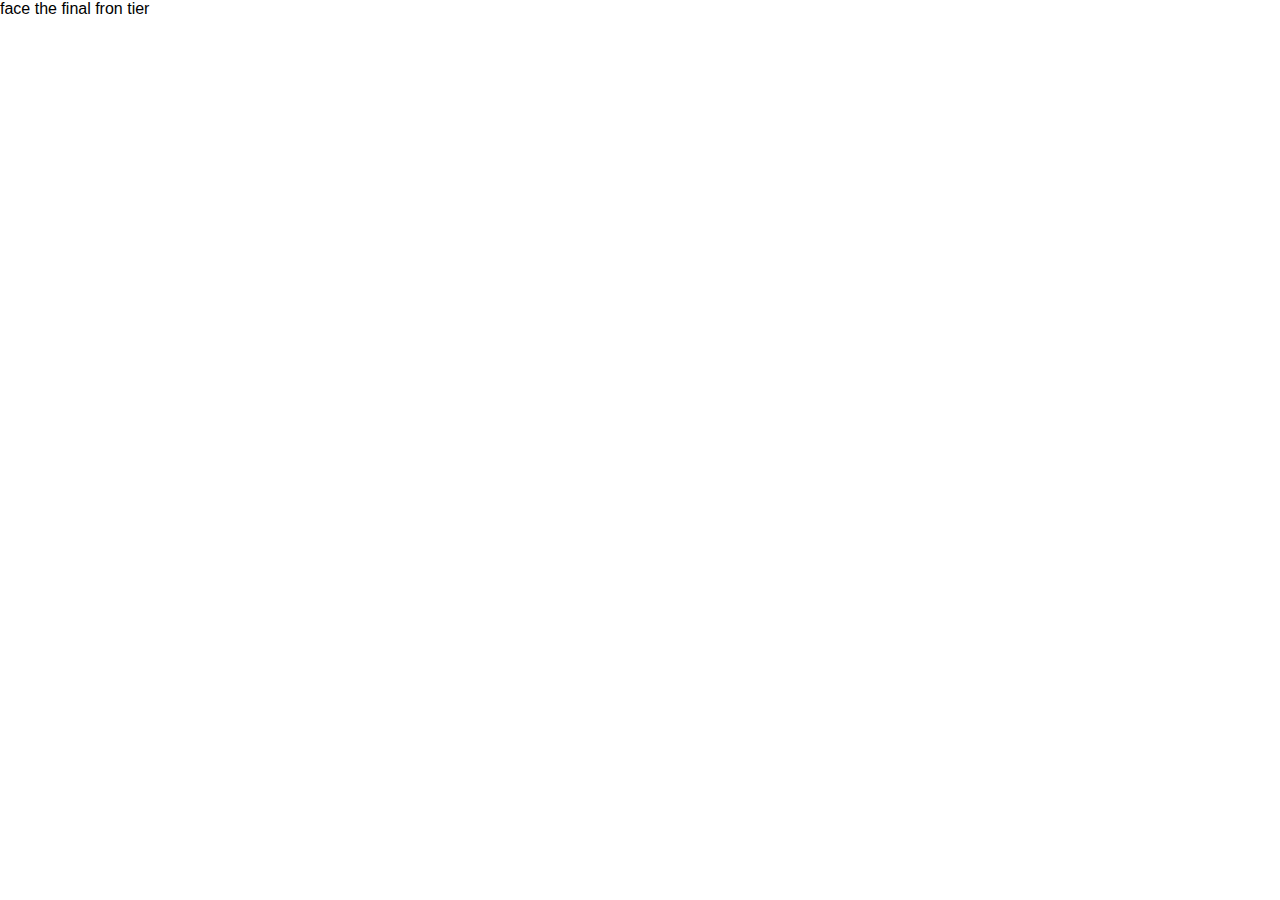
<file: static/js/elm/index.html>
<!DOCTYPE HTML>
<html><head><meta charset="UTF-8"><title>MusicVideo</title><style>html,head,body { padding:0; margin:0; }
body { font-family: calibri, helvetica, arial, sans-serif; }</style><script type="text/javascript">
(function() {
'use strict';

function F2(fun)
{
  function wrapper(a) { return function(b) { return fun(a,b); }; }
  wrapper.arity = 2;
  wrapper.func = fun;
  return wrapper;
}

function F3(fun)
{
  function wrapper(a) {
    return function(b) { return function(c) { return fun(a, b, c); }; };
  }
  wrapper.arity = 3;
  wrapper.func = fun;
  return wrapper;
}

function F4(fun)
{
  function wrapper(a) { return function(b) { return function(c) {
    return function(d) { return fun(a, b, c, d); }; }; };
  }
  wrapper.arity = 4;
  wrapper.func = fun;
  return wrapper;
}

function F5(fun)
{
  function wrapper(a) { return function(b) { return function(c) {
    return function(d) { return function(e) { return fun(a, b, c, d, e); }; }; }; };
  }
  wrapper.arity = 5;
  wrapper.func = fun;
  return wrapper;
}

function F6(fun)
{
  function wrapper(a) { return function(b) { return function(c) {
    return function(d) { return function(e) { return function(f) {
    return fun(a, b, c, d, e, f); }; }; }; }; };
  }
  wrapper.arity = 6;
  wrapper.func = fun;
  return wrapper;
}

function F7(fun)
{
  function wrapper(a) { return function(b) { return function(c) {
    return function(d) { return function(e) { return function(f) {
    return function(g) { return fun(a, b, c, d, e, f, g); }; }; }; }; }; };
  }
  wrapper.arity = 7;
  wrapper.func = fun;
  return wrapper;
}

function F8(fun)
{
  function wrapper(a) { return function(b) { return function(c) {
    return function(d) { return function(e) { return function(f) {
    return function(g) { return function(h) {
    return fun(a, b, c, d, e, f, g, h); }; }; }; }; }; }; };
  }
  wrapper.arity = 8;
  wrapper.func = fun;
  return wrapper;
}

function F9(fun)
{
  function wrapper(a) { return function(b) { return function(c) {
    return function(d) { return function(e) { return function(f) {
    return function(g) { return function(h) { return function(i) {
    return fun(a, b, c, d, e, f, g, h, i); }; }; }; }; }; }; }; };
  }
  wrapper.arity = 9;
  wrapper.func = fun;
  return wrapper;
}

function A2(fun, a, b)
{
  return fun.arity === 2
    ? fun.func(a, b)
    : fun(a)(b);
}
function A3(fun, a, b, c)
{
  return fun.arity === 3
    ? fun.func(a, b, c)
    : fun(a)(b)(c);
}
function A4(fun, a, b, c, d)
{
  return fun.arity === 4
    ? fun.func(a, b, c, d)
    : fun(a)(b)(c)(d);
}
function A5(fun, a, b, c, d, e)
{
  return fun.arity === 5
    ? fun.func(a, b, c, d, e)
    : fun(a)(b)(c)(d)(e);
}
function A6(fun, a, b, c, d, e, f)
{
  return fun.arity === 6
    ? fun.func(a, b, c, d, e, f)
    : fun(a)(b)(c)(d)(e)(f);
}
function A7(fun, a, b, c, d, e, f, g)
{
  return fun.arity === 7
    ? fun.func(a, b, c, d, e, f, g)
    : fun(a)(b)(c)(d)(e)(f)(g);
}
function A8(fun, a, b, c, d, e, f, g, h)
{
  return fun.arity === 8
    ? fun.func(a, b, c, d, e, f, g, h)
    : fun(a)(b)(c)(d)(e)(f)(g)(h);
}
function A9(fun, a, b, c, d, e, f, g, h, i)
{
  return fun.arity === 9
    ? fun.func(a, b, c, d, e, f, g, h, i)
    : fun(a)(b)(c)(d)(e)(f)(g)(h)(i);
}
var _elm_lang$animation_frame$Native_AnimationFrame = function()
{

function create()
{
	return _elm_lang$core$Native_Scheduler.nativeBinding(function(callback)
	{
		var id = requestAnimationFrame(function() {
			callback(_elm_lang$core$Native_Scheduler.succeed(Date.now()));
		});

		return function() {
			cancelAnimationFrame(id);
		};
	});
}

return {
	create: create
};

}();
//import Native.Utils //

var _elm_lang$core$Native_Basics = function() {

function div(a, b)
{
	return (a / b) | 0;
}
function rem(a, b)
{
	return a % b;
}
function mod(a, b)
{
	if (b === 0)
	{
		throw new Error('Cannot perform mod 0. Division by zero error.');
	}
	var r = a % b;
	var m = a === 0 ? 0 : (b > 0 ? (a >= 0 ? r : r + b) : -mod(-a, -b));

	return m === b ? 0 : m;
}
function logBase(base, n)
{
	return Math.log(n) / Math.log(base);
}
function negate(n)
{
	return -n;
}
function abs(n)
{
	return n < 0 ? -n : n;
}

function min(a, b)
{
	return _elm_lang$core$Native_Utils.cmp(a, b) < 0 ? a : b;
}
function max(a, b)
{
	return _elm_lang$core$Native_Utils.cmp(a, b) > 0 ? a : b;
}
function clamp(lo, hi, n)
{
	return _elm_lang$core$Native_Utils.cmp(n, lo) < 0
		? lo
		: _elm_lang$core$Native_Utils.cmp(n, hi) > 0
			? hi
			: n;
}

var ord = ['LT', 'EQ', 'GT'];

function compare(x, y)
{
	return { ctor: ord[_elm_lang$core$Native_Utils.cmp(x, y) + 1] };
}

function xor(a, b)
{
	return a !== b;
}
function not(b)
{
	return !b;
}
function isInfinite(n)
{
	return n === Infinity || n === -Infinity;
}

function truncate(n)
{
	return n | 0;
}

function degrees(d)
{
	return d * Math.PI / 180;
}
function turns(t)
{
	return 2 * Math.PI * t;
}
function fromPolar(point)
{
	var r = point._0;
	var t = point._1;
	return _elm_lang$core$Native_Utils.Tuple2(r * Math.cos(t), r * Math.sin(t));
}
function toPolar(point)
{
	var x = point._0;
	var y = point._1;
	return _elm_lang$core$Native_Utils.Tuple2(Math.sqrt(x * x + y * y), Math.atan2(y, x));
}

return {
	div: F2(div),
	rem: F2(rem),
	mod: F2(mod),

	pi: Math.PI,
	e: Math.E,
	cos: Math.cos,
	sin: Math.sin,
	tan: Math.tan,
	acos: Math.acos,
	asin: Math.asin,
	atan: Math.atan,
	atan2: F2(Math.atan2),

	degrees: degrees,
	turns: turns,
	fromPolar: fromPolar,
	toPolar: toPolar,

	sqrt: Math.sqrt,
	logBase: F2(logBase),
	negate: negate,
	abs: abs,
	min: F2(min),
	max: F2(max),
	clamp: F3(clamp),
	compare: F2(compare),

	xor: F2(xor),
	not: not,

	truncate: truncate,
	ceiling: Math.ceil,
	floor: Math.floor,
	round: Math.round,
	toFloat: function(x) { return x; },
	isNaN: isNaN,
	isInfinite: isInfinite
};

}();//import //

var _elm_lang$core$Native_Utils = function() {

// COMPARISONS

function eq(x, y)
{
	var stack = [];
	var isEqual = eqHelp(x, y, 0, stack);
	var pair;
	while (isEqual && (pair = stack.pop()))
	{
		isEqual = eqHelp(pair.x, pair.y, 0, stack);
	}
	return isEqual;
}


function eqHelp(x, y, depth, stack)
{
	if (depth > 100)
	{
		stack.push({ x: x, y: y });
		return true;
	}

	if (x === y)
	{
		return true;
	}

	if (typeof x !== 'object')
	{
		if (typeof x === 'function')
		{
			throw new Error(
				'Trying to use `(==)` on functions. There is no way to know if functions are "the same" in the Elm sense.'
				+ ' Read more about this at http://package.elm-lang.org/packages/elm-lang/core/latest/Basics#=='
				+ ' which describes why it is this way and what the better version will look like.'
			);
		}
		return false;
	}

	if (x === null || y === null)
	{
		return false
	}

	if (x instanceof Date)
	{
		return x.getTime() === y.getTime();
	}

	if (!('ctor' in x))
	{
		for (var key in x)
		{
			if (!eqHelp(x[key], y[key], depth + 1, stack))
			{
				return false;
			}
		}
		return true;
	}

	// convert Dicts and Sets to lists
	if (x.ctor === 'RBNode_elm_builtin' || x.ctor === 'RBEmpty_elm_builtin')
	{
		x = _elm_lang$core$Dict$toList(x);
		y = _elm_lang$core$Dict$toList(y);
	}
	if (x.ctor === 'Set_elm_builtin')
	{
		x = _elm_lang$core$Set$toList(x);
		y = _elm_lang$core$Set$toList(y);
	}

	// check if lists are equal without recursion
	if (x.ctor === '::')
	{
		var a = x;
		var b = y;
		while (a.ctor === '::' && b.ctor === '::')
		{
			if (!eqHelp(a._0, b._0, depth + 1, stack))
			{
				return false;
			}
			a = a._1;
			b = b._1;
		}
		return a.ctor === b.ctor;
	}

	// check if Arrays are equal
	if (x.ctor === '_Array')
	{
		var xs = _elm_lang$core$Native_Array.toJSArray(x);
		var ys = _elm_lang$core$Native_Array.toJSArray(y);
		if (xs.length !== ys.length)
		{
			return false;
		}
		for (var i = 0; i < xs.length; i++)
		{
			if (!eqHelp(xs[i], ys[i], depth + 1, stack))
			{
				return false;
			}
		}
		return true;
	}

	if (!eqHelp(x.ctor, y.ctor, depth + 1, stack))
	{
		return false;
	}

	for (var key in x)
	{
		if (!eqHelp(x[key], y[key], depth + 1, stack))
		{
			return false;
		}
	}
	return true;
}

// Code in Generate/JavaScript.hs, Basics.js, and List.js depends on
// the particular integer values assigned to LT, EQ, and GT.

var LT = -1, EQ = 0, GT = 1;

function cmp(x, y)
{
	if (typeof x !== 'object')
	{
		return x === y ? EQ : x < y ? LT : GT;
	}

	if (x instanceof String)
	{
		var a = x.valueOf();
		var b = y.valueOf();
		return a === b ? EQ : a < b ? LT : GT;
	}

	if (x.ctor === '::' || x.ctor === '[]')
	{
		while (x.ctor === '::' && y.ctor === '::')
		{
			var ord = cmp(x._0, y._0);
			if (ord !== EQ)
			{
				return ord;
			}
			x = x._1;
			y = y._1;
		}
		return x.ctor === y.ctor ? EQ : x.ctor === '[]' ? LT : GT;
	}

	if (x.ctor.slice(0, 6) === '_Tuple')
	{
		var ord;
		var n = x.ctor.slice(6) - 0;
		var err = 'cannot compare tuples with more than 6 elements.';
		if (n === 0) return EQ;
		if (n >= 1) { ord = cmp(x._0, y._0); if (ord !== EQ) return ord;
		if (n >= 2) { ord = cmp(x._1, y._1); if (ord !== EQ) return ord;
		if (n >= 3) { ord = cmp(x._2, y._2); if (ord !== EQ) return ord;
		if (n >= 4) { ord = cmp(x._3, y._3); if (ord !== EQ) return ord;
		if (n >= 5) { ord = cmp(x._4, y._4); if (ord !== EQ) return ord;
		if (n >= 6) { ord = cmp(x._5, y._5); if (ord !== EQ) return ord;
		if (n >= 7) throw new Error('Comparison error: ' + err); } } } } } }
		return EQ;
	}

	throw new Error(
		'Comparison error: comparison is only defined on ints, '
		+ 'floats, times, chars, strings, lists of comparable values, '
		+ 'and tuples of comparable values.'
	);
}


// COMMON VALUES

var Tuple0 = {
	ctor: '_Tuple0'
};

function Tuple2(x, y)
{
	return {
		ctor: '_Tuple2',
		_0: x,
		_1: y
	};
}

function chr(c)
{
	return new String(c);
}


// GUID

var count = 0;
function guid(_)
{
	return count++;
}


// RECORDS

function update(oldRecord, updatedFields)
{
	var newRecord = {};

	for (var key in oldRecord)
	{
		newRecord[key] = oldRecord[key];
	}

	for (var key in updatedFields)
	{
		newRecord[key] = updatedFields[key];
	}

	return newRecord;
}


//// LIST STUFF ////

var Nil = { ctor: '[]' };

function Cons(hd, tl)
{
	return {
		ctor: '::',
		_0: hd,
		_1: tl
	};
}

function append(xs, ys)
{
	// append Strings
	if (typeof xs === 'string')
	{
		return xs + ys;
	}

	// append Lists
	if (xs.ctor === '[]')
	{
		return ys;
	}
	var root = Cons(xs._0, Nil);
	var curr = root;
	xs = xs._1;
	while (xs.ctor !== '[]')
	{
		curr._1 = Cons(xs._0, Nil);
		xs = xs._1;
		curr = curr._1;
	}
	curr._1 = ys;
	return root;
}


// CRASHES

function crash(moduleName, region)
{
	return function(message) {
		throw new Error(
			'Ran into a `Debug.crash` in module `' + moduleName + '` ' + regionToString(region) + '\n'
			+ 'The message provided by the code author is:\n\n    '
			+ message
		);
	};
}

function crashCase(moduleName, region, value)
{
	return function(message) {
		throw new Error(
			'Ran into a `Debug.crash` in module `' + moduleName + '`\n\n'
			+ 'This was caused by the `case` expression ' + regionToString(region) + '.\n'
			+ 'One of the branches ended with a crash and the following value got through:\n\n    ' + toString(value) + '\n\n'
			+ 'The message provided by the code author is:\n\n    '
			+ message
		);
	};
}

function regionToString(region)
{
	if (region.start.line == region.end.line)
	{
		return 'on line ' + region.start.line;
	}
	return 'between lines ' + region.start.line + ' and ' + region.end.line;
}


// TO STRING

function toString(v)
{
	var type = typeof v;
	if (type === 'function')
	{
		return '<function>';
	}

	if (type === 'boolean')
	{
		return v ? 'True' : 'False';
	}

	if (type === 'number')
	{
		return v + '';
	}

	if (v instanceof String)
	{
		return '\'' + addSlashes(v, true) + '\'';
	}

	if (type === 'string')
	{
		return '"' + addSlashes(v, false) + '"';
	}

	if (v === null)
	{
		return 'null';
	}

	if (type === 'object' && 'ctor' in v)
	{
		var ctorStarter = v.ctor.substring(0, 5);

		if (ctorStarter === '_Tupl')
		{
			var output = [];
			for (var k in v)
			{
				if (k === 'ctor') continue;
				output.push(toString(v[k]));
			}
			return '(' + output.join(',') + ')';
		}

		if (ctorStarter === '_Task')
		{
			return '<task>'
		}

		if (v.ctor === '_Array')
		{
			var list = _elm_lang$core$Array$toList(v);
			return 'Array.fromList ' + toString(list);
		}

		if (v.ctor === '<decoder>')
		{
			return '<decoder>';
		}

		if (v.ctor === '_Process')
		{
			return '<process:' + v.id + '>';
		}

		if (v.ctor === '::')
		{
			var output = '[' + toString(v._0);
			v = v._1;
			while (v.ctor === '::')
			{
				output += ',' + toString(v._0);
				v = v._1;
			}
			return output + ']';
		}

		if (v.ctor === '[]')
		{
			return '[]';
		}

		if (v.ctor === 'Set_elm_builtin')
		{
			return 'Set.fromList ' + toString(_elm_lang$core$Set$toList(v));
		}

		if (v.ctor === 'RBNode_elm_builtin' || v.ctor === 'RBEmpty_elm_builtin')
		{
			return 'Dict.fromList ' + toString(_elm_lang$core$Dict$toList(v));
		}

		var output = '';
		for (var i in v)
		{
			if (i === 'ctor') continue;
			var str = toString(v[i]);
			var c0 = str[0];
			var parenless = c0 === '{' || c0 === '(' || c0 === '<' || c0 === '"' || str.indexOf(' ') < 0;
			output += ' ' + (parenless ? str : '(' + str + ')');
		}
		return v.ctor + output;
	}

	if (type === 'object')
	{
		if (v instanceof Date)
		{
			return '<' + v.toString() + '>';
		}

		if (v.elm_web_socket)
		{
			return '<websocket>';
		}

		var output = [];
		for (var k in v)
		{
			output.push(k + ' = ' + toString(v[k]));
		}
		if (output.length === 0)
		{
			return '{}';
		}
		return '{ ' + output.join(', ') + ' }';
	}

	return '<internal structure>';
}

function addSlashes(str, isChar)
{
	var s = str.replace(/\\/g, '\\\\')
			  .replace(/\n/g, '\\n')
			  .replace(/\t/g, '\\t')
			  .replace(/\r/g, '\\r')
			  .replace(/\v/g, '\\v')
			  .replace(/\0/g, '\\0');
	if (isChar)
	{
		return s.replace(/\'/g, '\\\'');
	}
	else
	{
		return s.replace(/\"/g, '\\"');
	}
}


return {
	eq: eq,
	cmp: cmp,
	Tuple0: Tuple0,
	Tuple2: Tuple2,
	chr: chr,
	update: update,
	guid: guid,

	append: F2(append),

	crash: crash,
	crashCase: crashCase,

	toString: toString
};

}();var _elm_lang$core$Basics$never = function (_p0) {
	never:
	while (true) {
		var _p1 = _p0;
		var _v1 = _p1._0;
		_p0 = _v1;
		continue never;
	}
};
var _elm_lang$core$Basics$uncurry = F2(
	function (f, _p2) {
		var _p3 = _p2;
		return A2(f, _p3._0, _p3._1);
	});
var _elm_lang$core$Basics$curry = F3(
	function (f, a, b) {
		return f(
			{ctor: '_Tuple2', _0: a, _1: b});
	});
var _elm_lang$core$Basics$flip = F3(
	function (f, b, a) {
		return A2(f, a, b);
	});
var _elm_lang$core$Basics$always = F2(
	function (a, _p4) {
		return a;
	});
var _elm_lang$core$Basics$identity = function (x) {
	return x;
};
var _elm_lang$core$Basics_ops = _elm_lang$core$Basics_ops || {};
_elm_lang$core$Basics_ops['<|'] = F2(
	function (f, x) {
		return f(x);
	});
var _elm_lang$core$Basics_ops = _elm_lang$core$Basics_ops || {};
_elm_lang$core$Basics_ops['|>'] = F2(
	function (x, f) {
		return f(x);
	});
var _elm_lang$core$Basics_ops = _elm_lang$core$Basics_ops || {};
_elm_lang$core$Basics_ops['>>'] = F3(
	function (f, g, x) {
		return g(
			f(x));
	});
var _elm_lang$core$Basics_ops = _elm_lang$core$Basics_ops || {};
_elm_lang$core$Basics_ops['<<'] = F3(
	function (g, f, x) {
		return g(
			f(x));
	});
var _elm_lang$core$Basics_ops = _elm_lang$core$Basics_ops || {};
_elm_lang$core$Basics_ops['++'] = _elm_lang$core$Native_Utils.append;
var _elm_lang$core$Basics$toString = _elm_lang$core$Native_Utils.toString;
var _elm_lang$core$Basics$isInfinite = _elm_lang$core$Native_Basics.isInfinite;
var _elm_lang$core$Basics$isNaN = _elm_lang$core$Native_Basics.isNaN;
var _elm_lang$core$Basics$toFloat = _elm_lang$core$Native_Basics.toFloat;
var _elm_lang$core$Basics$ceiling = _elm_lang$core$Native_Basics.ceiling;
var _elm_lang$core$Basics$floor = _elm_lang$core$Native_Basics.floor;
var _elm_lang$core$Basics$truncate = _elm_lang$core$Native_Basics.truncate;
var _elm_lang$core$Basics$round = _elm_lang$core$Native_Basics.round;
var _elm_lang$core$Basics$not = _elm_lang$core$Native_Basics.not;
var _elm_lang$core$Basics$xor = _elm_lang$core$Native_Basics.xor;
var _elm_lang$core$Basics_ops = _elm_lang$core$Basics_ops || {};
_elm_lang$core$Basics_ops['||'] = _elm_lang$core$Native_Basics.or;
var _elm_lang$core$Basics_ops = _elm_lang$core$Basics_ops || {};
_elm_lang$core$Basics_ops['&&'] = _elm_lang$core$Native_Basics.and;
var _elm_lang$core$Basics$max = _elm_lang$core$Native_Basics.max;
var _elm_lang$core$Basics$min = _elm_lang$core$Native_Basics.min;
var _elm_lang$core$Basics$compare = _elm_lang$core$Native_Basics.compare;
var _elm_lang$core$Basics_ops = _elm_lang$core$Basics_ops || {};
_elm_lang$core$Basics_ops['>='] = _elm_lang$core$Native_Basics.ge;
var _elm_lang$core$Basics_ops = _elm_lang$core$Basics_ops || {};
_elm_lang$core$Basics_ops['<='] = _elm_lang$core$Native_Basics.le;
var _elm_lang$core$Basics_ops = _elm_lang$core$Basics_ops || {};
_elm_lang$core$Basics_ops['>'] = _elm_lang$core$Native_Basics.gt;
var _elm_lang$core$Basics_ops = _elm_lang$core$Basics_ops || {};
_elm_lang$core$Basics_ops['<'] = _elm_lang$core$Native_Basics.lt;
var _elm_lang$core$Basics_ops = _elm_lang$core$Basics_ops || {};
_elm_lang$core$Basics_ops['/='] = _elm_lang$core$Native_Basics.neq;
var _elm_lang$core$Basics_ops = _elm_lang$core$Basics_ops || {};
_elm_lang$core$Basics_ops['=='] = _elm_lang$core$Native_Basics.eq;
var _elm_lang$core$Basics$e = _elm_lang$core$Native_Basics.e;
var _elm_lang$core$Basics$pi = _elm_lang$core$Native_Basics.pi;
var _elm_lang$core$Basics$clamp = _elm_lang$core$Native_Basics.clamp;
var _elm_lang$core$Basics$logBase = _elm_lang$core$Native_Basics.logBase;
var _elm_lang$core$Basics$abs = _elm_lang$core$Native_Basics.abs;
var _elm_lang$core$Basics$negate = _elm_lang$core$Native_Basics.negate;
var _elm_lang$core$Basics$sqrt = _elm_lang$core$Native_Basics.sqrt;
var _elm_lang$core$Basics$atan2 = _elm_lang$core$Native_Basics.atan2;
var _elm_lang$core$Basics$atan = _elm_lang$core$Native_Basics.atan;
var _elm_lang$core$Basics$asin = _elm_lang$core$Native_Basics.asin;
var _elm_lang$core$Basics$acos = _elm_lang$core$Native_Basics.acos;
var _elm_lang$core$Basics$tan = _elm_lang$core$Native_Basics.tan;
var _elm_lang$core$Basics$sin = _elm_lang$core$Native_Basics.sin;
var _elm_lang$core$Basics$cos = _elm_lang$core$Native_Basics.cos;
var _elm_lang$core$Basics_ops = _elm_lang$core$Basics_ops || {};
_elm_lang$core$Basics_ops['^'] = _elm_lang$core$Native_Basics.exp;
var _elm_lang$core$Basics_ops = _elm_lang$core$Basics_ops || {};
_elm_lang$core$Basics_ops['%'] = _elm_lang$core$Native_Basics.mod;
var _elm_lang$core$Basics$rem = _elm_lang$core$Native_Basics.rem;
var _elm_lang$core$Basics_ops = _elm_lang$core$Basics_ops || {};
_elm_lang$core$Basics_ops['//'] = _elm_lang$core$Native_Basics.div;
var _elm_lang$core$Basics_ops = _elm_lang$core$Basics_ops || {};
_elm_lang$core$Basics_ops['/'] = _elm_lang$core$Native_Basics.floatDiv;
var _elm_lang$core$Basics_ops = _elm_lang$core$Basics_ops || {};
_elm_lang$core$Basics_ops['*'] = _elm_lang$core$Native_Basics.mul;
var _elm_lang$core$Basics_ops = _elm_lang$core$Basics_ops || {};
_elm_lang$core$Basics_ops['-'] = _elm_lang$core$Native_Basics.sub;
var _elm_lang$core$Basics_ops = _elm_lang$core$Basics_ops || {};
_elm_lang$core$Basics_ops['+'] = _elm_lang$core$Native_Basics.add;
var _elm_lang$core$Basics$toPolar = _elm_lang$core$Native_Basics.toPolar;
var _elm_lang$core$Basics$fromPolar = _elm_lang$core$Native_Basics.fromPolar;
var _elm_lang$core$Basics$turns = _elm_lang$core$Native_Basics.turns;
var _elm_lang$core$Basics$degrees = _elm_lang$core$Native_Basics.degrees;
var _elm_lang$core$Basics$radians = function (t) {
	return t;
};
var _elm_lang$core$Basics$GT = {ctor: 'GT'};
var _elm_lang$core$Basics$EQ = {ctor: 'EQ'};
var _elm_lang$core$Basics$LT = {ctor: 'LT'};
var _elm_lang$core$Basics$JustOneMore = function (a) {
	return {ctor: 'JustOneMore', _0: a};
};
//import Native.Utils //

var _elm_lang$core$Native_Scheduler = function() {

var MAX_STEPS = 10000;


// TASKS

function succeed(value)
{
	return {
		ctor: '_Task_succeed',
		value: value
	};
}

function fail(error)
{
	return {
		ctor: '_Task_fail',
		value: error
	};
}

function nativeBinding(callback)
{
	return {
		ctor: '_Task_nativeBinding',
		callback: callback,
		cancel: null
	};
}

function andThen(callback, task)
{
	return {
		ctor: '_Task_andThen',
		callback: callback,
		task: task
	};
}

function onError(callback, task)
{
	return {
		ctor: '_Task_onError',
		callback: callback,
		task: task
	};
}

function receive(callback)
{
	return {
		ctor: '_Task_receive',
		callback: callback
	};
}


// PROCESSES

function rawSpawn(task)
{
	var process = {
		ctor: '_Process',
		id: _elm_lang$core$Native_Utils.guid(),
		root: task,
		stack: null,
		mailbox: []
	};

	enqueue(process);

	return process;
}

function spawn(task)
{
	return nativeBinding(function(callback) {
		var process = rawSpawn(task);
		callback(succeed(process));
	});
}

function rawSend(process, msg)
{
	process.mailbox.push(msg);
	enqueue(process);
}

function send(process, msg)
{
	return nativeBinding(function(callback) {
		rawSend(process, msg);
		callback(succeed(_elm_lang$core$Native_Utils.Tuple0));
	});
}

function kill(process)
{
	return nativeBinding(function(callback) {
		var root = process.root;
		if (root.ctor === '_Task_nativeBinding' && root.cancel)
		{
			root.cancel();
		}

		process.root = null;

		callback(succeed(_elm_lang$core$Native_Utils.Tuple0));
	});
}

function sleep(time)
{
	return nativeBinding(function(callback) {
		var id = setTimeout(function() {
			callback(succeed(_elm_lang$core$Native_Utils.Tuple0));
		}, time);

		return function() { clearTimeout(id); };
	});
}


// STEP PROCESSES

function step(numSteps, process)
{
	while (numSteps < MAX_STEPS)
	{
		var ctor = process.root.ctor;

		if (ctor === '_Task_succeed')
		{
			while (process.stack && process.stack.ctor === '_Task_onError')
			{
				process.stack = process.stack.rest;
			}
			if (process.stack === null)
			{
				break;
			}
			process.root = process.stack.callback(process.root.value);
			process.stack = process.stack.rest;
			++numSteps;
			continue;
		}

		if (ctor === '_Task_fail')
		{
			while (process.stack && process.stack.ctor === '_Task_andThen')
			{
				process.stack = process.stack.rest;
			}
			if (process.stack === null)
			{
				break;
			}
			process.root = process.stack.callback(process.root.value);
			process.stack = process.stack.rest;
			++numSteps;
			continue;
		}

		if (ctor === '_Task_andThen')
		{
			process.stack = {
				ctor: '_Task_andThen',
				callback: process.root.callback,
				rest: process.stack
			};
			process.root = process.root.task;
			++numSteps;
			continue;
		}

		if (ctor === '_Task_onError')
		{
			process.stack = {
				ctor: '_Task_onError',
				callback: process.root.callback,
				rest: process.stack
			};
			process.root = process.root.task;
			++numSteps;
			continue;
		}

		if (ctor === '_Task_nativeBinding')
		{
			process.root.cancel = process.root.callback(function(newRoot) {
				process.root = newRoot;
				enqueue(process);
			});

			break;
		}

		if (ctor === '_Task_receive')
		{
			var mailbox = process.mailbox;
			if (mailbox.length === 0)
			{
				break;
			}

			process.root = process.root.callback(mailbox.shift());
			++numSteps;
			continue;
		}

		throw new Error(ctor);
	}

	if (numSteps < MAX_STEPS)
	{
		return numSteps + 1;
	}
	enqueue(process);

	return numSteps;
}


// WORK QUEUE

var working = false;
var workQueue = [];

function enqueue(process)
{
	workQueue.push(process);

	if (!working)
	{
		setTimeout(work, 0);
		working = true;
	}
}

function work()
{
	var numSteps = 0;
	var process;
	while (numSteps < MAX_STEPS && (process = workQueue.shift()))
	{
		if (process.root)
		{
			numSteps = step(numSteps, process);
		}
	}
	if (!process)
	{
		working = false;
		return;
	}
	setTimeout(work, 0);
}


return {
	succeed: succeed,
	fail: fail,
	nativeBinding: nativeBinding,
	andThen: F2(andThen),
	onError: F2(onError),
	receive: receive,

	spawn: spawn,
	kill: kill,
	sleep: sleep,
	send: F2(send),

	rawSpawn: rawSpawn,
	rawSend: rawSend
};

}();//import //

var _elm_lang$core$Native_Platform = function() {


// PROGRAMS

function program(impl)
{
	return function(flagDecoder)
	{
		return function(object, moduleName)
		{
			object['worker'] = function worker(flags)
			{
				if (typeof flags !== 'undefined')
				{
					throw new Error(
						'The `' + moduleName + '` module does not need flags.\n'
						+ 'Call ' + moduleName + '.worker() with no arguments and you should be all set!'
					);
				}

				return initialize(
					impl.init,
					impl.update,
					impl.subscriptions,
					renderer
				);
			};
		};
	};
}

function programWithFlags(impl)
{
	return function(flagDecoder)
	{
		return function(object, moduleName)
		{
			object['worker'] = function worker(flags)
			{
				if (typeof flagDecoder === 'undefined')
				{
					throw new Error(
						'Are you trying to sneak a Never value into Elm? Trickster!\n'
						+ 'It looks like ' + moduleName + '.main is defined with `programWithFlags` but has type `Program Never`.\n'
						+ 'Use `program` instead if you do not want flags.'
					);
				}

				var result = A2(_elm_lang$core$Native_Json.run, flagDecoder, flags);
				if (result.ctor === 'Err')
				{
					throw new Error(
						moduleName + '.worker(...) was called with an unexpected argument.\n'
						+ 'I tried to convert it to an Elm value, but ran into this problem:\n\n'
						+ result._0
					);
				}

				return initialize(
					impl.init(result._0),
					impl.update,
					impl.subscriptions,
					renderer
				);
			};
		};
	};
}

function renderer(enqueue, _)
{
	return function(_) {};
}


// HTML TO PROGRAM

function htmlToProgram(vnode)
{
	var emptyBag = batch(_elm_lang$core$Native_List.Nil);
	var noChange = _elm_lang$core$Native_Utils.Tuple2(
		_elm_lang$core$Native_Utils.Tuple0,
		emptyBag
	);

	return _elm_lang$virtual_dom$VirtualDom$program({
		init: noChange,
		view: function(model) { return main; },
		update: F2(function(msg, model) { return noChange; }),
		subscriptions: function (model) { return emptyBag; }
	});
}


// INITIALIZE A PROGRAM

function initialize(init, update, subscriptions, renderer)
{
	// ambient state
	var managers = {};
	var updateView;

	// init and update state in main process
	var initApp = _elm_lang$core$Native_Scheduler.nativeBinding(function(callback) {
		var model = init._0;
		updateView = renderer(enqueue, model);
		var cmds = init._1;
		var subs = subscriptions(model);
		dispatchEffects(managers, cmds, subs);
		callback(_elm_lang$core$Native_Scheduler.succeed(model));
	});

	function onMessage(msg, model)
	{
		return _elm_lang$core$Native_Scheduler.nativeBinding(function(callback) {
			var results = A2(update, msg, model);
			model = results._0;
			updateView(model);
			var cmds = results._1;
			var subs = subscriptions(model);
			dispatchEffects(managers, cmds, subs);
			callback(_elm_lang$core$Native_Scheduler.succeed(model));
		});
	}

	var mainProcess = spawnLoop(initApp, onMessage);

	function enqueue(msg)
	{
		_elm_lang$core$Native_Scheduler.rawSend(mainProcess, msg);
	}

	var ports = setupEffects(managers, enqueue);

	return ports ? { ports: ports } : {};
}


// EFFECT MANAGERS

var effectManagers = {};

function setupEffects(managers, callback)
{
	var ports;

	// setup all necessary effect managers
	for (var key in effectManagers)
	{
		var manager = effectManagers[key];

		if (manager.isForeign)
		{
			ports = ports || {};
			ports[key] = manager.tag === 'cmd'
				? setupOutgoingPort(key)
				: setupIncomingPort(key, callback);
		}

		managers[key] = makeManager(manager, callback);
	}

	return ports;
}

function makeManager(info, callback)
{
	var router = {
		main: callback,
		self: undefined
	};

	var tag = info.tag;
	var onEffects = info.onEffects;
	var onSelfMsg = info.onSelfMsg;

	function onMessage(msg, state)
	{
		if (msg.ctor === 'self')
		{
			return A3(onSelfMsg, router, msg._0, state);
		}

		var fx = msg._0;
		switch (tag)
		{
			case 'cmd':
				return A3(onEffects, router, fx.cmds, state);

			case 'sub':
				return A3(onEffects, router, fx.subs, state);

			case 'fx':
				return A4(onEffects, router, fx.cmds, fx.subs, state);
		}
	}

	var process = spawnLoop(info.init, onMessage);
	router.self = process;
	return process;
}

function sendToApp(router, msg)
{
	return _elm_lang$core$Native_Scheduler.nativeBinding(function(callback)
	{
		router.main(msg);
		callback(_elm_lang$core$Native_Scheduler.succeed(_elm_lang$core$Native_Utils.Tuple0));
	});
}

function sendToSelf(router, msg)
{
	return A2(_elm_lang$core$Native_Scheduler.send, router.self, {
		ctor: 'self',
		_0: msg
	});
}


// HELPER for STATEFUL LOOPS

function spawnLoop(init, onMessage)
{
	var andThen = _elm_lang$core$Native_Scheduler.andThen;

	function loop(state)
	{
		var handleMsg = _elm_lang$core$Native_Scheduler.receive(function(msg) {
			return onMessage(msg, state);
		});
		return A2(andThen, loop, handleMsg);
	}

	var task = A2(andThen, loop, init);

	return _elm_lang$core$Native_Scheduler.rawSpawn(task);
}


// BAGS

function leaf(home)
{
	return function(value)
	{
		return {
			type: 'leaf',
			home: home,
			value: value
		};
	};
}

function batch(list)
{
	return {
		type: 'node',
		branches: list
	};
}

function map(tagger, bag)
{
	return {
		type: 'map',
		tagger: tagger,
		tree: bag
	}
}


// PIPE BAGS INTO EFFECT MANAGERS

function dispatchEffects(managers, cmdBag, subBag)
{
	var effectsDict = {};
	gatherEffects(true, cmdBag, effectsDict, null);
	gatherEffects(false, subBag, effectsDict, null);

	for (var home in managers)
	{
		var fx = home in effectsDict
			? effectsDict[home]
			: {
				cmds: _elm_lang$core$Native_List.Nil,
				subs: _elm_lang$core$Native_List.Nil
			};

		_elm_lang$core$Native_Scheduler.rawSend(managers[home], { ctor: 'fx', _0: fx });
	}
}

function gatherEffects(isCmd, bag, effectsDict, taggers)
{
	switch (bag.type)
	{
		case 'leaf':
			var home = bag.home;
			var effect = toEffect(isCmd, home, taggers, bag.value);
			effectsDict[home] = insert(isCmd, effect, effectsDict[home]);
			return;

		case 'node':
			var list = bag.branches;
			while (list.ctor !== '[]')
			{
				gatherEffects(isCmd, list._0, effectsDict, taggers);
				list = list._1;
			}
			return;

		case 'map':
			gatherEffects(isCmd, bag.tree, effectsDict, {
				tagger: bag.tagger,
				rest: taggers
			});
			return;
	}
}

function toEffect(isCmd, home, taggers, value)
{
	function applyTaggers(x)
	{
		var temp = taggers;
		while (temp)
		{
			x = temp.tagger(x);
			temp = temp.rest;
		}
		return x;
	}

	var map = isCmd
		? effectManagers[home].cmdMap
		: effectManagers[home].subMap;

	return A2(map, applyTaggers, value)
}

function insert(isCmd, newEffect, effects)
{
	effects = effects || {
		cmds: _elm_lang$core$Native_List.Nil,
		subs: _elm_lang$core$Native_List.Nil
	};
	if (isCmd)
	{
		effects.cmds = _elm_lang$core$Native_List.Cons(newEffect, effects.cmds);
		return effects;
	}
	effects.subs = _elm_lang$core$Native_List.Cons(newEffect, effects.subs);
	return effects;
}


// PORTS

function checkPortName(name)
{
	if (name in effectManagers)
	{
		throw new Error('There can only be one port named `' + name + '`, but your program has multiple.');
	}
}


// OUTGOING PORTS

function outgoingPort(name, converter)
{
	checkPortName(name);
	effectManagers[name] = {
		tag: 'cmd',
		cmdMap: outgoingPortMap,
		converter: converter,
		isForeign: true
	};
	return leaf(name);
}

var outgoingPortMap = F2(function cmdMap(tagger, value) {
	return value;
});

function setupOutgoingPort(name)
{
	var subs = [];
	var converter = effectManagers[name].converter;

	// CREATE MANAGER

	var init = _elm_lang$core$Native_Scheduler.succeed(null);

	function onEffects(router, cmdList, state)
	{
		while (cmdList.ctor !== '[]')
		{
			// grab a separate reference to subs in case unsubscribe is called
			var currentSubs = subs;
			var value = converter(cmdList._0);
			for (var i = 0; i < currentSubs.length; i++)
			{
				currentSubs[i](value);
			}
			cmdList = cmdList._1;
		}
		return init;
	}

	effectManagers[name].init = init;
	effectManagers[name].onEffects = F3(onEffects);

	// PUBLIC API

	function subscribe(callback)
	{
		subs.push(callback);
	}

	function unsubscribe(callback)
	{
		// copy subs into a new array in case unsubscribe is called within a
		// subscribed callback
		subs = subs.slice();
		var index = subs.indexOf(callback);
		if (index >= 0)
		{
			subs.splice(index, 1);
		}
	}

	return {
		subscribe: subscribe,
		unsubscribe: unsubscribe
	};
}


// INCOMING PORTS

function incomingPort(name, converter)
{
	checkPortName(name);
	effectManagers[name] = {
		tag: 'sub',
		subMap: incomingPortMap,
		converter: converter,
		isForeign: true
	};
	return leaf(name);
}

var incomingPortMap = F2(function subMap(tagger, finalTagger)
{
	return function(value)
	{
		return tagger(finalTagger(value));
	};
});

function setupIncomingPort(name, callback)
{
	var sentBeforeInit = [];
	var subs = _elm_lang$core$Native_List.Nil;
	var converter = effectManagers[name].converter;
	var currentOnEffects = preInitOnEffects;
	var currentSend = preInitSend;

	// CREATE MANAGER

	var init = _elm_lang$core$Native_Scheduler.succeed(null);

	function preInitOnEffects(router, subList, state)
	{
		var postInitResult = postInitOnEffects(router, subList, state);

		for(var i = 0; i < sentBeforeInit.length; i++)
		{
			postInitSend(sentBeforeInit[i]);
		}

		sentBeforeInit = null; // to release objects held in queue
		currentSend = postInitSend;
		currentOnEffects = postInitOnEffects;
		return postInitResult;
	}

	function postInitOnEffects(router, subList, state)
	{
		subs = subList;
		return init;
	}

	function onEffects(router, subList, state)
	{
		return currentOnEffects(router, subList, state);
	}

	effectManagers[name].init = init;
	effectManagers[name].onEffects = F3(onEffects);

	// PUBLIC API

	function preInitSend(value)
	{
		sentBeforeInit.push(value);
	}

	function postInitSend(value)
	{
		var temp = subs;
		while (temp.ctor !== '[]')
		{
			callback(temp._0(value));
			temp = temp._1;
		}
	}

	function send(incomingValue)
	{
		var result = A2(_elm_lang$core$Json_Decode$decodeValue, converter, incomingValue);
		if (result.ctor === 'Err')
		{
			throw new Error('Trying to send an unexpected type of value through port `' + name + '`:\n' + result._0);
		}

		currentSend(result._0);
	}

	return { send: send };
}

return {
	// routers
	sendToApp: F2(sendToApp),
	sendToSelf: F2(sendToSelf),

	// global setup
	effectManagers: effectManagers,
	outgoingPort: outgoingPort,
	incomingPort: incomingPort,

	htmlToProgram: htmlToProgram,
	program: program,
	programWithFlags: programWithFlags,
	initialize: initialize,

	// effect bags
	leaf: leaf,
	batch: batch,
	map: F2(map)
};

}();
var _elm_lang$core$Platform_Cmd$batch = _elm_lang$core$Native_Platform.batch;
var _elm_lang$core$Platform_Cmd$none = _elm_lang$core$Platform_Cmd$batch(
	{ctor: '[]'});
var _elm_lang$core$Platform_Cmd_ops = _elm_lang$core$Platform_Cmd_ops || {};
_elm_lang$core$Platform_Cmd_ops['!'] = F2(
	function (model, commands) {
		return {
			ctor: '_Tuple2',
			_0: model,
			_1: _elm_lang$core$Platform_Cmd$batch(commands)
		};
	});
var _elm_lang$core$Platform_Cmd$map = _elm_lang$core$Native_Platform.map;
var _elm_lang$core$Platform_Cmd$Cmd = {ctor: 'Cmd'};
var _elm_lang$core$Platform_Sub$batch = _elm_lang$core$Native_Platform.batch;
var _elm_lang$core$Platform_Sub$none = _elm_lang$core$Platform_Sub$batch(
	{ctor: '[]'});
var _elm_lang$core$Platform_Sub$map = _elm_lang$core$Native_Platform.map;
var _elm_lang$core$Platform_Sub$Sub = {ctor: 'Sub'};
var _elm_lang$core$Platform$hack = _elm_lang$core$Native_Scheduler.succeed;
var _elm_lang$core$Platform$sendToSelf = _elm_lang$core$Native_Platform.sendToSelf;
var _elm_lang$core$Platform$sendToApp = _elm_lang$core$Native_Platform.sendToApp;
var _elm_lang$core$Platform$programWithFlags = _elm_lang$core$Native_Platform.programWithFlags;
var _elm_lang$core$Platform$program = _elm_lang$core$Native_Platform.program;
var _elm_lang$core$Platform$Program = {ctor: 'Program'};
var _elm_lang$core$Platform$Task = {ctor: 'Task'};
var _elm_lang$core$Platform$ProcessId = {ctor: 'ProcessId'};
var _elm_lang$core$Platform$Router = {ctor: 'Router'};
var _elm_lang$core$Maybe$withDefault = F2(
	function ($default, maybe) {
		var _p0 = maybe;
		if (_p0.ctor === 'Just') {
			return _p0._0;
		} else {
			return $default;
		}
	});
var _elm_lang$core$Maybe$Nothing = {ctor: 'Nothing'};
var _elm_lang$core$Maybe$andThen = F2(
	function (callback, maybeValue) {
		var _p1 = maybeValue;
		if (_p1.ctor === 'Just') {
			return callback(_p1._0);
		} else {
			return _elm_lang$core$Maybe$Nothing;
		}
	});
var _elm_lang$core$Maybe$Just = function (a) {
	return {ctor: 'Just', _0: a};
};
var _elm_lang$core$Maybe$map = F2(
	function (f, maybe) {
		var _p2 = maybe;
		if (_p2.ctor === 'Just') {
			return _elm_lang$core$Maybe$Just(
				f(_p2._0));
		} else {
			return _elm_lang$core$Maybe$Nothing;
		}
	});
var _elm_lang$core$Maybe$map2 = F3(
	function (func, ma, mb) {
		var _p3 = {ctor: '_Tuple2', _0: ma, _1: mb};
		if (((_p3.ctor === '_Tuple2') && (_p3._0.ctor === 'Just')) && (_p3._1.ctor === 'Just')) {
			return _elm_lang$core$Maybe$Just(
				A2(func, _p3._0._0, _p3._1._0));
		} else {
			return _elm_lang$core$Maybe$Nothing;
		}
	});
var _elm_lang$core$Maybe$map3 = F4(
	function (func, ma, mb, mc) {
		var _p4 = {ctor: '_Tuple3', _0: ma, _1: mb, _2: mc};
		if ((((_p4.ctor === '_Tuple3') && (_p4._0.ctor === 'Just')) && (_p4._1.ctor === 'Just')) && (_p4._2.ctor === 'Just')) {
			return _elm_lang$core$Maybe$Just(
				A3(func, _p4._0._0, _p4._1._0, _p4._2._0));
		} else {
			return _elm_lang$core$Maybe$Nothing;
		}
	});
var _elm_lang$core$Maybe$map4 = F5(
	function (func, ma, mb, mc, md) {
		var _p5 = {ctor: '_Tuple4', _0: ma, _1: mb, _2: mc, _3: md};
		if (((((_p5.ctor === '_Tuple4') && (_p5._0.ctor === 'Just')) && (_p5._1.ctor === 'Just')) && (_p5._2.ctor === 'Just')) && (_p5._3.ctor === 'Just')) {
			return _elm_lang$core$Maybe$Just(
				A4(func, _p5._0._0, _p5._1._0, _p5._2._0, _p5._3._0));
		} else {
			return _elm_lang$core$Maybe$Nothing;
		}
	});
var _elm_lang$core$Maybe$map5 = F6(
	function (func, ma, mb, mc, md, me) {
		var _p6 = {ctor: '_Tuple5', _0: ma, _1: mb, _2: mc, _3: md, _4: me};
		if ((((((_p6.ctor === '_Tuple5') && (_p6._0.ctor === 'Just')) && (_p6._1.ctor === 'Just')) && (_p6._2.ctor === 'Just')) && (_p6._3.ctor === 'Just')) && (_p6._4.ctor === 'Just')) {
			return _elm_lang$core$Maybe$Just(
				A5(func, _p6._0._0, _p6._1._0, _p6._2._0, _p6._3._0, _p6._4._0));
		} else {
			return _elm_lang$core$Maybe$Nothing;
		}
	});
//import Native.Utils //

var _elm_lang$core$Native_List = function() {

var Nil = { ctor: '[]' };

function Cons(hd, tl)
{
	return { ctor: '::', _0: hd, _1: tl };
}

function fromArray(arr)
{
	var out = Nil;
	for (var i = arr.length; i--; )
	{
		out = Cons(arr[i], out);
	}
	return out;
}

function toArray(xs)
{
	var out = [];
	while (xs.ctor !== '[]')
	{
		out.push(xs._0);
		xs = xs._1;
	}
	return out;
}

function foldr(f, b, xs)
{
	var arr = toArray(xs);
	var acc = b;
	for (var i = arr.length; i--; )
	{
		acc = A2(f, arr[i], acc);
	}
	return acc;
}

function map2(f, xs, ys)
{
	var arr = [];
	while (xs.ctor !== '[]' && ys.ctor !== '[]')
	{
		arr.push(A2(f, xs._0, ys._0));
		xs = xs._1;
		ys = ys._1;
	}
	return fromArray(arr);
}

function map3(f, xs, ys, zs)
{
	var arr = [];
	while (xs.ctor !== '[]' && ys.ctor !== '[]' && zs.ctor !== '[]')
	{
		arr.push(A3(f, xs._0, ys._0, zs._0));
		xs = xs._1;
		ys = ys._1;
		zs = zs._1;
	}
	return fromArray(arr);
}

function map4(f, ws, xs, ys, zs)
{
	var arr = [];
	while (   ws.ctor !== '[]'
		   && xs.ctor !== '[]'
		   && ys.ctor !== '[]'
		   && zs.ctor !== '[]')
	{
		arr.push(A4(f, ws._0, xs._0, ys._0, zs._0));
		ws = ws._1;
		xs = xs._1;
		ys = ys._1;
		zs = zs._1;
	}
	return fromArray(arr);
}

function map5(f, vs, ws, xs, ys, zs)
{
	var arr = [];
	while (   vs.ctor !== '[]'
		   && ws.ctor !== '[]'
		   && xs.ctor !== '[]'
		   && ys.ctor !== '[]'
		   && zs.ctor !== '[]')
	{
		arr.push(A5(f, vs._0, ws._0, xs._0, ys._0, zs._0));
		vs = vs._1;
		ws = ws._1;
		xs = xs._1;
		ys = ys._1;
		zs = zs._1;
	}
	return fromArray(arr);
}

function sortBy(f, xs)
{
	return fromArray(toArray(xs).sort(function(a, b) {
		return _elm_lang$core$Native_Utils.cmp(f(a), f(b));
	}));
}

function sortWith(f, xs)
{
	return fromArray(toArray(xs).sort(function(a, b) {
		var ord = f(a)(b).ctor;
		return ord === 'EQ' ? 0 : ord === 'LT' ? -1 : 1;
	}));
}

return {
	Nil: Nil,
	Cons: Cons,
	cons: F2(Cons),
	toArray: toArray,
	fromArray: fromArray,

	foldr: F3(foldr),

	map2: F3(map2),
	map3: F4(map3),
	map4: F5(map4),
	map5: F6(map5),
	sortBy: F2(sortBy),
	sortWith: F2(sortWith)
};

}();var _elm_lang$core$List$sortWith = _elm_lang$core$Native_List.sortWith;
var _elm_lang$core$List$sortBy = _elm_lang$core$Native_List.sortBy;
var _elm_lang$core$List$sort = function (xs) {
	return A2(_elm_lang$core$List$sortBy, _elm_lang$core$Basics$identity, xs);
};
var _elm_lang$core$List$singleton = function (value) {
	return {
		ctor: '::',
		_0: value,
		_1: {ctor: '[]'}
	};
};
var _elm_lang$core$List$drop = F2(
	function (n, list) {
		drop:
		while (true) {
			if (_elm_lang$core$Native_Utils.cmp(n, 0) < 1) {
				return list;
			} else {
				var _p0 = list;
				if (_p0.ctor === '[]') {
					return list;
				} else {
					var _v1 = n - 1,
						_v2 = _p0._1;
					n = _v1;
					list = _v2;
					continue drop;
				}
			}
		}
	});
var _elm_lang$core$List$map5 = _elm_lang$core$Native_List.map5;
var _elm_lang$core$List$map4 = _elm_lang$core$Native_List.map4;
var _elm_lang$core$List$map3 = _elm_lang$core$Native_List.map3;
var _elm_lang$core$List$map2 = _elm_lang$core$Native_List.map2;
var _elm_lang$core$List$any = F2(
	function (isOkay, list) {
		any:
		while (true) {
			var _p1 = list;
			if (_p1.ctor === '[]') {
				return false;
			} else {
				if (isOkay(_p1._0)) {
					return true;
				} else {
					var _v4 = isOkay,
						_v5 = _p1._1;
					isOkay = _v4;
					list = _v5;
					continue any;
				}
			}
		}
	});
var _elm_lang$core$List$all = F2(
	function (isOkay, list) {
		return !A2(
			_elm_lang$core$List$any,
			function (_p2) {
				return !isOkay(_p2);
			},
			list);
	});
var _elm_lang$core$List$foldr = _elm_lang$core$Native_List.foldr;
var _elm_lang$core$List$foldl = F3(
	function (func, acc, list) {
		foldl:
		while (true) {
			var _p3 = list;
			if (_p3.ctor === '[]') {
				return acc;
			} else {
				var _v7 = func,
					_v8 = A2(func, _p3._0, acc),
					_v9 = _p3._1;
				func = _v7;
				acc = _v8;
				list = _v9;
				continue foldl;
			}
		}
	});
var _elm_lang$core$List$length = function (xs) {
	return A3(
		_elm_lang$core$List$foldl,
		F2(
			function (_p4, i) {
				return i + 1;
			}),
		0,
		xs);
};
var _elm_lang$core$List$sum = function (numbers) {
	return A3(
		_elm_lang$core$List$foldl,
		F2(
			function (x, y) {
				return x + y;
			}),
		0,
		numbers);
};
var _elm_lang$core$List$product = function (numbers) {
	return A3(
		_elm_lang$core$List$foldl,
		F2(
			function (x, y) {
				return x * y;
			}),
		1,
		numbers);
};
var _elm_lang$core$List$maximum = function (list) {
	var _p5 = list;
	if (_p5.ctor === '::') {
		return _elm_lang$core$Maybe$Just(
			A3(_elm_lang$core$List$foldl, _elm_lang$core$Basics$max, _p5._0, _p5._1));
	} else {
		return _elm_lang$core$Maybe$Nothing;
	}
};
var _elm_lang$core$List$minimum = function (list) {
	var _p6 = list;
	if (_p6.ctor === '::') {
		return _elm_lang$core$Maybe$Just(
			A3(_elm_lang$core$List$foldl, _elm_lang$core$Basics$min, _p6._0, _p6._1));
	} else {
		return _elm_lang$core$Maybe$Nothing;
	}
};
var _elm_lang$core$List$member = F2(
	function (x, xs) {
		return A2(
			_elm_lang$core$List$any,
			function (a) {
				return _elm_lang$core$Native_Utils.eq(a, x);
			},
			xs);
	});
var _elm_lang$core$List$isEmpty = function (xs) {
	var _p7 = xs;
	if (_p7.ctor === '[]') {
		return true;
	} else {
		return false;
	}
};
var _elm_lang$core$List$tail = function (list) {
	var _p8 = list;
	if (_p8.ctor === '::') {
		return _elm_lang$core$Maybe$Just(_p8._1);
	} else {
		return _elm_lang$core$Maybe$Nothing;
	}
};
var _elm_lang$core$List$head = function (list) {
	var _p9 = list;
	if (_p9.ctor === '::') {
		return _elm_lang$core$Maybe$Just(_p9._0);
	} else {
		return _elm_lang$core$Maybe$Nothing;
	}
};
var _elm_lang$core$List_ops = _elm_lang$core$List_ops || {};
_elm_lang$core$List_ops['::'] = _elm_lang$core$Native_List.cons;
var _elm_lang$core$List$map = F2(
	function (f, xs) {
		return A3(
			_elm_lang$core$List$foldr,
			F2(
				function (x, acc) {
					return {
						ctor: '::',
						_0: f(x),
						_1: acc
					};
				}),
			{ctor: '[]'},
			xs);
	});
var _elm_lang$core$List$filter = F2(
	function (pred, xs) {
		var conditionalCons = F2(
			function (front, back) {
				return pred(front) ? {ctor: '::', _0: front, _1: back} : back;
			});
		return A3(
			_elm_lang$core$List$foldr,
			conditionalCons,
			{ctor: '[]'},
			xs);
	});
var _elm_lang$core$List$maybeCons = F3(
	function (f, mx, xs) {
		var _p10 = f(mx);
		if (_p10.ctor === 'Just') {
			return {ctor: '::', _0: _p10._0, _1: xs};
		} else {
			return xs;
		}
	});
var _elm_lang$core$List$filterMap = F2(
	function (f, xs) {
		return A3(
			_elm_lang$core$List$foldr,
			_elm_lang$core$List$maybeCons(f),
			{ctor: '[]'},
			xs);
	});
var _elm_lang$core$List$reverse = function (list) {
	return A3(
		_elm_lang$core$List$foldl,
		F2(
			function (x, y) {
				return {ctor: '::', _0: x, _1: y};
			}),
		{ctor: '[]'},
		list);
};
var _elm_lang$core$List$scanl = F3(
	function (f, b, xs) {
		var scan1 = F2(
			function (x, accAcc) {
				var _p11 = accAcc;
				if (_p11.ctor === '::') {
					return {
						ctor: '::',
						_0: A2(f, x, _p11._0),
						_1: accAcc
					};
				} else {
					return {ctor: '[]'};
				}
			});
		return _elm_lang$core$List$reverse(
			A3(
				_elm_lang$core$List$foldl,
				scan1,
				{
					ctor: '::',
					_0: b,
					_1: {ctor: '[]'}
				},
				xs));
	});
var _elm_lang$core$List$append = F2(
	function (xs, ys) {
		var _p12 = ys;
		if (_p12.ctor === '[]') {
			return xs;
		} else {
			return A3(
				_elm_lang$core$List$foldr,
				F2(
					function (x, y) {
						return {ctor: '::', _0: x, _1: y};
					}),
				ys,
				xs);
		}
	});
var _elm_lang$core$List$concat = function (lists) {
	return A3(
		_elm_lang$core$List$foldr,
		_elm_lang$core$List$append,
		{ctor: '[]'},
		lists);
};
var _elm_lang$core$List$concatMap = F2(
	function (f, list) {
		return _elm_lang$core$List$concat(
			A2(_elm_lang$core$List$map, f, list));
	});
var _elm_lang$core$List$partition = F2(
	function (pred, list) {
		var step = F2(
			function (x, _p13) {
				var _p14 = _p13;
				var _p16 = _p14._0;
				var _p15 = _p14._1;
				return pred(x) ? {
					ctor: '_Tuple2',
					_0: {ctor: '::', _0: x, _1: _p16},
					_1: _p15
				} : {
					ctor: '_Tuple2',
					_0: _p16,
					_1: {ctor: '::', _0: x, _1: _p15}
				};
			});
		return A3(
			_elm_lang$core$List$foldr,
			step,
			{
				ctor: '_Tuple2',
				_0: {ctor: '[]'},
				_1: {ctor: '[]'}
			},
			list);
	});
var _elm_lang$core$List$unzip = function (pairs) {
	var step = F2(
		function (_p18, _p17) {
			var _p19 = _p18;
			var _p20 = _p17;
			return {
				ctor: '_Tuple2',
				_0: {ctor: '::', _0: _p19._0, _1: _p20._0},
				_1: {ctor: '::', _0: _p19._1, _1: _p20._1}
			};
		});
	return A3(
		_elm_lang$core$List$foldr,
		step,
		{
			ctor: '_Tuple2',
			_0: {ctor: '[]'},
			_1: {ctor: '[]'}
		},
		pairs);
};
var _elm_lang$core$List$intersperse = F2(
	function (sep, xs) {
		var _p21 = xs;
		if (_p21.ctor === '[]') {
			return {ctor: '[]'};
		} else {
			var step = F2(
				function (x, rest) {
					return {
						ctor: '::',
						_0: sep,
						_1: {ctor: '::', _0: x, _1: rest}
					};
				});
			var spersed = A3(
				_elm_lang$core$List$foldr,
				step,
				{ctor: '[]'},
				_p21._1);
			return {ctor: '::', _0: _p21._0, _1: spersed};
		}
	});
var _elm_lang$core$List$takeReverse = F3(
	function (n, list, taken) {
		takeReverse:
		while (true) {
			if (_elm_lang$core$Native_Utils.cmp(n, 0) < 1) {
				return taken;
			} else {
				var _p22 = list;
				if (_p22.ctor === '[]') {
					return taken;
				} else {
					var _v23 = n - 1,
						_v24 = _p22._1,
						_v25 = {ctor: '::', _0: _p22._0, _1: taken};
					n = _v23;
					list = _v24;
					taken = _v25;
					continue takeReverse;
				}
			}
		}
	});
var _elm_lang$core$List$takeTailRec = F2(
	function (n, list) {
		return _elm_lang$core$List$reverse(
			A3(
				_elm_lang$core$List$takeReverse,
				n,
				list,
				{ctor: '[]'}));
	});
var _elm_lang$core$List$takeFast = F3(
	function (ctr, n, list) {
		if (_elm_lang$core$Native_Utils.cmp(n, 0) < 1) {
			return {ctor: '[]'};
		} else {
			var _p23 = {ctor: '_Tuple2', _0: n, _1: list};
			_v26_5:
			do {
				_v26_1:
				do {
					if (_p23.ctor === '_Tuple2') {
						if (_p23._1.ctor === '[]') {
							return list;
						} else {
							if (_p23._1._1.ctor === '::') {
								switch (_p23._0) {
									case 1:
										break _v26_1;
									case 2:
										return {
											ctor: '::',
											_0: _p23._1._0,
											_1: {
												ctor: '::',
												_0: _p23._1._1._0,
												_1: {ctor: '[]'}
											}
										};
									case 3:
										if (_p23._1._1._1.ctor === '::') {
											return {
												ctor: '::',
												_0: _p23._1._0,
												_1: {
													ctor: '::',
													_0: _p23._1._1._0,
													_1: {
														ctor: '::',
														_0: _p23._1._1._1._0,
														_1: {ctor: '[]'}
													}
												}
											};
										} else {
											break _v26_5;
										}
									default:
										if ((_p23._1._1._1.ctor === '::') && (_p23._1._1._1._1.ctor === '::')) {
											var _p28 = _p23._1._1._1._0;
											var _p27 = _p23._1._1._0;
											var _p26 = _p23._1._0;
											var _p25 = _p23._1._1._1._1._0;
											var _p24 = _p23._1._1._1._1._1;
											return (_elm_lang$core$Native_Utils.cmp(ctr, 1000) > 0) ? {
												ctor: '::',
												_0: _p26,
												_1: {
													ctor: '::',
													_0: _p27,
													_1: {
														ctor: '::',
														_0: _p28,
														_1: {
															ctor: '::',
															_0: _p25,
															_1: A2(_elm_lang$core$List$takeTailRec, n - 4, _p24)
														}
													}
												}
											} : {
												ctor: '::',
												_0: _p26,
												_1: {
													ctor: '::',
													_0: _p27,
													_1: {
														ctor: '::',
														_0: _p28,
														_1: {
															ctor: '::',
															_0: _p25,
															_1: A3(_elm_lang$core$List$takeFast, ctr + 1, n - 4, _p24)
														}
													}
												}
											};
										} else {
											break _v26_5;
										}
								}
							} else {
								if (_p23._0 === 1) {
									break _v26_1;
								} else {
									break _v26_5;
								}
							}
						}
					} else {
						break _v26_5;
					}
				} while(false);
				return {
					ctor: '::',
					_0: _p23._1._0,
					_1: {ctor: '[]'}
				};
			} while(false);
			return list;
		}
	});
var _elm_lang$core$List$take = F2(
	function (n, list) {
		return A3(_elm_lang$core$List$takeFast, 0, n, list);
	});
var _elm_lang$core$List$repeatHelp = F3(
	function (result, n, value) {
		repeatHelp:
		while (true) {
			if (_elm_lang$core$Native_Utils.cmp(n, 0) < 1) {
				return result;
			} else {
				var _v27 = {ctor: '::', _0: value, _1: result},
					_v28 = n - 1,
					_v29 = value;
				result = _v27;
				n = _v28;
				value = _v29;
				continue repeatHelp;
			}
		}
	});
var _elm_lang$core$List$repeat = F2(
	function (n, value) {
		return A3(
			_elm_lang$core$List$repeatHelp,
			{ctor: '[]'},
			n,
			value);
	});
var _elm_lang$core$List$rangeHelp = F3(
	function (lo, hi, list) {
		rangeHelp:
		while (true) {
			if (_elm_lang$core$Native_Utils.cmp(lo, hi) < 1) {
				var _v30 = lo,
					_v31 = hi - 1,
					_v32 = {ctor: '::', _0: hi, _1: list};
				lo = _v30;
				hi = _v31;
				list = _v32;
				continue rangeHelp;
			} else {
				return list;
			}
		}
	});
var _elm_lang$core$List$range = F2(
	function (lo, hi) {
		return A3(
			_elm_lang$core$List$rangeHelp,
			lo,
			hi,
			{ctor: '[]'});
	});
var _elm_lang$core$List$indexedMap = F2(
	function (f, xs) {
		return A3(
			_elm_lang$core$List$map2,
			f,
			A2(
				_elm_lang$core$List$range,
				0,
				_elm_lang$core$List$length(xs) - 1),
			xs);
	});
var _elm_lang$core$Result$toMaybe = function (result) {
	var _p0 = result;
	if (_p0.ctor === 'Ok') {
		return _elm_lang$core$Maybe$Just(_p0._0);
	} else {
		return _elm_lang$core$Maybe$Nothing;
	}
};
var _elm_lang$core$Result$withDefault = F2(
	function (def, result) {
		var _p1 = result;
		if (_p1.ctor === 'Ok') {
			return _p1._0;
		} else {
			return def;
		}
	});
var _elm_lang$core$Result$Err = function (a) {
	return {ctor: 'Err', _0: a};
};
var _elm_lang$core$Result$andThen = F2(
	function (callback, result) {
		var _p2 = result;
		if (_p2.ctor === 'Ok') {
			return callback(_p2._0);
		} else {
			return _elm_lang$core$Result$Err(_p2._0);
		}
	});
var _elm_lang$core$Result$Ok = function (a) {
	return {ctor: 'Ok', _0: a};
};
var _elm_lang$core$Result$map = F2(
	function (func, ra) {
		var _p3 = ra;
		if (_p3.ctor === 'Ok') {
			return _elm_lang$core$Result$Ok(
				func(_p3._0));
		} else {
			return _elm_lang$core$Result$Err(_p3._0);
		}
	});
var _elm_lang$core$Result$map2 = F3(
	function (func, ra, rb) {
		var _p4 = {ctor: '_Tuple2', _0: ra, _1: rb};
		if (_p4._0.ctor === 'Ok') {
			if (_p4._1.ctor === 'Ok') {
				return _elm_lang$core$Result$Ok(
					A2(func, _p4._0._0, _p4._1._0));
			} else {
				return _elm_lang$core$Result$Err(_p4._1._0);
			}
		} else {
			return _elm_lang$core$Result$Err(_p4._0._0);
		}
	});
var _elm_lang$core$Result$map3 = F4(
	function (func, ra, rb, rc) {
		var _p5 = {ctor: '_Tuple3', _0: ra, _1: rb, _2: rc};
		if (_p5._0.ctor === 'Ok') {
			if (_p5._1.ctor === 'Ok') {
				if (_p5._2.ctor === 'Ok') {
					return _elm_lang$core$Result$Ok(
						A3(func, _p5._0._0, _p5._1._0, _p5._2._0));
				} else {
					return _elm_lang$core$Result$Err(_p5._2._0);
				}
			} else {
				return _elm_lang$core$Result$Err(_p5._1._0);
			}
		} else {
			return _elm_lang$core$Result$Err(_p5._0._0);
		}
	});
var _elm_lang$core$Result$map4 = F5(
	function (func, ra, rb, rc, rd) {
		var _p6 = {ctor: '_Tuple4', _0: ra, _1: rb, _2: rc, _3: rd};
		if (_p6._0.ctor === 'Ok') {
			if (_p6._1.ctor === 'Ok') {
				if (_p6._2.ctor === 'Ok') {
					if (_p6._3.ctor === 'Ok') {
						return _elm_lang$core$Result$Ok(
							A4(func, _p6._0._0, _p6._1._0, _p6._2._0, _p6._3._0));
					} else {
						return _elm_lang$core$Result$Err(_p6._3._0);
					}
				} else {
					return _elm_lang$core$Result$Err(_p6._2._0);
				}
			} else {
				return _elm_lang$core$Result$Err(_p6._1._0);
			}
		} else {
			return _elm_lang$core$Result$Err(_p6._0._0);
		}
	});
var _elm_lang$core$Result$map5 = F6(
	function (func, ra, rb, rc, rd, re) {
		var _p7 = {ctor: '_Tuple5', _0: ra, _1: rb, _2: rc, _3: rd, _4: re};
		if (_p7._0.ctor === 'Ok') {
			if (_p7._1.ctor === 'Ok') {
				if (_p7._2.ctor === 'Ok') {
					if (_p7._3.ctor === 'Ok') {
						if (_p7._4.ctor === 'Ok') {
							return _elm_lang$core$Result$Ok(
								A5(func, _p7._0._0, _p7._1._0, _p7._2._0, _p7._3._0, _p7._4._0));
						} else {
							return _elm_lang$core$Result$Err(_p7._4._0);
						}
					} else {
						return _elm_lang$core$Result$Err(_p7._3._0);
					}
				} else {
					return _elm_lang$core$Result$Err(_p7._2._0);
				}
			} else {
				return _elm_lang$core$Result$Err(_p7._1._0);
			}
		} else {
			return _elm_lang$core$Result$Err(_p7._0._0);
		}
	});
var _elm_lang$core$Result$mapError = F2(
	function (f, result) {
		var _p8 = result;
		if (_p8.ctor === 'Ok') {
			return _elm_lang$core$Result$Ok(_p8._0);
		} else {
			return _elm_lang$core$Result$Err(
				f(_p8._0));
		}
	});
var _elm_lang$core$Result$fromMaybe = F2(
	function (err, maybe) {
		var _p9 = maybe;
		if (_p9.ctor === 'Just') {
			return _elm_lang$core$Result$Ok(_p9._0);
		} else {
			return _elm_lang$core$Result$Err(err);
		}
	});
var _elm_lang$core$Task$onError = _elm_lang$core$Native_Scheduler.onError;
var _elm_lang$core$Task$andThen = _elm_lang$core$Native_Scheduler.andThen;
var _elm_lang$core$Task$spawnCmd = F2(
	function (router, _p0) {
		var _p1 = _p0;
		return _elm_lang$core$Native_Scheduler.spawn(
			A2(
				_elm_lang$core$Task$andThen,
				_elm_lang$core$Platform$sendToApp(router),
				_p1._0));
	});
var _elm_lang$core$Task$fail = _elm_lang$core$Native_Scheduler.fail;
var _elm_lang$core$Task$mapError = F2(
	function (convert, task) {
		return A2(
			_elm_lang$core$Task$onError,
			function (_p2) {
				return _elm_lang$core$Task$fail(
					convert(_p2));
			},
			task);
	});
var _elm_lang$core$Task$succeed = _elm_lang$core$Native_Scheduler.succeed;
var _elm_lang$core$Task$map = F2(
	function (func, taskA) {
		return A2(
			_elm_lang$core$Task$andThen,
			function (a) {
				return _elm_lang$core$Task$succeed(
					func(a));
			},
			taskA);
	});
var _elm_lang$core$Task$map2 = F3(
	function (func, taskA, taskB) {
		return A2(
			_elm_lang$core$Task$andThen,
			function (a) {
				return A2(
					_elm_lang$core$Task$andThen,
					function (b) {
						return _elm_lang$core$Task$succeed(
							A2(func, a, b));
					},
					taskB);
			},
			taskA);
	});
var _elm_lang$core$Task$map3 = F4(
	function (func, taskA, taskB, taskC) {
		return A2(
			_elm_lang$core$Task$andThen,
			function (a) {
				return A2(
					_elm_lang$core$Task$andThen,
					function (b) {
						return A2(
							_elm_lang$core$Task$andThen,
							function (c) {
								return _elm_lang$core$Task$succeed(
									A3(func, a, b, c));
							},
							taskC);
					},
					taskB);
			},
			taskA);
	});
var _elm_lang$core$Task$map4 = F5(
	function (func, taskA, taskB, taskC, taskD) {
		return A2(
			_elm_lang$core$Task$andThen,
			function (a) {
				return A2(
					_elm_lang$core$Task$andThen,
					function (b) {
						return A2(
							_elm_lang$core$Task$andThen,
							function (c) {
								return A2(
									_elm_lang$core$Task$andThen,
									function (d) {
										return _elm_lang$core$Task$succeed(
											A4(func, a, b, c, d));
									},
									taskD);
							},
							taskC);
					},
					taskB);
			},
			taskA);
	});
var _elm_lang$core$Task$map5 = F6(
	function (func, taskA, taskB, taskC, taskD, taskE) {
		return A2(
			_elm_lang$core$Task$andThen,
			function (a) {
				return A2(
					_elm_lang$core$Task$andThen,
					function (b) {
						return A2(
							_elm_lang$core$Task$andThen,
							function (c) {
								return A2(
									_elm_lang$core$Task$andThen,
									function (d) {
										return A2(
											_elm_lang$core$Task$andThen,
											function (e) {
												return _elm_lang$core$Task$succeed(
													A5(func, a, b, c, d, e));
											},
											taskE);
									},
									taskD);
							},
							taskC);
					},
					taskB);
			},
			taskA);
	});
var _elm_lang$core$Task$sequence = function (tasks) {
	var _p3 = tasks;
	if (_p3.ctor === '[]') {
		return _elm_lang$core$Task$succeed(
			{ctor: '[]'});
	} else {
		return A3(
			_elm_lang$core$Task$map2,
			F2(
				function (x, y) {
					return {ctor: '::', _0: x, _1: y};
				}),
			_p3._0,
			_elm_lang$core$Task$sequence(_p3._1));
	}
};
var _elm_lang$core$Task$onEffects = F3(
	function (router, commands, state) {
		return A2(
			_elm_lang$core$Task$map,
			function (_p4) {
				return {ctor: '_Tuple0'};
			},
			_elm_lang$core$Task$sequence(
				A2(
					_elm_lang$core$List$map,
					_elm_lang$core$Task$spawnCmd(router),
					commands)));
	});
var _elm_lang$core$Task$init = _elm_lang$core$Task$succeed(
	{ctor: '_Tuple0'});
var _elm_lang$core$Task$onSelfMsg = F3(
	function (_p7, _p6, _p5) {
		return _elm_lang$core$Task$succeed(
			{ctor: '_Tuple0'});
	});
var _elm_lang$core$Task$command = _elm_lang$core$Native_Platform.leaf('Task');
var _elm_lang$core$Task$Perform = function (a) {
	return {ctor: 'Perform', _0: a};
};
var _elm_lang$core$Task$perform = F2(
	function (toMessage, task) {
		return _elm_lang$core$Task$command(
			_elm_lang$core$Task$Perform(
				A2(_elm_lang$core$Task$map, toMessage, task)));
	});
var _elm_lang$core$Task$attempt = F2(
	function (resultToMessage, task) {
		return _elm_lang$core$Task$command(
			_elm_lang$core$Task$Perform(
				A2(
					_elm_lang$core$Task$onError,
					function (_p8) {
						return _elm_lang$core$Task$succeed(
							resultToMessage(
								_elm_lang$core$Result$Err(_p8)));
					},
					A2(
						_elm_lang$core$Task$andThen,
						function (_p9) {
							return _elm_lang$core$Task$succeed(
								resultToMessage(
									_elm_lang$core$Result$Ok(_p9)));
						},
						task))));
	});
var _elm_lang$core$Task$cmdMap = F2(
	function (tagger, _p10) {
		var _p11 = _p10;
		return _elm_lang$core$Task$Perform(
			A2(_elm_lang$core$Task$map, tagger, _p11._0));
	});
_elm_lang$core$Native_Platform.effectManagers['Task'] = {pkg: 'elm-lang/core', init: _elm_lang$core$Task$init, onEffects: _elm_lang$core$Task$onEffects, onSelfMsg: _elm_lang$core$Task$onSelfMsg, tag: 'cmd', cmdMap: _elm_lang$core$Task$cmdMap};
//import Native.Utils //

var _elm_lang$core$Native_Debug = function() {

function log(tag, value)
{
	var msg = tag + ': ' + _elm_lang$core$Native_Utils.toString(value);
	var process = process || {};
	if (process.stdout)
	{
		process.stdout.write(msg);
	}
	else
	{
		console.log(msg);
	}
	return value;
}

function crash(message)
{
	throw new Error(message);
}

return {
	crash: crash,
	log: F2(log)
};

}();//import Maybe, Native.List, Native.Utils, Result //

var _elm_lang$core$Native_String = function() {

function isEmpty(str)
{
	return str.length === 0;
}
function cons(chr, str)
{
	return chr + str;
}
function uncons(str)
{
	var hd = str[0];
	if (hd)
	{
		return _elm_lang$core$Maybe$Just(_elm_lang$core$Native_Utils.Tuple2(_elm_lang$core$Native_Utils.chr(hd), str.slice(1)));
	}
	return _elm_lang$core$Maybe$Nothing;
}
function append(a, b)
{
	return a + b;
}
function concat(strs)
{
	return _elm_lang$core$Native_List.toArray(strs).join('');
}
function length(str)
{
	return str.length;
}
function map(f, str)
{
	var out = str.split('');
	for (var i = out.length; i--; )
	{
		out[i] = f(_elm_lang$core$Native_Utils.chr(out[i]));
	}
	return out.join('');
}
function filter(pred, str)
{
	return str.split('').map(_elm_lang$core$Native_Utils.chr).filter(pred).join('');
}
function reverse(str)
{
	return str.split('').reverse().join('');
}
function foldl(f, b, str)
{
	var len = str.length;
	for (var i = 0; i < len; ++i)
	{
		b = A2(f, _elm_lang$core$Native_Utils.chr(str[i]), b);
	}
	return b;
}
function foldr(f, b, str)
{
	for (var i = str.length; i--; )
	{
		b = A2(f, _elm_lang$core$Native_Utils.chr(str[i]), b);
	}
	return b;
}
function split(sep, str)
{
	return _elm_lang$core$Native_List.fromArray(str.split(sep));
}
function join(sep, strs)
{
	return _elm_lang$core$Native_List.toArray(strs).join(sep);
}
function repeat(n, str)
{
	var result = '';
	while (n > 0)
	{
		if (n & 1)
		{
			result += str;
		}
		n >>= 1, str += str;
	}
	return result;
}
function slice(start, end, str)
{
	return str.slice(start, end);
}
function left(n, str)
{
	return n < 1 ? '' : str.slice(0, n);
}
function right(n, str)
{
	return n < 1 ? '' : str.slice(-n);
}
function dropLeft(n, str)
{
	return n < 1 ? str : str.slice(n);
}
function dropRight(n, str)
{
	return n < 1 ? str : str.slice(0, -n);
}
function pad(n, chr, str)
{
	var half = (n - str.length) / 2;
	return repeat(Math.ceil(half), chr) + str + repeat(half | 0, chr);
}
function padRight(n, chr, str)
{
	return str + repeat(n - str.length, chr);
}
function padLeft(n, chr, str)
{
	return repeat(n - str.length, chr) + str;
}

function trim(str)
{
	return str.trim();
}
function trimLeft(str)
{
	return str.replace(/^\s+/, '');
}
function trimRight(str)
{
	return str.replace(/\s+$/, '');
}

function words(str)
{
	return _elm_lang$core$Native_List.fromArray(str.trim().split(/\s+/g));
}
function lines(str)
{
	return _elm_lang$core$Native_List.fromArray(str.split(/\r\n|\r|\n/g));
}

function toUpper(str)
{
	return str.toUpperCase();
}
function toLower(str)
{
	return str.toLowerCase();
}

function any(pred, str)
{
	for (var i = str.length; i--; )
	{
		if (pred(_elm_lang$core$Native_Utils.chr(str[i])))
		{
			return true;
		}
	}
	return false;
}
function all(pred, str)
{
	for (var i = str.length; i--; )
	{
		if (!pred(_elm_lang$core$Native_Utils.chr(str[i])))
		{
			return false;
		}
	}
	return true;
}

function contains(sub, str)
{
	return str.indexOf(sub) > -1;
}
function startsWith(sub, str)
{
	return str.indexOf(sub) === 0;
}
function endsWith(sub, str)
{
	return str.length >= sub.length &&
		str.lastIndexOf(sub) === str.length - sub.length;
}
function indexes(sub, str)
{
	var subLen = sub.length;

	if (subLen < 1)
	{
		return _elm_lang$core$Native_List.Nil;
	}

	var i = 0;
	var is = [];

	while ((i = str.indexOf(sub, i)) > -1)
	{
		is.push(i);
		i = i + subLen;
	}

	return _elm_lang$core$Native_List.fromArray(is);
}


function toInt(s)
{
	var len = s.length;

	// if empty
	if (len === 0)
	{
		return intErr(s);
	}

	// if hex
	var c = s[0];
	if (c === '0' && s[1] === 'x')
	{
		for (var i = 2; i < len; ++i)
		{
			var c = s[i];
			if (('0' <= c && c <= '9') || ('A' <= c && c <= 'F') || ('a' <= c && c <= 'f'))
			{
				continue;
			}
			return intErr(s);
		}
		return _elm_lang$core$Result$Ok(parseInt(s, 16));
	}

	// is decimal
	if (c > '9' || (c < '0' && c !== '-' && c !== '+'))
	{
		return intErr(s);
	}
	for (var i = 1; i < len; ++i)
	{
		var c = s[i];
		if (c < '0' || '9' < c)
		{
			return intErr(s);
		}
	}

	return _elm_lang$core$Result$Ok(parseInt(s, 10));
}

function intErr(s)
{
	return _elm_lang$core$Result$Err("could not convert string '" + s + "' to an Int");
}


function toFloat(s)
{
	// check if it is a hex, octal, or binary number
	if (s.length === 0 || /[\sxbo]/.test(s))
	{
		return floatErr(s);
	}
	var n = +s;
	// faster isNaN check
	return n === n ? _elm_lang$core$Result$Ok(n) : floatErr(s);
}

function floatErr(s)
{
	return _elm_lang$core$Result$Err("could not convert string '" + s + "' to a Float");
}


function toList(str)
{
	return _elm_lang$core$Native_List.fromArray(str.split('').map(_elm_lang$core$Native_Utils.chr));
}
function fromList(chars)
{
	return _elm_lang$core$Native_List.toArray(chars).join('');
}

return {
	isEmpty: isEmpty,
	cons: F2(cons),
	uncons: uncons,
	append: F2(append),
	concat: concat,
	length: length,
	map: F2(map),
	filter: F2(filter),
	reverse: reverse,
	foldl: F3(foldl),
	foldr: F3(foldr),

	split: F2(split),
	join: F2(join),
	repeat: F2(repeat),

	slice: F3(slice),
	left: F2(left),
	right: F2(right),
	dropLeft: F2(dropLeft),
	dropRight: F2(dropRight),

	pad: F3(pad),
	padLeft: F3(padLeft),
	padRight: F3(padRight),

	trim: trim,
	trimLeft: trimLeft,
	trimRight: trimRight,

	words: words,
	lines: lines,

	toUpper: toUpper,
	toLower: toLower,

	any: F2(any),
	all: F2(all),

	contains: F2(contains),
	startsWith: F2(startsWith),
	endsWith: F2(endsWith),
	indexes: F2(indexes),

	toInt: toInt,
	toFloat: toFloat,
	toList: toList,
	fromList: fromList
};

}();
//import Native.Utils //

var _elm_lang$core$Native_Char = function() {

return {
	fromCode: function(c) { return _elm_lang$core$Native_Utils.chr(String.fromCharCode(c)); },
	toCode: function(c) { return c.charCodeAt(0); },
	toUpper: function(c) { return _elm_lang$core$Native_Utils.chr(c.toUpperCase()); },
	toLower: function(c) { return _elm_lang$core$Native_Utils.chr(c.toLowerCase()); },
	toLocaleUpper: function(c) { return _elm_lang$core$Native_Utils.chr(c.toLocaleUpperCase()); },
	toLocaleLower: function(c) { return _elm_lang$core$Native_Utils.chr(c.toLocaleLowerCase()); }
};

}();var _elm_lang$core$Char$fromCode = _elm_lang$core$Native_Char.fromCode;
var _elm_lang$core$Char$toCode = _elm_lang$core$Native_Char.toCode;
var _elm_lang$core$Char$toLocaleLower = _elm_lang$core$Native_Char.toLocaleLower;
var _elm_lang$core$Char$toLocaleUpper = _elm_lang$core$Native_Char.toLocaleUpper;
var _elm_lang$core$Char$toLower = _elm_lang$core$Native_Char.toLower;
var _elm_lang$core$Char$toUpper = _elm_lang$core$Native_Char.toUpper;
var _elm_lang$core$Char$isBetween = F3(
	function (low, high, $char) {
		var code = _elm_lang$core$Char$toCode($char);
		return (_elm_lang$core$Native_Utils.cmp(
			code,
			_elm_lang$core$Char$toCode(low)) > -1) && (_elm_lang$core$Native_Utils.cmp(
			code,
			_elm_lang$core$Char$toCode(high)) < 1);
	});
var _elm_lang$core$Char$isUpper = A2(
	_elm_lang$core$Char$isBetween,
	_elm_lang$core$Native_Utils.chr('A'),
	_elm_lang$core$Native_Utils.chr('Z'));
var _elm_lang$core$Char$isLower = A2(
	_elm_lang$core$Char$isBetween,
	_elm_lang$core$Native_Utils.chr('a'),
	_elm_lang$core$Native_Utils.chr('z'));
var _elm_lang$core$Char$isDigit = A2(
	_elm_lang$core$Char$isBetween,
	_elm_lang$core$Native_Utils.chr('0'),
	_elm_lang$core$Native_Utils.chr('9'));
var _elm_lang$core$Char$isOctDigit = A2(
	_elm_lang$core$Char$isBetween,
	_elm_lang$core$Native_Utils.chr('0'),
	_elm_lang$core$Native_Utils.chr('7'));
var _elm_lang$core$Char$isHexDigit = function ($char) {
	return _elm_lang$core$Char$isDigit($char) || (A3(
		_elm_lang$core$Char$isBetween,
		_elm_lang$core$Native_Utils.chr('a'),
		_elm_lang$core$Native_Utils.chr('f'),
		$char) || A3(
		_elm_lang$core$Char$isBetween,
		_elm_lang$core$Native_Utils.chr('A'),
		_elm_lang$core$Native_Utils.chr('F'),
		$char));
};
var _elm_lang$core$String$fromList = _elm_lang$core$Native_String.fromList;
var _elm_lang$core$String$toList = _elm_lang$core$Native_String.toList;
var _elm_lang$core$String$toFloat = _elm_lang$core$Native_String.toFloat;
var _elm_lang$core$String$toInt = _elm_lang$core$Native_String.toInt;
var _elm_lang$core$String$indices = _elm_lang$core$Native_String.indexes;
var _elm_lang$core$String$indexes = _elm_lang$core$Native_String.indexes;
var _elm_lang$core$String$endsWith = _elm_lang$core$Native_String.endsWith;
var _elm_lang$core$String$startsWith = _elm_lang$core$Native_String.startsWith;
var _elm_lang$core$String$contains = _elm_lang$core$Native_String.contains;
var _elm_lang$core$String$all = _elm_lang$core$Native_String.all;
var _elm_lang$core$String$any = _elm_lang$core$Native_String.any;
var _elm_lang$core$String$toLower = _elm_lang$core$Native_String.toLower;
var _elm_lang$core$String$toUpper = _elm_lang$core$Native_String.toUpper;
var _elm_lang$core$String$lines = _elm_lang$core$Native_String.lines;
var _elm_lang$core$String$words = _elm_lang$core$Native_String.words;
var _elm_lang$core$String$trimRight = _elm_lang$core$Native_String.trimRight;
var _elm_lang$core$String$trimLeft = _elm_lang$core$Native_String.trimLeft;
var _elm_lang$core$String$trim = _elm_lang$core$Native_String.trim;
var _elm_lang$core$String$padRight = _elm_lang$core$Native_String.padRight;
var _elm_lang$core$String$padLeft = _elm_lang$core$Native_String.padLeft;
var _elm_lang$core$String$pad = _elm_lang$core$Native_String.pad;
var _elm_lang$core$String$dropRight = _elm_lang$core$Native_String.dropRight;
var _elm_lang$core$String$dropLeft = _elm_lang$core$Native_String.dropLeft;
var _elm_lang$core$String$right = _elm_lang$core$Native_String.right;
var _elm_lang$core$String$left = _elm_lang$core$Native_String.left;
var _elm_lang$core$String$slice = _elm_lang$core$Native_String.slice;
var _elm_lang$core$String$repeat = _elm_lang$core$Native_String.repeat;
var _elm_lang$core$String$join = _elm_lang$core$Native_String.join;
var _elm_lang$core$String$split = _elm_lang$core$Native_String.split;
var _elm_lang$core$String$foldr = _elm_lang$core$Native_String.foldr;
var _elm_lang$core$String$foldl = _elm_lang$core$Native_String.foldl;
var _elm_lang$core$String$reverse = _elm_lang$core$Native_String.reverse;
var _elm_lang$core$String$filter = _elm_lang$core$Native_String.filter;
var _elm_lang$core$String$map = _elm_lang$core$Native_String.map;
var _elm_lang$core$String$length = _elm_lang$core$Native_String.length;
var _elm_lang$core$String$concat = _elm_lang$core$Native_String.concat;
var _elm_lang$core$String$append = _elm_lang$core$Native_String.append;
var _elm_lang$core$String$uncons = _elm_lang$core$Native_String.uncons;
var _elm_lang$core$String$cons = _elm_lang$core$Native_String.cons;
var _elm_lang$core$String$fromChar = function ($char) {
	return A2(_elm_lang$core$String$cons, $char, '');
};
var _elm_lang$core$String$isEmpty = _elm_lang$core$Native_String.isEmpty;
var _elm_lang$core$Dict$foldr = F3(
	function (f, acc, t) {
		foldr:
		while (true) {
			var _p0 = t;
			if (_p0.ctor === 'RBEmpty_elm_builtin') {
				return acc;
			} else {
				var _v1 = f,
					_v2 = A3(
					f,
					_p0._1,
					_p0._2,
					A3(_elm_lang$core$Dict$foldr, f, acc, _p0._4)),
					_v3 = _p0._3;
				f = _v1;
				acc = _v2;
				t = _v3;
				continue foldr;
			}
		}
	});
var _elm_lang$core$Dict$keys = function (dict) {
	return A3(
		_elm_lang$core$Dict$foldr,
		F3(
			function (key, value, keyList) {
				return {ctor: '::', _0: key, _1: keyList};
			}),
		{ctor: '[]'},
		dict);
};
var _elm_lang$core$Dict$values = function (dict) {
	return A3(
		_elm_lang$core$Dict$foldr,
		F3(
			function (key, value, valueList) {
				return {ctor: '::', _0: value, _1: valueList};
			}),
		{ctor: '[]'},
		dict);
};
var _elm_lang$core$Dict$toList = function (dict) {
	return A3(
		_elm_lang$core$Dict$foldr,
		F3(
			function (key, value, list) {
				return {
					ctor: '::',
					_0: {ctor: '_Tuple2', _0: key, _1: value},
					_1: list
				};
			}),
		{ctor: '[]'},
		dict);
};
var _elm_lang$core$Dict$foldl = F3(
	function (f, acc, dict) {
		foldl:
		while (true) {
			var _p1 = dict;
			if (_p1.ctor === 'RBEmpty_elm_builtin') {
				return acc;
			} else {
				var _v5 = f,
					_v6 = A3(
					f,
					_p1._1,
					_p1._2,
					A3(_elm_lang$core$Dict$foldl, f, acc, _p1._3)),
					_v7 = _p1._4;
				f = _v5;
				acc = _v6;
				dict = _v7;
				continue foldl;
			}
		}
	});
var _elm_lang$core$Dict$merge = F6(
	function (leftStep, bothStep, rightStep, leftDict, rightDict, initialResult) {
		var stepState = F3(
			function (rKey, rValue, _p2) {
				stepState:
				while (true) {
					var _p3 = _p2;
					var _p9 = _p3._1;
					var _p8 = _p3._0;
					var _p4 = _p8;
					if (_p4.ctor === '[]') {
						return {
							ctor: '_Tuple2',
							_0: _p8,
							_1: A3(rightStep, rKey, rValue, _p9)
						};
					} else {
						var _p7 = _p4._1;
						var _p6 = _p4._0._1;
						var _p5 = _p4._0._0;
						if (_elm_lang$core$Native_Utils.cmp(_p5, rKey) < 0) {
							var _v10 = rKey,
								_v11 = rValue,
								_v12 = {
								ctor: '_Tuple2',
								_0: _p7,
								_1: A3(leftStep, _p5, _p6, _p9)
							};
							rKey = _v10;
							rValue = _v11;
							_p2 = _v12;
							continue stepState;
						} else {
							if (_elm_lang$core$Native_Utils.cmp(_p5, rKey) > 0) {
								return {
									ctor: '_Tuple2',
									_0: _p8,
									_1: A3(rightStep, rKey, rValue, _p9)
								};
							} else {
								return {
									ctor: '_Tuple2',
									_0: _p7,
									_1: A4(bothStep, _p5, _p6, rValue, _p9)
								};
							}
						}
					}
				}
			});
		var _p10 = A3(
			_elm_lang$core$Dict$foldl,
			stepState,
			{
				ctor: '_Tuple2',
				_0: _elm_lang$core$Dict$toList(leftDict),
				_1: initialResult
			},
			rightDict);
		var leftovers = _p10._0;
		var intermediateResult = _p10._1;
		return A3(
			_elm_lang$core$List$foldl,
			F2(
				function (_p11, result) {
					var _p12 = _p11;
					return A3(leftStep, _p12._0, _p12._1, result);
				}),
			intermediateResult,
			leftovers);
	});
var _elm_lang$core$Dict$reportRemBug = F4(
	function (msg, c, lgot, rgot) {
		return _elm_lang$core$Native_Debug.crash(
			_elm_lang$core$String$concat(
				{
					ctor: '::',
					_0: 'Internal red-black tree invariant violated, expected ',
					_1: {
						ctor: '::',
						_0: msg,
						_1: {
							ctor: '::',
							_0: ' and got ',
							_1: {
								ctor: '::',
								_0: _elm_lang$core$Basics$toString(c),
								_1: {
									ctor: '::',
									_0: '/',
									_1: {
										ctor: '::',
										_0: lgot,
										_1: {
											ctor: '::',
											_0: '/',
											_1: {
												ctor: '::',
												_0: rgot,
												_1: {
													ctor: '::',
													_0: '\nPlease report this bug to <https://github.com/elm-lang/core/issues>',
													_1: {ctor: '[]'}
												}
											}
										}
									}
								}
							}
						}
					}
				}));
	});
var _elm_lang$core$Dict$isBBlack = function (dict) {
	var _p13 = dict;
	_v14_2:
	do {
		if (_p13.ctor === 'RBNode_elm_builtin') {
			if (_p13._0.ctor === 'BBlack') {
				return true;
			} else {
				break _v14_2;
			}
		} else {
			if (_p13._0.ctor === 'LBBlack') {
				return true;
			} else {
				break _v14_2;
			}
		}
	} while(false);
	return false;
};
var _elm_lang$core$Dict$sizeHelp = F2(
	function (n, dict) {
		sizeHelp:
		while (true) {
			var _p14 = dict;
			if (_p14.ctor === 'RBEmpty_elm_builtin') {
				return n;
			} else {
				var _v16 = A2(_elm_lang$core$Dict$sizeHelp, n + 1, _p14._4),
					_v17 = _p14._3;
				n = _v16;
				dict = _v17;
				continue sizeHelp;
			}
		}
	});
var _elm_lang$core$Dict$size = function (dict) {
	return A2(_elm_lang$core$Dict$sizeHelp, 0, dict);
};
var _elm_lang$core$Dict$get = F2(
	function (targetKey, dict) {
		get:
		while (true) {
			var _p15 = dict;
			if (_p15.ctor === 'RBEmpty_elm_builtin') {
				return _elm_lang$core$Maybe$Nothing;
			} else {
				var _p16 = A2(_elm_lang$core$Basics$compare, targetKey, _p15._1);
				switch (_p16.ctor) {
					case 'LT':
						var _v20 = targetKey,
							_v21 = _p15._3;
						targetKey = _v20;
						dict = _v21;
						continue get;
					case 'EQ':
						return _elm_lang$core$Maybe$Just(_p15._2);
					default:
						var _v22 = targetKey,
							_v23 = _p15._4;
						targetKey = _v22;
						dict = _v23;
						continue get;
				}
			}
		}
	});
var _elm_lang$core$Dict$member = F2(
	function (key, dict) {
		var _p17 = A2(_elm_lang$core$Dict$get, key, dict);
		if (_p17.ctor === 'Just') {
			return true;
		} else {
			return false;
		}
	});
var _elm_lang$core$Dict$maxWithDefault = F3(
	function (k, v, r) {
		maxWithDefault:
		while (true) {
			var _p18 = r;
			if (_p18.ctor === 'RBEmpty_elm_builtin') {
				return {ctor: '_Tuple2', _0: k, _1: v};
			} else {
				var _v26 = _p18._1,
					_v27 = _p18._2,
					_v28 = _p18._4;
				k = _v26;
				v = _v27;
				r = _v28;
				continue maxWithDefault;
			}
		}
	});
var _elm_lang$core$Dict$NBlack = {ctor: 'NBlack'};
var _elm_lang$core$Dict$BBlack = {ctor: 'BBlack'};
var _elm_lang$core$Dict$Black = {ctor: 'Black'};
var _elm_lang$core$Dict$blackish = function (t) {
	var _p19 = t;
	if (_p19.ctor === 'RBNode_elm_builtin') {
		var _p20 = _p19._0;
		return _elm_lang$core$Native_Utils.eq(_p20, _elm_lang$core$Dict$Black) || _elm_lang$core$Native_Utils.eq(_p20, _elm_lang$core$Dict$BBlack);
	} else {
		return true;
	}
};
var _elm_lang$core$Dict$Red = {ctor: 'Red'};
var _elm_lang$core$Dict$moreBlack = function (color) {
	var _p21 = color;
	switch (_p21.ctor) {
		case 'Black':
			return _elm_lang$core$Dict$BBlack;
		case 'Red':
			return _elm_lang$core$Dict$Black;
		case 'NBlack':
			return _elm_lang$core$Dict$Red;
		default:
			return _elm_lang$core$Native_Debug.crash('Can\'t make a double black node more black!');
	}
};
var _elm_lang$core$Dict$lessBlack = function (color) {
	var _p22 = color;
	switch (_p22.ctor) {
		case 'BBlack':
			return _elm_lang$core$Dict$Black;
		case 'Black':
			return _elm_lang$core$Dict$Red;
		case 'Red':
			return _elm_lang$core$Dict$NBlack;
		default:
			return _elm_lang$core$Native_Debug.crash('Can\'t make a negative black node less black!');
	}
};
var _elm_lang$core$Dict$LBBlack = {ctor: 'LBBlack'};
var _elm_lang$core$Dict$LBlack = {ctor: 'LBlack'};
var _elm_lang$core$Dict$RBEmpty_elm_builtin = function (a) {
	return {ctor: 'RBEmpty_elm_builtin', _0: a};
};
var _elm_lang$core$Dict$empty = _elm_lang$core$Dict$RBEmpty_elm_builtin(_elm_lang$core$Dict$LBlack);
var _elm_lang$core$Dict$isEmpty = function (dict) {
	return _elm_lang$core$Native_Utils.eq(dict, _elm_lang$core$Dict$empty);
};
var _elm_lang$core$Dict$RBNode_elm_builtin = F5(
	function (a, b, c, d, e) {
		return {ctor: 'RBNode_elm_builtin', _0: a, _1: b, _2: c, _3: d, _4: e};
	});
var _elm_lang$core$Dict$ensureBlackRoot = function (dict) {
	var _p23 = dict;
	if ((_p23.ctor === 'RBNode_elm_builtin') && (_p23._0.ctor === 'Red')) {
		return A5(_elm_lang$core$Dict$RBNode_elm_builtin, _elm_lang$core$Dict$Black, _p23._1, _p23._2, _p23._3, _p23._4);
	} else {
		return dict;
	}
};
var _elm_lang$core$Dict$lessBlackTree = function (dict) {
	var _p24 = dict;
	if (_p24.ctor === 'RBNode_elm_builtin') {
		return A5(
			_elm_lang$core$Dict$RBNode_elm_builtin,
			_elm_lang$core$Dict$lessBlack(_p24._0),
			_p24._1,
			_p24._2,
			_p24._3,
			_p24._4);
	} else {
		return _elm_lang$core$Dict$RBEmpty_elm_builtin(_elm_lang$core$Dict$LBlack);
	}
};
var _elm_lang$core$Dict$balancedTree = function (col) {
	return function (xk) {
		return function (xv) {
			return function (yk) {
				return function (yv) {
					return function (zk) {
						return function (zv) {
							return function (a) {
								return function (b) {
									return function (c) {
										return function (d) {
											return A5(
												_elm_lang$core$Dict$RBNode_elm_builtin,
												_elm_lang$core$Dict$lessBlack(col),
												yk,
												yv,
												A5(_elm_lang$core$Dict$RBNode_elm_builtin, _elm_lang$core$Dict$Black, xk, xv, a, b),
												A5(_elm_lang$core$Dict$RBNode_elm_builtin, _elm_lang$core$Dict$Black, zk, zv, c, d));
										};
									};
								};
							};
						};
					};
				};
			};
		};
	};
};
var _elm_lang$core$Dict$blacken = function (t) {
	var _p25 = t;
	if (_p25.ctor === 'RBEmpty_elm_builtin') {
		return _elm_lang$core$Dict$RBEmpty_elm_builtin(_elm_lang$core$Dict$LBlack);
	} else {
		return A5(_elm_lang$core$Dict$RBNode_elm_builtin, _elm_lang$core$Dict$Black, _p25._1, _p25._2, _p25._3, _p25._4);
	}
};
var _elm_lang$core$Dict$redden = function (t) {
	var _p26 = t;
	if (_p26.ctor === 'RBEmpty_elm_builtin') {
		return _elm_lang$core$Native_Debug.crash('can\'t make a Leaf red');
	} else {
		return A5(_elm_lang$core$Dict$RBNode_elm_builtin, _elm_lang$core$Dict$Red, _p26._1, _p26._2, _p26._3, _p26._4);
	}
};
var _elm_lang$core$Dict$balanceHelp = function (tree) {
	var _p27 = tree;
	_v36_6:
	do {
		_v36_5:
		do {
			_v36_4:
			do {
				_v36_3:
				do {
					_v36_2:
					do {
						_v36_1:
						do {
							_v36_0:
							do {
								if (_p27.ctor === 'RBNode_elm_builtin') {
									if (_p27._3.ctor === 'RBNode_elm_builtin') {
										if (_p27._4.ctor === 'RBNode_elm_builtin') {
											switch (_p27._3._0.ctor) {
												case 'Red':
													switch (_p27._4._0.ctor) {
														case 'Red':
															if ((_p27._3._3.ctor === 'RBNode_elm_builtin') && (_p27._3._3._0.ctor === 'Red')) {
																break _v36_0;
															} else {
																if ((_p27._3._4.ctor === 'RBNode_elm_builtin') && (_p27._3._4._0.ctor === 'Red')) {
																	break _v36_1;
																} else {
																	if ((_p27._4._3.ctor === 'RBNode_elm_builtin') && (_p27._4._3._0.ctor === 'Red')) {
																		break _v36_2;
																	} else {
																		if ((_p27._4._4.ctor === 'RBNode_elm_builtin') && (_p27._4._4._0.ctor === 'Red')) {
																			break _v36_3;
																		} else {
																			break _v36_6;
																		}
																	}
																}
															}
														case 'NBlack':
															if ((_p27._3._3.ctor === 'RBNode_elm_builtin') && (_p27._3._3._0.ctor === 'Red')) {
																break _v36_0;
															} else {
																if ((_p27._3._4.ctor === 'RBNode_elm_builtin') && (_p27._3._4._0.ctor === 'Red')) {
																	break _v36_1;
																} else {
																	if (((((_p27._0.ctor === 'BBlack') && (_p27._4._3.ctor === 'RBNode_elm_builtin')) && (_p27._4._3._0.ctor === 'Black')) && (_p27._4._4.ctor === 'RBNode_elm_builtin')) && (_p27._4._4._0.ctor === 'Black')) {
																		break _v36_4;
																	} else {
																		break _v36_6;
																	}
																}
															}
														default:
															if ((_p27._3._3.ctor === 'RBNode_elm_builtin') && (_p27._3._3._0.ctor === 'Red')) {
																break _v36_0;
															} else {
																if ((_p27._3._4.ctor === 'RBNode_elm_builtin') && (_p27._3._4._0.ctor === 'Red')) {
																	break _v36_1;
																} else {
																	break _v36_6;
																}
															}
													}
												case 'NBlack':
													switch (_p27._4._0.ctor) {
														case 'Red':
															if ((_p27._4._3.ctor === 'RBNode_elm_builtin') && (_p27._4._3._0.ctor === 'Red')) {
																break _v36_2;
															} else {
																if ((_p27._4._4.ctor === 'RBNode_elm_builtin') && (_p27._4._4._0.ctor === 'Red')) {
																	break _v36_3;
																} else {
																	if (((((_p27._0.ctor === 'BBlack') && (_p27._3._3.ctor === 'RBNode_elm_builtin')) && (_p27._3._3._0.ctor === 'Black')) && (_p27._3._4.ctor === 'RBNode_elm_builtin')) && (_p27._3._4._0.ctor === 'Black')) {
																		break _v36_5;
																	} else {
																		break _v36_6;
																	}
																}
															}
														case 'NBlack':
															if (_p27._0.ctor === 'BBlack') {
																if ((((_p27._4._3.ctor === 'RBNode_elm_builtin') && (_p27._4._3._0.ctor === 'Black')) && (_p27._4._4.ctor === 'RBNode_elm_builtin')) && (_p27._4._4._0.ctor === 'Black')) {
																	break _v36_4;
																} else {
																	if ((((_p27._3._3.ctor === 'RBNode_elm_builtin') && (_p27._3._3._0.ctor === 'Black')) && (_p27._3._4.ctor === 'RBNode_elm_builtin')) && (_p27._3._4._0.ctor === 'Black')) {
																		break _v36_5;
																	} else {
																		break _v36_6;
																	}
																}
															} else {
																break _v36_6;
															}
														default:
															if (((((_p27._0.ctor === 'BBlack') && (_p27._3._3.ctor === 'RBNode_elm_builtin')) && (_p27._3._3._0.ctor === 'Black')) && (_p27._3._4.ctor === 'RBNode_elm_builtin')) && (_p27._3._4._0.ctor === 'Black')) {
																break _v36_5;
															} else {
																break _v36_6;
															}
													}
												default:
													switch (_p27._4._0.ctor) {
														case 'Red':
															if ((_p27._4._3.ctor === 'RBNode_elm_builtin') && (_p27._4._3._0.ctor === 'Red')) {
																break _v36_2;
															} else {
																if ((_p27._4._4.ctor === 'RBNode_elm_builtin') && (_p27._4._4._0.ctor === 'Red')) {
																	break _v36_3;
																} else {
																	break _v36_6;
																}
															}
														case 'NBlack':
															if (((((_p27._0.ctor === 'BBlack') && (_p27._4._3.ctor === 'RBNode_elm_builtin')) && (_p27._4._3._0.ctor === 'Black')) && (_p27._4._4.ctor === 'RBNode_elm_builtin')) && (_p27._4._4._0.ctor === 'Black')) {
																break _v36_4;
															} else {
																break _v36_6;
															}
														default:
															break _v36_6;
													}
											}
										} else {
											switch (_p27._3._0.ctor) {
												case 'Red':
													if ((_p27._3._3.ctor === 'RBNode_elm_builtin') && (_p27._3._3._0.ctor === 'Red')) {
														break _v36_0;
													} else {
														if ((_p27._3._4.ctor === 'RBNode_elm_builtin') && (_p27._3._4._0.ctor === 'Red')) {
															break _v36_1;
														} else {
															break _v36_6;
														}
													}
												case 'NBlack':
													if (((((_p27._0.ctor === 'BBlack') && (_p27._3._3.ctor === 'RBNode_elm_builtin')) && (_p27._3._3._0.ctor === 'Black')) && (_p27._3._4.ctor === 'RBNode_elm_builtin')) && (_p27._3._4._0.ctor === 'Black')) {
														break _v36_5;
													} else {
														break _v36_6;
													}
												default:
													break _v36_6;
											}
										}
									} else {
										if (_p27._4.ctor === 'RBNode_elm_builtin') {
											switch (_p27._4._0.ctor) {
												case 'Red':
													if ((_p27._4._3.ctor === 'RBNode_elm_builtin') && (_p27._4._3._0.ctor === 'Red')) {
														break _v36_2;
													} else {
														if ((_p27._4._4.ctor === 'RBNode_elm_builtin') && (_p27._4._4._0.ctor === 'Red')) {
															break _v36_3;
														} else {
															break _v36_6;
														}
													}
												case 'NBlack':
													if (((((_p27._0.ctor === 'BBlack') && (_p27._4._3.ctor === 'RBNode_elm_builtin')) && (_p27._4._3._0.ctor === 'Black')) && (_p27._4._4.ctor === 'RBNode_elm_builtin')) && (_p27._4._4._0.ctor === 'Black')) {
														break _v36_4;
													} else {
														break _v36_6;
													}
												default:
													break _v36_6;
											}
										} else {
											break _v36_6;
										}
									}
								} else {
									break _v36_6;
								}
							} while(false);
							return _elm_lang$core$Dict$balancedTree(_p27._0)(_p27._3._3._1)(_p27._3._3._2)(_p27._3._1)(_p27._3._2)(_p27._1)(_p27._2)(_p27._3._3._3)(_p27._3._3._4)(_p27._3._4)(_p27._4);
						} while(false);
						return _elm_lang$core$Dict$balancedTree(_p27._0)(_p27._3._1)(_p27._3._2)(_p27._3._4._1)(_p27._3._4._2)(_p27._1)(_p27._2)(_p27._3._3)(_p27._3._4._3)(_p27._3._4._4)(_p27._4);
					} while(false);
					return _elm_lang$core$Dict$balancedTree(_p27._0)(_p27._1)(_p27._2)(_p27._4._3._1)(_p27._4._3._2)(_p27._4._1)(_p27._4._2)(_p27._3)(_p27._4._3._3)(_p27._4._3._4)(_p27._4._4);
				} while(false);
				return _elm_lang$core$Dict$balancedTree(_p27._0)(_p27._1)(_p27._2)(_p27._4._1)(_p27._4._2)(_p27._4._4._1)(_p27._4._4._2)(_p27._3)(_p27._4._3)(_p27._4._4._3)(_p27._4._4._4);
			} while(false);
			return A5(
				_elm_lang$core$Dict$RBNode_elm_builtin,
				_elm_lang$core$Dict$Black,
				_p27._4._3._1,
				_p27._4._3._2,
				A5(_elm_lang$core$Dict$RBNode_elm_builtin, _elm_lang$core$Dict$Black, _p27._1, _p27._2, _p27._3, _p27._4._3._3),
				A5(
					_elm_lang$core$Dict$balance,
					_elm_lang$core$Dict$Black,
					_p27._4._1,
					_p27._4._2,
					_p27._4._3._4,
					_elm_lang$core$Dict$redden(_p27._4._4)));
		} while(false);
		return A5(
			_elm_lang$core$Dict$RBNode_elm_builtin,
			_elm_lang$core$Dict$Black,
			_p27._3._4._1,
			_p27._3._4._2,
			A5(
				_elm_lang$core$Dict$balance,
				_elm_lang$core$Dict$Black,
				_p27._3._1,
				_p27._3._2,
				_elm_lang$core$Dict$redden(_p27._3._3),
				_p27._3._4._3),
			A5(_elm_lang$core$Dict$RBNode_elm_builtin, _elm_lang$core$Dict$Black, _p27._1, _p27._2, _p27._3._4._4, _p27._4));
	} while(false);
	return tree;
};
var _elm_lang$core$Dict$balance = F5(
	function (c, k, v, l, r) {
		var tree = A5(_elm_lang$core$Dict$RBNode_elm_builtin, c, k, v, l, r);
		return _elm_lang$core$Dict$blackish(tree) ? _elm_lang$core$Dict$balanceHelp(tree) : tree;
	});
var _elm_lang$core$Dict$bubble = F5(
	function (c, k, v, l, r) {
		return (_elm_lang$core$Dict$isBBlack(l) || _elm_lang$core$Dict$isBBlack(r)) ? A5(
			_elm_lang$core$Dict$balance,
			_elm_lang$core$Dict$moreBlack(c),
			k,
			v,
			_elm_lang$core$Dict$lessBlackTree(l),
			_elm_lang$core$Dict$lessBlackTree(r)) : A5(_elm_lang$core$Dict$RBNode_elm_builtin, c, k, v, l, r);
	});
var _elm_lang$core$Dict$removeMax = F5(
	function (c, k, v, l, r) {
		var _p28 = r;
		if (_p28.ctor === 'RBEmpty_elm_builtin') {
			return A3(_elm_lang$core$Dict$rem, c, l, r);
		} else {
			return A5(
				_elm_lang$core$Dict$bubble,
				c,
				k,
				v,
				l,
				A5(_elm_lang$core$Dict$removeMax, _p28._0, _p28._1, _p28._2, _p28._3, _p28._4));
		}
	});
var _elm_lang$core$Dict$rem = F3(
	function (color, left, right) {
		var _p29 = {ctor: '_Tuple2', _0: left, _1: right};
		if (_p29._0.ctor === 'RBEmpty_elm_builtin') {
			if (_p29._1.ctor === 'RBEmpty_elm_builtin') {
				var _p30 = color;
				switch (_p30.ctor) {
					case 'Red':
						return _elm_lang$core$Dict$RBEmpty_elm_builtin(_elm_lang$core$Dict$LBlack);
					case 'Black':
						return _elm_lang$core$Dict$RBEmpty_elm_builtin(_elm_lang$core$Dict$LBBlack);
					default:
						return _elm_lang$core$Native_Debug.crash('cannot have bblack or nblack nodes at this point');
				}
			} else {
				var _p33 = _p29._1._0;
				var _p32 = _p29._0._0;
				var _p31 = {ctor: '_Tuple3', _0: color, _1: _p32, _2: _p33};
				if ((((_p31.ctor === '_Tuple3') && (_p31._0.ctor === 'Black')) && (_p31._1.ctor === 'LBlack')) && (_p31._2.ctor === 'Red')) {
					return A5(_elm_lang$core$Dict$RBNode_elm_builtin, _elm_lang$core$Dict$Black, _p29._1._1, _p29._1._2, _p29._1._3, _p29._1._4);
				} else {
					return A4(
						_elm_lang$core$Dict$reportRemBug,
						'Black/LBlack/Red',
						color,
						_elm_lang$core$Basics$toString(_p32),
						_elm_lang$core$Basics$toString(_p33));
				}
			}
		} else {
			if (_p29._1.ctor === 'RBEmpty_elm_builtin') {
				var _p36 = _p29._1._0;
				var _p35 = _p29._0._0;
				var _p34 = {ctor: '_Tuple3', _0: color, _1: _p35, _2: _p36};
				if ((((_p34.ctor === '_Tuple3') && (_p34._0.ctor === 'Black')) && (_p34._1.ctor === 'Red')) && (_p34._2.ctor === 'LBlack')) {
					return A5(_elm_lang$core$Dict$RBNode_elm_builtin, _elm_lang$core$Dict$Black, _p29._0._1, _p29._0._2, _p29._0._3, _p29._0._4);
				} else {
					return A4(
						_elm_lang$core$Dict$reportRemBug,
						'Black/Red/LBlack',
						color,
						_elm_lang$core$Basics$toString(_p35),
						_elm_lang$core$Basics$toString(_p36));
				}
			} else {
				var _p40 = _p29._0._2;
				var _p39 = _p29._0._4;
				var _p38 = _p29._0._1;
				var newLeft = A5(_elm_lang$core$Dict$removeMax, _p29._0._0, _p38, _p40, _p29._0._3, _p39);
				var _p37 = A3(_elm_lang$core$Dict$maxWithDefault, _p38, _p40, _p39);
				var k = _p37._0;
				var v = _p37._1;
				return A5(_elm_lang$core$Dict$bubble, color, k, v, newLeft, right);
			}
		}
	});
var _elm_lang$core$Dict$map = F2(
	function (f, dict) {
		var _p41 = dict;
		if (_p41.ctor === 'RBEmpty_elm_builtin') {
			return _elm_lang$core$Dict$RBEmpty_elm_builtin(_elm_lang$core$Dict$LBlack);
		} else {
			var _p42 = _p41._1;
			return A5(
				_elm_lang$core$Dict$RBNode_elm_builtin,
				_p41._0,
				_p42,
				A2(f, _p42, _p41._2),
				A2(_elm_lang$core$Dict$map, f, _p41._3),
				A2(_elm_lang$core$Dict$map, f, _p41._4));
		}
	});
var _elm_lang$core$Dict$Same = {ctor: 'Same'};
var _elm_lang$core$Dict$Remove = {ctor: 'Remove'};
var _elm_lang$core$Dict$Insert = {ctor: 'Insert'};
var _elm_lang$core$Dict$update = F3(
	function (k, alter, dict) {
		var up = function (dict) {
			var _p43 = dict;
			if (_p43.ctor === 'RBEmpty_elm_builtin') {
				var _p44 = alter(_elm_lang$core$Maybe$Nothing);
				if (_p44.ctor === 'Nothing') {
					return {ctor: '_Tuple2', _0: _elm_lang$core$Dict$Same, _1: _elm_lang$core$Dict$empty};
				} else {
					return {
						ctor: '_Tuple2',
						_0: _elm_lang$core$Dict$Insert,
						_1: A5(_elm_lang$core$Dict$RBNode_elm_builtin, _elm_lang$core$Dict$Red, k, _p44._0, _elm_lang$core$Dict$empty, _elm_lang$core$Dict$empty)
					};
				}
			} else {
				var _p55 = _p43._2;
				var _p54 = _p43._4;
				var _p53 = _p43._3;
				var _p52 = _p43._1;
				var _p51 = _p43._0;
				var _p45 = A2(_elm_lang$core$Basics$compare, k, _p52);
				switch (_p45.ctor) {
					case 'EQ':
						var _p46 = alter(
							_elm_lang$core$Maybe$Just(_p55));
						if (_p46.ctor === 'Nothing') {
							return {
								ctor: '_Tuple2',
								_0: _elm_lang$core$Dict$Remove,
								_1: A3(_elm_lang$core$Dict$rem, _p51, _p53, _p54)
							};
						} else {
							return {
								ctor: '_Tuple2',
								_0: _elm_lang$core$Dict$Same,
								_1: A5(_elm_lang$core$Dict$RBNode_elm_builtin, _p51, _p52, _p46._0, _p53, _p54)
							};
						}
					case 'LT':
						var _p47 = up(_p53);
						var flag = _p47._0;
						var newLeft = _p47._1;
						var _p48 = flag;
						switch (_p48.ctor) {
							case 'Same':
								return {
									ctor: '_Tuple2',
									_0: _elm_lang$core$Dict$Same,
									_1: A5(_elm_lang$core$Dict$RBNode_elm_builtin, _p51, _p52, _p55, newLeft, _p54)
								};
							case 'Insert':
								return {
									ctor: '_Tuple2',
									_0: _elm_lang$core$Dict$Insert,
									_1: A5(_elm_lang$core$Dict$balance, _p51, _p52, _p55, newLeft, _p54)
								};
							default:
								return {
									ctor: '_Tuple2',
									_0: _elm_lang$core$Dict$Remove,
									_1: A5(_elm_lang$core$Dict$bubble, _p51, _p52, _p55, newLeft, _p54)
								};
						}
					default:
						var _p49 = up(_p54);
						var flag = _p49._0;
						var newRight = _p49._1;
						var _p50 = flag;
						switch (_p50.ctor) {
							case 'Same':
								return {
									ctor: '_Tuple2',
									_0: _elm_lang$core$Dict$Same,
									_1: A5(_elm_lang$core$Dict$RBNode_elm_builtin, _p51, _p52, _p55, _p53, newRight)
								};
							case 'Insert':
								return {
									ctor: '_Tuple2',
									_0: _elm_lang$core$Dict$Insert,
									_1: A5(_elm_lang$core$Dict$balance, _p51, _p52, _p55, _p53, newRight)
								};
							default:
								return {
									ctor: '_Tuple2',
									_0: _elm_lang$core$Dict$Remove,
									_1: A5(_elm_lang$core$Dict$bubble, _p51, _p52, _p55, _p53, newRight)
								};
						}
				}
			}
		};
		var _p56 = up(dict);
		var flag = _p56._0;
		var updatedDict = _p56._1;
		var _p57 = flag;
		switch (_p57.ctor) {
			case 'Same':
				return updatedDict;
			case 'Insert':
				return _elm_lang$core$Dict$ensureBlackRoot(updatedDict);
			default:
				return _elm_lang$core$Dict$blacken(updatedDict);
		}
	});
var _elm_lang$core$Dict$insert = F3(
	function (key, value, dict) {
		return A3(
			_elm_lang$core$Dict$update,
			key,
			_elm_lang$core$Basics$always(
				_elm_lang$core$Maybe$Just(value)),
			dict);
	});
var _elm_lang$core$Dict$singleton = F2(
	function (key, value) {
		return A3(_elm_lang$core$Dict$insert, key, value, _elm_lang$core$Dict$empty);
	});
var _elm_lang$core$Dict$union = F2(
	function (t1, t2) {
		return A3(_elm_lang$core$Dict$foldl, _elm_lang$core$Dict$insert, t2, t1);
	});
var _elm_lang$core$Dict$filter = F2(
	function (predicate, dictionary) {
		var add = F3(
			function (key, value, dict) {
				return A2(predicate, key, value) ? A3(_elm_lang$core$Dict$insert, key, value, dict) : dict;
			});
		return A3(_elm_lang$core$Dict$foldl, add, _elm_lang$core$Dict$empty, dictionary);
	});
var _elm_lang$core$Dict$intersect = F2(
	function (t1, t2) {
		return A2(
			_elm_lang$core$Dict$filter,
			F2(
				function (k, _p58) {
					return A2(_elm_lang$core$Dict$member, k, t2);
				}),
			t1);
	});
var _elm_lang$core$Dict$partition = F2(
	function (predicate, dict) {
		var add = F3(
			function (key, value, _p59) {
				var _p60 = _p59;
				var _p62 = _p60._1;
				var _p61 = _p60._0;
				return A2(predicate, key, value) ? {
					ctor: '_Tuple2',
					_0: A3(_elm_lang$core$Dict$insert, key, value, _p61),
					_1: _p62
				} : {
					ctor: '_Tuple2',
					_0: _p61,
					_1: A3(_elm_lang$core$Dict$insert, key, value, _p62)
				};
			});
		return A3(
			_elm_lang$core$Dict$foldl,
			add,
			{ctor: '_Tuple2', _0: _elm_lang$core$Dict$empty, _1: _elm_lang$core$Dict$empty},
			dict);
	});
var _elm_lang$core$Dict$fromList = function (assocs) {
	return A3(
		_elm_lang$core$List$foldl,
		F2(
			function (_p63, dict) {
				var _p64 = _p63;
				return A3(_elm_lang$core$Dict$insert, _p64._0, _p64._1, dict);
			}),
		_elm_lang$core$Dict$empty,
		assocs);
};
var _elm_lang$core$Dict$remove = F2(
	function (key, dict) {
		return A3(
			_elm_lang$core$Dict$update,
			key,
			_elm_lang$core$Basics$always(_elm_lang$core$Maybe$Nothing),
			dict);
	});
var _elm_lang$core$Dict$diff = F2(
	function (t1, t2) {
		return A3(
			_elm_lang$core$Dict$foldl,
			F3(
				function (k, v, t) {
					return A2(_elm_lang$core$Dict$remove, k, t);
				}),
			t1,
			t2);
	});
//import Native.Scheduler //

var _elm_lang$core$Native_Time = function() {

var now = _elm_lang$core$Native_Scheduler.nativeBinding(function(callback)
{
	callback(_elm_lang$core$Native_Scheduler.succeed(Date.now()));
});

function setInterval_(interval, task)
{
	return _elm_lang$core$Native_Scheduler.nativeBinding(function(callback)
	{
		var id = setInterval(function() {
			_elm_lang$core$Native_Scheduler.rawSpawn(task);
		}, interval);

		return function() { clearInterval(id); };
	});
}

return {
	now: now,
	setInterval_: F2(setInterval_)
};

}();var _elm_lang$core$Time$setInterval = _elm_lang$core$Native_Time.setInterval_;
var _elm_lang$core$Time$spawnHelp = F3(
	function (router, intervals, processes) {
		var _p0 = intervals;
		if (_p0.ctor === '[]') {
			return _elm_lang$core$Task$succeed(processes);
		} else {
			var _p1 = _p0._0;
			var spawnRest = function (id) {
				return A3(
					_elm_lang$core$Time$spawnHelp,
					router,
					_p0._1,
					A3(_elm_lang$core$Dict$insert, _p1, id, processes));
			};
			var spawnTimer = _elm_lang$core$Native_Scheduler.spawn(
				A2(
					_elm_lang$core$Time$setInterval,
					_p1,
					A2(_elm_lang$core$Platform$sendToSelf, router, _p1)));
			return A2(_elm_lang$core$Task$andThen, spawnRest, spawnTimer);
		}
	});
var _elm_lang$core$Time$addMySub = F2(
	function (_p2, state) {
		var _p3 = _p2;
		var _p6 = _p3._1;
		var _p5 = _p3._0;
		var _p4 = A2(_elm_lang$core$Dict$get, _p5, state);
		if (_p4.ctor === 'Nothing') {
			return A3(
				_elm_lang$core$Dict$insert,
				_p5,
				{
					ctor: '::',
					_0: _p6,
					_1: {ctor: '[]'}
				},
				state);
		} else {
			return A3(
				_elm_lang$core$Dict$insert,
				_p5,
				{ctor: '::', _0: _p6, _1: _p4._0},
				state);
		}
	});
var _elm_lang$core$Time$inMilliseconds = function (t) {
	return t;
};
var _elm_lang$core$Time$millisecond = 1;
var _elm_lang$core$Time$second = 1000 * _elm_lang$core$Time$millisecond;
var _elm_lang$core$Time$minute = 60 * _elm_lang$core$Time$second;
var _elm_lang$core$Time$hour = 60 * _elm_lang$core$Time$minute;
var _elm_lang$core$Time$inHours = function (t) {
	return t / _elm_lang$core$Time$hour;
};
var _elm_lang$core$Time$inMinutes = function (t) {
	return t / _elm_lang$core$Time$minute;
};
var _elm_lang$core$Time$inSeconds = function (t) {
	return t / _elm_lang$core$Time$second;
};
var _elm_lang$core$Time$now = _elm_lang$core$Native_Time.now;
var _elm_lang$core$Time$onSelfMsg = F3(
	function (router, interval, state) {
		var _p7 = A2(_elm_lang$core$Dict$get, interval, state.taggers);
		if (_p7.ctor === 'Nothing') {
			return _elm_lang$core$Task$succeed(state);
		} else {
			var tellTaggers = function (time) {
				return _elm_lang$core$Task$sequence(
					A2(
						_elm_lang$core$List$map,
						function (tagger) {
							return A2(
								_elm_lang$core$Platform$sendToApp,
								router,
								tagger(time));
						},
						_p7._0));
			};
			return A2(
				_elm_lang$core$Task$andThen,
				function (_p8) {
					return _elm_lang$core$Task$succeed(state);
				},
				A2(_elm_lang$core$Task$andThen, tellTaggers, _elm_lang$core$Time$now));
		}
	});
var _elm_lang$core$Time$subscription = _elm_lang$core$Native_Platform.leaf('Time');
var _elm_lang$core$Time$State = F2(
	function (a, b) {
		return {taggers: a, processes: b};
	});
var _elm_lang$core$Time$init = _elm_lang$core$Task$succeed(
	A2(_elm_lang$core$Time$State, _elm_lang$core$Dict$empty, _elm_lang$core$Dict$empty));
var _elm_lang$core$Time$onEffects = F3(
	function (router, subs, _p9) {
		var _p10 = _p9;
		var rightStep = F3(
			function (_p12, id, _p11) {
				var _p13 = _p11;
				return {
					ctor: '_Tuple3',
					_0: _p13._0,
					_1: _p13._1,
					_2: A2(
						_elm_lang$core$Task$andThen,
						function (_p14) {
							return _p13._2;
						},
						_elm_lang$core$Native_Scheduler.kill(id))
				};
			});
		var bothStep = F4(
			function (interval, taggers, id, _p15) {
				var _p16 = _p15;
				return {
					ctor: '_Tuple3',
					_0: _p16._0,
					_1: A3(_elm_lang$core$Dict$insert, interval, id, _p16._1),
					_2: _p16._2
				};
			});
		var leftStep = F3(
			function (interval, taggers, _p17) {
				var _p18 = _p17;
				return {
					ctor: '_Tuple3',
					_0: {ctor: '::', _0: interval, _1: _p18._0},
					_1: _p18._1,
					_2: _p18._2
				};
			});
		var newTaggers = A3(_elm_lang$core$List$foldl, _elm_lang$core$Time$addMySub, _elm_lang$core$Dict$empty, subs);
		var _p19 = A6(
			_elm_lang$core$Dict$merge,
			leftStep,
			bothStep,
			rightStep,
			newTaggers,
			_p10.processes,
			{
				ctor: '_Tuple3',
				_0: {ctor: '[]'},
				_1: _elm_lang$core$Dict$empty,
				_2: _elm_lang$core$Task$succeed(
					{ctor: '_Tuple0'})
			});
		var spawnList = _p19._0;
		var existingDict = _p19._1;
		var killTask = _p19._2;
		return A2(
			_elm_lang$core$Task$andThen,
			function (newProcesses) {
				return _elm_lang$core$Task$succeed(
					A2(_elm_lang$core$Time$State, newTaggers, newProcesses));
			},
			A2(
				_elm_lang$core$Task$andThen,
				function (_p20) {
					return A3(_elm_lang$core$Time$spawnHelp, router, spawnList, existingDict);
				},
				killTask));
	});
var _elm_lang$core$Time$Every = F2(
	function (a, b) {
		return {ctor: 'Every', _0: a, _1: b};
	});
var _elm_lang$core$Time$every = F2(
	function (interval, tagger) {
		return _elm_lang$core$Time$subscription(
			A2(_elm_lang$core$Time$Every, interval, tagger));
	});
var _elm_lang$core$Time$subMap = F2(
	function (f, _p21) {
		var _p22 = _p21;
		return A2(
			_elm_lang$core$Time$Every,
			_p22._0,
			function (_p23) {
				return f(
					_p22._1(_p23));
			});
	});
_elm_lang$core$Native_Platform.effectManagers['Time'] = {pkg: 'elm-lang/core', init: _elm_lang$core$Time$init, onEffects: _elm_lang$core$Time$onEffects, onSelfMsg: _elm_lang$core$Time$onSelfMsg, tag: 'sub', subMap: _elm_lang$core$Time$subMap};
var _elm_lang$core$Process$kill = _elm_lang$core$Native_Scheduler.kill;
var _elm_lang$core$Process$sleep = _elm_lang$core$Native_Scheduler.sleep;
var _elm_lang$core$Process$spawn = _elm_lang$core$Native_Scheduler.spawn;
var _elm_lang$core$Debug$crash = _elm_lang$core$Native_Debug.crash;
var _elm_lang$core$Debug$log = _elm_lang$core$Native_Debug.log;
var _elm_lang$core$Tuple$mapSecond = F2(
	function (func, _p0) {
		var _p1 = _p0;
		return {
			ctor: '_Tuple2',
			_0: _p1._0,
			_1: func(_p1._1)
		};
	});
var _elm_lang$core$Tuple$mapFirst = F2(
	function (func, _p2) {
		var _p3 = _p2;
		return {
			ctor: '_Tuple2',
			_0: func(_p3._0),
			_1: _p3._1
		};
	});
var _elm_lang$core$Tuple$second = function (_p4) {
	var _p5 = _p4;
	return _p5._1;
};
var _elm_lang$core$Tuple$first = function (_p6) {
	var _p7 = _p6;
	return _p7._0;
};
var _elm_lang$animation_frame$AnimationFrame$rAF = _elm_lang$animation_frame$Native_AnimationFrame.create(
	{ctor: '_Tuple0'});
var _elm_lang$animation_frame$AnimationFrame$subscription = _elm_lang$core$Native_Platform.leaf('AnimationFrame');
var _elm_lang$animation_frame$AnimationFrame$State = F3(
	function (a, b, c) {
		return {subs: a, request: b, oldTime: c};
	});
var _elm_lang$animation_frame$AnimationFrame$init = _elm_lang$core$Task$succeed(
	A3(
		_elm_lang$animation_frame$AnimationFrame$State,
		{ctor: '[]'},
		_elm_lang$core$Maybe$Nothing,
		0));
var _elm_lang$animation_frame$AnimationFrame$onEffects = F3(
	function (router, subs, _p0) {
		var _p1 = _p0;
		var _p5 = _p1.request;
		var _p4 = _p1.oldTime;
		var _p2 = {ctor: '_Tuple2', _0: _p5, _1: subs};
		if (_p2._0.ctor === 'Nothing') {
			if (_p2._1.ctor === '[]') {
				return _elm_lang$core$Task$succeed(
					A3(
						_elm_lang$animation_frame$AnimationFrame$State,
						{ctor: '[]'},
						_elm_lang$core$Maybe$Nothing,
						_p4));
			} else {
				return A2(
					_elm_lang$core$Task$andThen,
					function (pid) {
						return A2(
							_elm_lang$core$Task$andThen,
							function (time) {
								return _elm_lang$core$Task$succeed(
									A3(
										_elm_lang$animation_frame$AnimationFrame$State,
										subs,
										_elm_lang$core$Maybe$Just(pid),
										time));
							},
							_elm_lang$core$Time$now);
					},
					_elm_lang$core$Process$spawn(
						A2(
							_elm_lang$core$Task$andThen,
							_elm_lang$core$Platform$sendToSelf(router),
							_elm_lang$animation_frame$AnimationFrame$rAF)));
			}
		} else {
			if (_p2._1.ctor === '[]') {
				return A2(
					_elm_lang$core$Task$andThen,
					function (_p3) {
						return _elm_lang$core$Task$succeed(
							A3(
								_elm_lang$animation_frame$AnimationFrame$State,
								{ctor: '[]'},
								_elm_lang$core$Maybe$Nothing,
								_p4));
					},
					_elm_lang$core$Process$kill(_p2._0._0));
			} else {
				return _elm_lang$core$Task$succeed(
					A3(_elm_lang$animation_frame$AnimationFrame$State, subs, _p5, _p4));
			}
		}
	});
var _elm_lang$animation_frame$AnimationFrame$onSelfMsg = F3(
	function (router, newTime, _p6) {
		var _p7 = _p6;
		var _p10 = _p7.subs;
		var diff = newTime - _p7.oldTime;
		var send = function (sub) {
			var _p8 = sub;
			if (_p8.ctor === 'Time') {
				return A2(
					_elm_lang$core$Platform$sendToApp,
					router,
					_p8._0(newTime));
			} else {
				return A2(
					_elm_lang$core$Platform$sendToApp,
					router,
					_p8._0(diff));
			}
		};
		return A2(
			_elm_lang$core$Task$andThen,
			function (pid) {
				return A2(
					_elm_lang$core$Task$andThen,
					function (_p9) {
						return _elm_lang$core$Task$succeed(
							A3(
								_elm_lang$animation_frame$AnimationFrame$State,
								_p10,
								_elm_lang$core$Maybe$Just(pid),
								newTime));
					},
					_elm_lang$core$Task$sequence(
						A2(_elm_lang$core$List$map, send, _p10)));
			},
			_elm_lang$core$Process$spawn(
				A2(
					_elm_lang$core$Task$andThen,
					_elm_lang$core$Platform$sendToSelf(router),
					_elm_lang$animation_frame$AnimationFrame$rAF)));
	});
var _elm_lang$animation_frame$AnimationFrame$Diff = function (a) {
	return {ctor: 'Diff', _0: a};
};
var _elm_lang$animation_frame$AnimationFrame$diffs = function (tagger) {
	return _elm_lang$animation_frame$AnimationFrame$subscription(
		_elm_lang$animation_frame$AnimationFrame$Diff(tagger));
};
var _elm_lang$animation_frame$AnimationFrame$Time = function (a) {
	return {ctor: 'Time', _0: a};
};
var _elm_lang$animation_frame$AnimationFrame$times = function (tagger) {
	return _elm_lang$animation_frame$AnimationFrame$subscription(
		_elm_lang$animation_frame$AnimationFrame$Time(tagger));
};
var _elm_lang$animation_frame$AnimationFrame$subMap = F2(
	function (func, sub) {
		var _p11 = sub;
		if (_p11.ctor === 'Time') {
			return _elm_lang$animation_frame$AnimationFrame$Time(
				function (_p12) {
					return func(
						_p11._0(_p12));
				});
		} else {
			return _elm_lang$animation_frame$AnimationFrame$Diff(
				function (_p13) {
					return func(
						_p11._0(_p13));
				});
		}
	});
_elm_lang$core$Native_Platform.effectManagers['AnimationFrame'] = {pkg: 'elm-lang/animation-frame', init: _elm_lang$animation_frame$AnimationFrame$init, onEffects: _elm_lang$animation_frame$AnimationFrame$onEffects, onSelfMsg: _elm_lang$animation_frame$AnimationFrame$onSelfMsg, tag: 'sub', subMap: _elm_lang$animation_frame$AnimationFrame$subMap};
//import Native.List //

var _elm_lang$core$Native_Array = function() {

// A RRB-Tree has two distinct data types.
// Leaf -> "height"  is always 0
//         "table"   is an array of elements
// Node -> "height"  is always greater than 0
//         "table"   is an array of child nodes
//         "lengths" is an array of accumulated lengths of the child nodes

// M is the maximal table size. 32 seems fast. E is the allowed increase
// of search steps when concatting to find an index. Lower values will
// decrease balancing, but will increase search steps.
var M = 32;
var E = 2;

// An empty array.
var empty = {
	ctor: '_Array',
	height: 0,
	table: []
};


function get(i, array)
{
	if (i < 0 || i >= length(array))
	{
		throw new Error(
			'Index ' + i + ' is out of range. Check the length of ' +
			'your array first or use getMaybe or getWithDefault.');
	}
	return unsafeGet(i, array);
}


function unsafeGet(i, array)
{
	for (var x = array.height; x > 0; x--)
	{
		var slot = i >> (x * 5);
		while (array.lengths[slot] <= i)
		{
			slot++;
		}
		if (slot > 0)
		{
			i -= array.lengths[slot - 1];
		}
		array = array.table[slot];
	}
	return array.table[i];
}


// Sets the value at the index i. Only the nodes leading to i will get
// copied and updated.
function set(i, item, array)
{
	if (i < 0 || length(array) <= i)
	{
		return array;
	}
	return unsafeSet(i, item, array);
}


function unsafeSet(i, item, array)
{
	array = nodeCopy(array);

	if (array.height === 0)
	{
		array.table[i] = item;
	}
	else
	{
		var slot = getSlot(i, array);
		if (slot > 0)
		{
			i -= array.lengths[slot - 1];
		}
		array.table[slot] = unsafeSet(i, item, array.table[slot]);
	}
	return array;
}


function initialize(len, f)
{
	if (len <= 0)
	{
		return empty;
	}
	var h = Math.floor( Math.log(len) / Math.log(M) );
	return initialize_(f, h, 0, len);
}

function initialize_(f, h, from, to)
{
	if (h === 0)
	{
		var table = new Array((to - from) % (M + 1));
		for (var i = 0; i < table.length; i++)
		{
		  table[i] = f(from + i);
		}
		return {
			ctor: '_Array',
			height: 0,
			table: table
		};
	}

	var step = Math.pow(M, h);
	var table = new Array(Math.ceil((to - from) / step));
	var lengths = new Array(table.length);
	for (var i = 0; i < table.length; i++)
	{
		table[i] = initialize_(f, h - 1, from + (i * step), Math.min(from + ((i + 1) * step), to));
		lengths[i] = length(table[i]) + (i > 0 ? lengths[i-1] : 0);
	}
	return {
		ctor: '_Array',
		height: h,
		table: table,
		lengths: lengths
	};
}

function fromList(list)
{
	if (list.ctor === '[]')
	{
		return empty;
	}

	// Allocate M sized blocks (table) and write list elements to it.
	var table = new Array(M);
	var nodes = [];
	var i = 0;

	while (list.ctor !== '[]')
	{
		table[i] = list._0;
		list = list._1;
		i++;

		// table is full, so we can push a leaf containing it into the
		// next node.
		if (i === M)
		{
			var leaf = {
				ctor: '_Array',
				height: 0,
				table: table
			};
			fromListPush(leaf, nodes);
			table = new Array(M);
			i = 0;
		}
	}

	// Maybe there is something left on the table.
	if (i > 0)
	{
		var leaf = {
			ctor: '_Array',
			height: 0,
			table: table.splice(0, i)
		};
		fromListPush(leaf, nodes);
	}

	// Go through all of the nodes and eventually push them into higher nodes.
	for (var h = 0; h < nodes.length - 1; h++)
	{
		if (nodes[h].table.length > 0)
		{
			fromListPush(nodes[h], nodes);
		}
	}

	var head = nodes[nodes.length - 1];
	if (head.height > 0 && head.table.length === 1)
	{
		return head.table[0];
	}
	else
	{
		return head;
	}
}

// Push a node into a higher node as a child.
function fromListPush(toPush, nodes)
{
	var h = toPush.height;

	// Maybe the node on this height does not exist.
	if (nodes.length === h)
	{
		var node = {
			ctor: '_Array',
			height: h + 1,
			table: [],
			lengths: []
		};
		nodes.push(node);
	}

	nodes[h].table.push(toPush);
	var len = length(toPush);
	if (nodes[h].lengths.length > 0)
	{
		len += nodes[h].lengths[nodes[h].lengths.length - 1];
	}
	nodes[h].lengths.push(len);

	if (nodes[h].table.length === M)
	{
		fromListPush(nodes[h], nodes);
		nodes[h] = {
			ctor: '_Array',
			height: h + 1,
			table: [],
			lengths: []
		};
	}
}

// Pushes an item via push_ to the bottom right of a tree.
function push(item, a)
{
	var pushed = push_(item, a);
	if (pushed !== null)
	{
		return pushed;
	}

	var newTree = create(item, a.height);
	return siblise(a, newTree);
}

// Recursively tries to push an item to the bottom-right most
// tree possible. If there is no space left for the item,
// null will be returned.
function push_(item, a)
{
	// Handle resursion stop at leaf level.
	if (a.height === 0)
	{
		if (a.table.length < M)
		{
			var newA = {
				ctor: '_Array',
				height: 0,
				table: a.table.slice()
			};
			newA.table.push(item);
			return newA;
		}
		else
		{
		  return null;
		}
	}

	// Recursively push
	var pushed = push_(item, botRight(a));

	// There was space in the bottom right tree, so the slot will
	// be updated.
	if (pushed !== null)
	{
		var newA = nodeCopy(a);
		newA.table[newA.table.length - 1] = pushed;
		newA.lengths[newA.lengths.length - 1]++;
		return newA;
	}

	// When there was no space left, check if there is space left
	// for a new slot with a tree which contains only the item
	// at the bottom.
	if (a.table.length < M)
	{
		var newSlot = create(item, a.height - 1);
		var newA = nodeCopy(a);
		newA.table.push(newSlot);
		newA.lengths.push(newA.lengths[newA.lengths.length - 1] + length(newSlot));
		return newA;
	}
	else
	{
		return null;
	}
}

// Converts an array into a list of elements.
function toList(a)
{
	return toList_(_elm_lang$core$Native_List.Nil, a);
}

function toList_(list, a)
{
	for (var i = a.table.length - 1; i >= 0; i--)
	{
		list =
			a.height === 0
				? _elm_lang$core$Native_List.Cons(a.table[i], list)
				: toList_(list, a.table[i]);
	}
	return list;
}

// Maps a function over the elements of an array.
function map(f, a)
{
	var newA = {
		ctor: '_Array',
		height: a.height,
		table: new Array(a.table.length)
	};
	if (a.height > 0)
	{
		newA.lengths = a.lengths;
	}
	for (var i = 0; i < a.table.length; i++)
	{
		newA.table[i] =
			a.height === 0
				? f(a.table[i])
				: map(f, a.table[i]);
	}
	return newA;
}

// Maps a function over the elements with their index as first argument.
function indexedMap(f, a)
{
	return indexedMap_(f, a, 0);
}

function indexedMap_(f, a, from)
{
	var newA = {
		ctor: '_Array',
		height: a.height,
		table: new Array(a.table.length)
	};
	if (a.height > 0)
	{
		newA.lengths = a.lengths;
	}
	for (var i = 0; i < a.table.length; i++)
	{
		newA.table[i] =
			a.height === 0
				? A2(f, from + i, a.table[i])
				: indexedMap_(f, a.table[i], i == 0 ? from : from + a.lengths[i - 1]);
	}
	return newA;
}

function foldl(f, b, a)
{
	if (a.height === 0)
	{
		for (var i = 0; i < a.table.length; i++)
		{
			b = A2(f, a.table[i], b);
		}
	}
	else
	{
		for (var i = 0; i < a.table.length; i++)
		{
			b = foldl(f, b, a.table[i]);
		}
	}
	return b;
}

function foldr(f, b, a)
{
	if (a.height === 0)
	{
		for (var i = a.table.length; i--; )
		{
			b = A2(f, a.table[i], b);
		}
	}
	else
	{
		for (var i = a.table.length; i--; )
		{
			b = foldr(f, b, a.table[i]);
		}
	}
	return b;
}

// TODO: currently, it slices the right, then the left. This can be
// optimized.
function slice(from, to, a)
{
	if (from < 0)
	{
		from += length(a);
	}
	if (to < 0)
	{
		to += length(a);
	}
	return sliceLeft(from, sliceRight(to, a));
}

function sliceRight(to, a)
{
	if (to === length(a))
	{
		return a;
	}

	// Handle leaf level.
	if (a.height === 0)
	{
		var newA = { ctor:'_Array', height:0 };
		newA.table = a.table.slice(0, to);
		return newA;
	}

	// Slice the right recursively.
	var right = getSlot(to, a);
	var sliced = sliceRight(to - (right > 0 ? a.lengths[right - 1] : 0), a.table[right]);

	// Maybe the a node is not even needed, as sliced contains the whole slice.
	if (right === 0)
	{
		return sliced;
	}

	// Create new node.
	var newA = {
		ctor: '_Array',
		height: a.height,
		table: a.table.slice(0, right),
		lengths: a.lengths.slice(0, right)
	};
	if (sliced.table.length > 0)
	{
		newA.table[right] = sliced;
		newA.lengths[right] = length(sliced) + (right > 0 ? newA.lengths[right - 1] : 0);
	}
	return newA;
}

function sliceLeft(from, a)
{
	if (from === 0)
	{
		return a;
	}

	// Handle leaf level.
	if (a.height === 0)
	{
		var newA = { ctor:'_Array', height:0 };
		newA.table = a.table.slice(from, a.table.length + 1);
		return newA;
	}

	// Slice the left recursively.
	var left = getSlot(from, a);
	var sliced = sliceLeft(from - (left > 0 ? a.lengths[left - 1] : 0), a.table[left]);

	// Maybe the a node is not even needed, as sliced contains the whole slice.
	if (left === a.table.length - 1)
	{
		return sliced;
	}

	// Create new node.
	var newA = {
		ctor: '_Array',
		height: a.height,
		table: a.table.slice(left, a.table.length + 1),
		lengths: new Array(a.table.length - left)
	};
	newA.table[0] = sliced;
	var len = 0;
	for (var i = 0; i < newA.table.length; i++)
	{
		len += length(newA.table[i]);
		newA.lengths[i] = len;
	}

	return newA;
}

// Appends two trees.
function append(a,b)
{
	if (a.table.length === 0)
	{
		return b;
	}
	if (b.table.length === 0)
	{
		return a;
	}

	var c = append_(a, b);

	// Check if both nodes can be crunshed together.
	if (c[0].table.length + c[1].table.length <= M)
	{
		if (c[0].table.length === 0)
		{
			return c[1];
		}
		if (c[1].table.length === 0)
		{
			return c[0];
		}

		// Adjust .table and .lengths
		c[0].table = c[0].table.concat(c[1].table);
		if (c[0].height > 0)
		{
			var len = length(c[0]);
			for (var i = 0; i < c[1].lengths.length; i++)
			{
				c[1].lengths[i] += len;
			}
			c[0].lengths = c[0].lengths.concat(c[1].lengths);
		}

		return c[0];
	}

	if (c[0].height > 0)
	{
		var toRemove = calcToRemove(a, b);
		if (toRemove > E)
		{
			c = shuffle(c[0], c[1], toRemove);
		}
	}

	return siblise(c[0], c[1]);
}

// Returns an array of two nodes; right and left. One node _may_ be empty.
function append_(a, b)
{
	if (a.height === 0 && b.height === 0)
	{
		return [a, b];
	}

	if (a.height !== 1 || b.height !== 1)
	{
		if (a.height === b.height)
		{
			a = nodeCopy(a);
			b = nodeCopy(b);
			var appended = append_(botRight(a), botLeft(b));

			insertRight(a, appended[1]);
			insertLeft(b, appended[0]);
		}
		else if (a.height > b.height)
		{
			a = nodeCopy(a);
			var appended = append_(botRight(a), b);

			insertRight(a, appended[0]);
			b = parentise(appended[1], appended[1].height + 1);
		}
		else
		{
			b = nodeCopy(b);
			var appended = append_(a, botLeft(b));

			var left = appended[0].table.length === 0 ? 0 : 1;
			var right = left === 0 ? 1 : 0;
			insertLeft(b, appended[left]);
			a = parentise(appended[right], appended[right].height + 1);
		}
	}

	// Check if balancing is needed and return based on that.
	if (a.table.length === 0 || b.table.length === 0)
	{
		return [a, b];
	}

	var toRemove = calcToRemove(a, b);
	if (toRemove <= E)
	{
		return [a, b];
	}
	return shuffle(a, b, toRemove);
}

// Helperfunctions for append_. Replaces a child node at the side of the parent.
function insertRight(parent, node)
{
	var index = parent.table.length - 1;
	parent.table[index] = node;
	parent.lengths[index] = length(node);
	parent.lengths[index] += index > 0 ? parent.lengths[index - 1] : 0;
}

function insertLeft(parent, node)
{
	if (node.table.length > 0)
	{
		parent.table[0] = node;
		parent.lengths[0] = length(node);

		var len = length(parent.table[0]);
		for (var i = 1; i < parent.lengths.length; i++)
		{
			len += length(parent.table[i]);
			parent.lengths[i] = len;
		}
	}
	else
	{
		parent.table.shift();
		for (var i = 1; i < parent.lengths.length; i++)
		{
			parent.lengths[i] = parent.lengths[i] - parent.lengths[0];
		}
		parent.lengths.shift();
	}
}

// Returns the extra search steps for E. Refer to the paper.
function calcToRemove(a, b)
{
	var subLengths = 0;
	for (var i = 0; i < a.table.length; i++)
	{
		subLengths += a.table[i].table.length;
	}
	for (var i = 0; i < b.table.length; i++)
	{
		subLengths += b.table[i].table.length;
	}

	var toRemove = a.table.length + b.table.length;
	return toRemove - (Math.floor((subLengths - 1) / M) + 1);
}

// get2, set2 and saveSlot are helpers for accessing elements over two arrays.
function get2(a, b, index)
{
	return index < a.length
		? a[index]
		: b[index - a.length];
}

function set2(a, b, index, value)
{
	if (index < a.length)
	{
		a[index] = value;
	}
	else
	{
		b[index - a.length] = value;
	}
}

function saveSlot(a, b, index, slot)
{
	set2(a.table, b.table, index, slot);

	var l = (index === 0 || index === a.lengths.length)
		? 0
		: get2(a.lengths, a.lengths, index - 1);

	set2(a.lengths, b.lengths, index, l + length(slot));
}

// Creates a node or leaf with a given length at their arrays for perfomance.
// Is only used by shuffle.
function createNode(h, length)
{
	if (length < 0)
	{
		length = 0;
	}
	var a = {
		ctor: '_Array',
		height: h,
		table: new Array(length)
	};
	if (h > 0)
	{
		a.lengths = new Array(length);
	}
	return a;
}

// Returns an array of two balanced nodes.
function shuffle(a, b, toRemove)
{
	var newA = createNode(a.height, Math.min(M, a.table.length + b.table.length - toRemove));
	var newB = createNode(a.height, newA.table.length - (a.table.length + b.table.length - toRemove));

	// Skip the slots with size M. More precise: copy the slot references
	// to the new node
	var read = 0;
	while (get2(a.table, b.table, read).table.length % M === 0)
	{
		set2(newA.table, newB.table, read, get2(a.table, b.table, read));
		set2(newA.lengths, newB.lengths, read, get2(a.lengths, b.lengths, read));
		read++;
	}

	// Pulling items from left to right, caching in a slot before writing
	// it into the new nodes.
	var write = read;
	var slot = new createNode(a.height - 1, 0);
	var from = 0;

	// If the current slot is still containing data, then there will be at
	// least one more write, so we do not break this loop yet.
	while (read - write - (slot.table.length > 0 ? 1 : 0) < toRemove)
	{
		// Find out the max possible items for copying.
		var source = get2(a.table, b.table, read);
		var to = Math.min(M - slot.table.length, source.table.length);

		// Copy and adjust size table.
		slot.table = slot.table.concat(source.table.slice(from, to));
		if (slot.height > 0)
		{
			var len = slot.lengths.length;
			for (var i = len; i < len + to - from; i++)
			{
				slot.lengths[i] = length(slot.table[i]);
				slot.lengths[i] += (i > 0 ? slot.lengths[i - 1] : 0);
			}
		}

		from += to;

		// Only proceed to next slots[i] if the current one was
		// fully copied.
		if (source.table.length <= to)
		{
			read++; from = 0;
		}

		// Only create a new slot if the current one is filled up.
		if (slot.table.length === M)
		{
			saveSlot(newA, newB, write, slot);
			slot = createNode(a.height - 1, 0);
			write++;
		}
	}

	// Cleanup after the loop. Copy the last slot into the new nodes.
	if (slot.table.length > 0)
	{
		saveSlot(newA, newB, write, slot);
		write++;
	}

	// Shift the untouched slots to the left
	while (read < a.table.length + b.table.length )
	{
		saveSlot(newA, newB, write, get2(a.table, b.table, read));
		read++;
		write++;
	}

	return [newA, newB];
}

// Navigation functions
function botRight(a)
{
	return a.table[a.table.length - 1];
}
function botLeft(a)
{
	return a.table[0];
}

// Copies a node for updating. Note that you should not use this if
// only updating only one of "table" or "lengths" for performance reasons.
function nodeCopy(a)
{
	var newA = {
		ctor: '_Array',
		height: a.height,
		table: a.table.slice()
	};
	if (a.height > 0)
	{
		newA.lengths = a.lengths.slice();
	}
	return newA;
}

// Returns how many items are in the tree.
function length(array)
{
	if (array.height === 0)
	{
		return array.table.length;
	}
	else
	{
		return array.lengths[array.lengths.length - 1];
	}
}

// Calculates in which slot of "table" the item probably is, then
// find the exact slot via forward searching in  "lengths". Returns the index.
function getSlot(i, a)
{
	var slot = i >> (5 * a.height);
	while (a.lengths[slot] <= i)
	{
		slot++;
	}
	return slot;
}

// Recursively creates a tree with a given height containing
// only the given item.
function create(item, h)
{
	if (h === 0)
	{
		return {
			ctor: '_Array',
			height: 0,
			table: [item]
		};
	}
	return {
		ctor: '_Array',
		height: h,
		table: [create(item, h - 1)],
		lengths: [1]
	};
}

// Recursively creates a tree that contains the given tree.
function parentise(tree, h)
{
	if (h === tree.height)
	{
		return tree;
	}

	return {
		ctor: '_Array',
		height: h,
		table: [parentise(tree, h - 1)],
		lengths: [length(tree)]
	};
}

// Emphasizes blood brotherhood beneath two trees.
function siblise(a, b)
{
	return {
		ctor: '_Array',
		height: a.height + 1,
		table: [a, b],
		lengths: [length(a), length(a) + length(b)]
	};
}

function toJSArray(a)
{
	var jsArray = new Array(length(a));
	toJSArray_(jsArray, 0, a);
	return jsArray;
}

function toJSArray_(jsArray, i, a)
{
	for (var t = 0; t < a.table.length; t++)
	{
		if (a.height === 0)
		{
			jsArray[i + t] = a.table[t];
		}
		else
		{
			var inc = t === 0 ? 0 : a.lengths[t - 1];
			toJSArray_(jsArray, i + inc, a.table[t]);
		}
	}
}

function fromJSArray(jsArray)
{
	if (jsArray.length === 0)
	{
		return empty;
	}
	var h = Math.floor(Math.log(jsArray.length) / Math.log(M));
	return fromJSArray_(jsArray, h, 0, jsArray.length);
}

function fromJSArray_(jsArray, h, from, to)
{
	if (h === 0)
	{
		return {
			ctor: '_Array',
			height: 0,
			table: jsArray.slice(from, to)
		};
	}

	var step = Math.pow(M, h);
	var table = new Array(Math.ceil((to - from) / step));
	var lengths = new Array(table.length);
	for (var i = 0; i < table.length; i++)
	{
		table[i] = fromJSArray_(jsArray, h - 1, from + (i * step), Math.min(from + ((i + 1) * step), to));
		lengths[i] = length(table[i]) + (i > 0 ? lengths[i - 1] : 0);
	}
	return {
		ctor: '_Array',
		height: h,
		table: table,
		lengths: lengths
	};
}

return {
	empty: empty,
	fromList: fromList,
	toList: toList,
	initialize: F2(initialize),
	append: F2(append),
	push: F2(push),
	slice: F3(slice),
	get: F2(get),
	set: F3(set),
	map: F2(map),
	indexedMap: F2(indexedMap),
	foldl: F3(foldl),
	foldr: F3(foldr),
	length: length,

	toJSArray: toJSArray,
	fromJSArray: fromJSArray
};

}();var _elm_lang$core$Array$append = _elm_lang$core$Native_Array.append;
var _elm_lang$core$Array$length = _elm_lang$core$Native_Array.length;
var _elm_lang$core$Array$isEmpty = function (array) {
	return _elm_lang$core$Native_Utils.eq(
		_elm_lang$core$Array$length(array),
		0);
};
var _elm_lang$core$Array$slice = _elm_lang$core$Native_Array.slice;
var _elm_lang$core$Array$set = _elm_lang$core$Native_Array.set;
var _elm_lang$core$Array$get = F2(
	function (i, array) {
		return ((_elm_lang$core$Native_Utils.cmp(0, i) < 1) && (_elm_lang$core$Native_Utils.cmp(
			i,
			_elm_lang$core$Native_Array.length(array)) < 0)) ? _elm_lang$core$Maybe$Just(
			A2(_elm_lang$core$Native_Array.get, i, array)) : _elm_lang$core$Maybe$Nothing;
	});
var _elm_lang$core$Array$push = _elm_lang$core$Native_Array.push;
var _elm_lang$core$Array$empty = _elm_lang$core$Native_Array.empty;
var _elm_lang$core$Array$filter = F2(
	function (isOkay, arr) {
		var update = F2(
			function (x, xs) {
				return isOkay(x) ? A2(_elm_lang$core$Native_Array.push, x, xs) : xs;
			});
		return A3(_elm_lang$core$Native_Array.foldl, update, _elm_lang$core$Native_Array.empty, arr);
	});
var _elm_lang$core$Array$foldr = _elm_lang$core$Native_Array.foldr;
var _elm_lang$core$Array$foldl = _elm_lang$core$Native_Array.foldl;
var _elm_lang$core$Array$indexedMap = _elm_lang$core$Native_Array.indexedMap;
var _elm_lang$core$Array$map = _elm_lang$core$Native_Array.map;
var _elm_lang$core$Array$toIndexedList = function (array) {
	return A3(
		_elm_lang$core$List$map2,
		F2(
			function (v0, v1) {
				return {ctor: '_Tuple2', _0: v0, _1: v1};
			}),
		A2(
			_elm_lang$core$List$range,
			0,
			_elm_lang$core$Native_Array.length(array) - 1),
		_elm_lang$core$Native_Array.toList(array));
};
var _elm_lang$core$Array$toList = _elm_lang$core$Native_Array.toList;
var _elm_lang$core$Array$fromList = _elm_lang$core$Native_Array.fromList;
var _elm_lang$core$Array$initialize = _elm_lang$core$Native_Array.initialize;
var _elm_lang$core$Array$repeat = F2(
	function (n, e) {
		return A2(
			_elm_lang$core$Array$initialize,
			n,
			_elm_lang$core$Basics$always(e));
	});
var _elm_lang$core$Array$Array = {ctor: 'Array'};
//import Maybe, Native.Array, Native.List, Native.Utils, Result //

var _elm_lang$core$Native_Json = function() {


// CORE DECODERS

function succeed(msg)
{
	return {
		ctor: '<decoder>',
		tag: 'succeed',
		msg: msg
	};
}

function fail(msg)
{
	return {
		ctor: '<decoder>',
		tag: 'fail',
		msg: msg
	};
}

function decodePrimitive(tag)
{
	return {
		ctor: '<decoder>',
		tag: tag
	};
}

function decodeContainer(tag, decoder)
{
	return {
		ctor: '<decoder>',
		tag: tag,
		decoder: decoder
	};
}

function decodeNull(value)
{
	return {
		ctor: '<decoder>',
		tag: 'null',
		value: value
	};
}

function decodeField(field, decoder)
{
	return {
		ctor: '<decoder>',
		tag: 'field',
		field: field,
		decoder: decoder
	};
}

function decodeIndex(index, decoder)
{
	return {
		ctor: '<decoder>',
		tag: 'index',
		index: index,
		decoder: decoder
	};
}

function decodeKeyValuePairs(decoder)
{
	return {
		ctor: '<decoder>',
		tag: 'key-value',
		decoder: decoder
	};
}

function mapMany(f, decoders)
{
	return {
		ctor: '<decoder>',
		tag: 'map-many',
		func: f,
		decoders: decoders
	};
}

function andThen(callback, decoder)
{
	return {
		ctor: '<decoder>',
		tag: 'andThen',
		decoder: decoder,
		callback: callback
	};
}

function oneOf(decoders)
{
	return {
		ctor: '<decoder>',
		tag: 'oneOf',
		decoders: decoders
	};
}


// DECODING OBJECTS

function map1(f, d1)
{
	return mapMany(f, [d1]);
}

function map2(f, d1, d2)
{
	return mapMany(f, [d1, d2]);
}

function map3(f, d1, d2, d3)
{
	return mapMany(f, [d1, d2, d3]);
}

function map4(f, d1, d2, d3, d4)
{
	return mapMany(f, [d1, d2, d3, d4]);
}

function map5(f, d1, d2, d3, d4, d5)
{
	return mapMany(f, [d1, d2, d3, d4, d5]);
}

function map6(f, d1, d2, d3, d4, d5, d6)
{
	return mapMany(f, [d1, d2, d3, d4, d5, d6]);
}

function map7(f, d1, d2, d3, d4, d5, d6, d7)
{
	return mapMany(f, [d1, d2, d3, d4, d5, d6, d7]);
}

function map8(f, d1, d2, d3, d4, d5, d6, d7, d8)
{
	return mapMany(f, [d1, d2, d3, d4, d5, d6, d7, d8]);
}


// DECODE HELPERS

function ok(value)
{
	return { tag: 'ok', value: value };
}

function badPrimitive(type, value)
{
	return { tag: 'primitive', type: type, value: value };
}

function badIndex(index, nestedProblems)
{
	return { tag: 'index', index: index, rest: nestedProblems };
}

function badField(field, nestedProblems)
{
	return { tag: 'field', field: field, rest: nestedProblems };
}

function badIndex(index, nestedProblems)
{
	return { tag: 'index', index: index, rest: nestedProblems };
}

function badOneOf(problems)
{
	return { tag: 'oneOf', problems: problems };
}

function bad(msg)
{
	return { tag: 'fail', msg: msg };
}

function badToString(problem)
{
	var context = '_';
	while (problem)
	{
		switch (problem.tag)
		{
			case 'primitive':
				return 'Expecting ' + problem.type
					+ (context === '_' ? '' : ' at ' + context)
					+ ' but instead got: ' + jsToString(problem.value);

			case 'index':
				context += '[' + problem.index + ']';
				problem = problem.rest;
				break;

			case 'field':
				context += '.' + problem.field;
				problem = problem.rest;
				break;

			case 'oneOf':
				var problems = problem.problems;
				for (var i = 0; i < problems.length; i++)
				{
					problems[i] = badToString(problems[i]);
				}
				return 'I ran into the following problems'
					+ (context === '_' ? '' : ' at ' + context)
					+ ':\n\n' + problems.join('\n');

			case 'fail':
				return 'I ran into a `fail` decoder'
					+ (context === '_' ? '' : ' at ' + context)
					+ ': ' + problem.msg;
		}
	}
}

function jsToString(value)
{
	return value === undefined
		? 'undefined'
		: JSON.stringify(value);
}


// DECODE

function runOnString(decoder, string)
{
	var json;
	try
	{
		json = JSON.parse(string);
	}
	catch (e)
	{
		return _elm_lang$core$Result$Err('Given an invalid JSON: ' + e.message);
	}
	return run(decoder, json);
}

function run(decoder, value)
{
	var result = runHelp(decoder, value);
	return (result.tag === 'ok')
		? _elm_lang$core$Result$Ok(result.value)
		: _elm_lang$core$Result$Err(badToString(result));
}

function runHelp(decoder, value)
{
	switch (decoder.tag)
	{
		case 'bool':
			return (typeof value === 'boolean')
				? ok(value)
				: badPrimitive('a Bool', value);

		case 'int':
			if (typeof value !== 'number') {
				return badPrimitive('an Int', value);
			}

			if (-2147483647 < value && value < 2147483647 && (value | 0) === value) {
				return ok(value);
			}

			if (isFinite(value) && !(value % 1)) {
				return ok(value);
			}

			return badPrimitive('an Int', value);

		case 'float':
			return (typeof value === 'number')
				? ok(value)
				: badPrimitive('a Float', value);

		case 'string':
			return (typeof value === 'string')
				? ok(value)
				: (value instanceof String)
					? ok(value + '')
					: badPrimitive('a String', value);

		case 'null':
			return (value === null)
				? ok(decoder.value)
				: badPrimitive('null', value);

		case 'value':
			return ok(value);

		case 'list':
			if (!(value instanceof Array))
			{
				return badPrimitive('a List', value);
			}

			var list = _elm_lang$core$Native_List.Nil;
			for (var i = value.length; i--; )
			{
				var result = runHelp(decoder.decoder, value[i]);
				if (result.tag !== 'ok')
				{
					return badIndex(i, result)
				}
				list = _elm_lang$core$Native_List.Cons(result.value, list);
			}
			return ok(list);

		case 'array':
			if (!(value instanceof Array))
			{
				return badPrimitive('an Array', value);
			}

			var len = value.length;
			var array = new Array(len);
			for (var i = len; i--; )
			{
				var result = runHelp(decoder.decoder, value[i]);
				if (result.tag !== 'ok')
				{
					return badIndex(i, result);
				}
				array[i] = result.value;
			}
			return ok(_elm_lang$core$Native_Array.fromJSArray(array));

		case 'maybe':
			var result = runHelp(decoder.decoder, value);
			return (result.tag === 'ok')
				? ok(_elm_lang$core$Maybe$Just(result.value))
				: ok(_elm_lang$core$Maybe$Nothing);

		case 'field':
			var field = decoder.field;
			if (typeof value !== 'object' || value === null || !(field in value))
			{
				return badPrimitive('an object with a field named `' + field + '`', value);
			}

			var result = runHelp(decoder.decoder, value[field]);
			return (result.tag === 'ok') ? result : badField(field, result);

		case 'index':
			var index = decoder.index;
			if (!(value instanceof Array))
			{
				return badPrimitive('an array', value);
			}
			if (index >= value.length)
			{
				return badPrimitive('a longer array. Need index ' + index + ' but there are only ' + value.length + ' entries', value);
			}

			var result = runHelp(decoder.decoder, value[index]);
			return (result.tag === 'ok') ? result : badIndex(index, result);

		case 'key-value':
			if (typeof value !== 'object' || value === null || value instanceof Array)
			{
				return badPrimitive('an object', value);
			}

			var keyValuePairs = _elm_lang$core$Native_List.Nil;
			for (var key in value)
			{
				var result = runHelp(decoder.decoder, value[key]);
				if (result.tag !== 'ok')
				{
					return badField(key, result);
				}
				var pair = _elm_lang$core$Native_Utils.Tuple2(key, result.value);
				keyValuePairs = _elm_lang$core$Native_List.Cons(pair, keyValuePairs);
			}
			return ok(keyValuePairs);

		case 'map-many':
			var answer = decoder.func;
			var decoders = decoder.decoders;
			for (var i = 0; i < decoders.length; i++)
			{
				var result = runHelp(decoders[i], value);
				if (result.tag !== 'ok')
				{
					return result;
				}
				answer = answer(result.value);
			}
			return ok(answer);

		case 'andThen':
			var result = runHelp(decoder.decoder, value);
			return (result.tag !== 'ok')
				? result
				: runHelp(decoder.callback(result.value), value);

		case 'oneOf':
			var errors = [];
			var temp = decoder.decoders;
			while (temp.ctor !== '[]')
			{
				var result = runHelp(temp._0, value);

				if (result.tag === 'ok')
				{
					return result;
				}

				errors.push(result);

				temp = temp._1;
			}
			return badOneOf(errors);

		case 'fail':
			return bad(decoder.msg);

		case 'succeed':
			return ok(decoder.msg);
	}
}


// EQUALITY

function equality(a, b)
{
	if (a === b)
	{
		return true;
	}

	if (a.tag !== b.tag)
	{
		return false;
	}

	switch (a.tag)
	{
		case 'succeed':
		case 'fail':
			return a.msg === b.msg;

		case 'bool':
		case 'int':
		case 'float':
		case 'string':
		case 'value':
			return true;

		case 'null':
			return a.value === b.value;

		case 'list':
		case 'array':
		case 'maybe':
		case 'key-value':
			return equality(a.decoder, b.decoder);

		case 'field':
			return a.field === b.field && equality(a.decoder, b.decoder);

		case 'index':
			return a.index === b.index && equality(a.decoder, b.decoder);

		case 'map-many':
			if (a.func !== b.func)
			{
				return false;
			}
			return listEquality(a.decoders, b.decoders);

		case 'andThen':
			return a.callback === b.callback && equality(a.decoder, b.decoder);

		case 'oneOf':
			return listEquality(a.decoders, b.decoders);
	}
}

function listEquality(aDecoders, bDecoders)
{
	var len = aDecoders.length;
	if (len !== bDecoders.length)
	{
		return false;
	}
	for (var i = 0; i < len; i++)
	{
		if (!equality(aDecoders[i], bDecoders[i]))
		{
			return false;
		}
	}
	return true;
}


// ENCODE

function encode(indentLevel, value)
{
	return JSON.stringify(value, null, indentLevel);
}

function identity(value)
{
	return value;
}

function encodeObject(keyValuePairs)
{
	var obj = {};
	while (keyValuePairs.ctor !== '[]')
	{
		var pair = keyValuePairs._0;
		obj[pair._0] = pair._1;
		keyValuePairs = keyValuePairs._1;
	}
	return obj;
}

return {
	encode: F2(encode),
	runOnString: F2(runOnString),
	run: F2(run),

	decodeNull: decodeNull,
	decodePrimitive: decodePrimitive,
	decodeContainer: F2(decodeContainer),

	decodeField: F2(decodeField),
	decodeIndex: F2(decodeIndex),

	map1: F2(map1),
	map2: F3(map2),
	map3: F4(map3),
	map4: F5(map4),
	map5: F6(map5),
	map6: F7(map6),
	map7: F8(map7),
	map8: F9(map8),
	decodeKeyValuePairs: decodeKeyValuePairs,

	andThen: F2(andThen),
	fail: fail,
	succeed: succeed,
	oneOf: oneOf,

	identity: identity,
	encodeNull: null,
	encodeArray: _elm_lang$core$Native_Array.toJSArray,
	encodeList: _elm_lang$core$Native_List.toArray,
	encodeObject: encodeObject,

	equality: equality
};

}();
var _elm_lang$core$Json_Encode$list = _elm_lang$core$Native_Json.encodeList;
var _elm_lang$core$Json_Encode$array = _elm_lang$core$Native_Json.encodeArray;
var _elm_lang$core$Json_Encode$object = _elm_lang$core$Native_Json.encodeObject;
var _elm_lang$core$Json_Encode$null = _elm_lang$core$Native_Json.encodeNull;
var _elm_lang$core$Json_Encode$bool = _elm_lang$core$Native_Json.identity;
var _elm_lang$core$Json_Encode$float = _elm_lang$core$Native_Json.identity;
var _elm_lang$core$Json_Encode$int = _elm_lang$core$Native_Json.identity;
var _elm_lang$core$Json_Encode$string = _elm_lang$core$Native_Json.identity;
var _elm_lang$core$Json_Encode$encode = _elm_lang$core$Native_Json.encode;
var _elm_lang$core$Json_Encode$Value = {ctor: 'Value'};
var _elm_lang$core$Json_Decode$null = _elm_lang$core$Native_Json.decodeNull;
var _elm_lang$core$Json_Decode$value = _elm_lang$core$Native_Json.decodePrimitive('value');
var _elm_lang$core$Json_Decode$andThen = _elm_lang$core$Native_Json.andThen;
var _elm_lang$core$Json_Decode$fail = _elm_lang$core$Native_Json.fail;
var _elm_lang$core$Json_Decode$succeed = _elm_lang$core$Native_Json.succeed;
var _elm_lang$core$Json_Decode$lazy = function (thunk) {
	return A2(
		_elm_lang$core$Json_Decode$andThen,
		thunk,
		_elm_lang$core$Json_Decode$succeed(
			{ctor: '_Tuple0'}));
};
var _elm_lang$core$Json_Decode$decodeValue = _elm_lang$core$Native_Json.run;
var _elm_lang$core$Json_Decode$decodeString = _elm_lang$core$Native_Json.runOnString;
var _elm_lang$core$Json_Decode$map8 = _elm_lang$core$Native_Json.map8;
var _elm_lang$core$Json_Decode$map7 = _elm_lang$core$Native_Json.map7;
var _elm_lang$core$Json_Decode$map6 = _elm_lang$core$Native_Json.map6;
var _elm_lang$core$Json_Decode$map5 = _elm_lang$core$Native_Json.map5;
var _elm_lang$core$Json_Decode$map4 = _elm_lang$core$Native_Json.map4;
var _elm_lang$core$Json_Decode$map3 = _elm_lang$core$Native_Json.map3;
var _elm_lang$core$Json_Decode$map2 = _elm_lang$core$Native_Json.map2;
var _elm_lang$core$Json_Decode$map = _elm_lang$core$Native_Json.map1;
var _elm_lang$core$Json_Decode$oneOf = _elm_lang$core$Native_Json.oneOf;
var _elm_lang$core$Json_Decode$maybe = function (decoder) {
	return A2(_elm_lang$core$Native_Json.decodeContainer, 'maybe', decoder);
};
var _elm_lang$core$Json_Decode$index = _elm_lang$core$Native_Json.decodeIndex;
var _elm_lang$core$Json_Decode$field = _elm_lang$core$Native_Json.decodeField;
var _elm_lang$core$Json_Decode$at = F2(
	function (fields, decoder) {
		return A3(_elm_lang$core$List$foldr, _elm_lang$core$Json_Decode$field, decoder, fields);
	});
var _elm_lang$core$Json_Decode$keyValuePairs = _elm_lang$core$Native_Json.decodeKeyValuePairs;
var _elm_lang$core$Json_Decode$dict = function (decoder) {
	return A2(
		_elm_lang$core$Json_Decode$map,
		_elm_lang$core$Dict$fromList,
		_elm_lang$core$Json_Decode$keyValuePairs(decoder));
};
var _elm_lang$core$Json_Decode$array = function (decoder) {
	return A2(_elm_lang$core$Native_Json.decodeContainer, 'array', decoder);
};
var _elm_lang$core$Json_Decode$list = function (decoder) {
	return A2(_elm_lang$core$Native_Json.decodeContainer, 'list', decoder);
};
var _elm_lang$core$Json_Decode$nullable = function (decoder) {
	return _elm_lang$core$Json_Decode$oneOf(
		{
			ctor: '::',
			_0: _elm_lang$core$Json_Decode$null(_elm_lang$core$Maybe$Nothing),
			_1: {
				ctor: '::',
				_0: A2(_elm_lang$core$Json_Decode$map, _elm_lang$core$Maybe$Just, decoder),
				_1: {ctor: '[]'}
			}
		});
};
var _elm_lang$core$Json_Decode$float = _elm_lang$core$Native_Json.decodePrimitive('float');
var _elm_lang$core$Json_Decode$int = _elm_lang$core$Native_Json.decodePrimitive('int');
var _elm_lang$core$Json_Decode$bool = _elm_lang$core$Native_Json.decodePrimitive('bool');
var _elm_lang$core$Json_Decode$string = _elm_lang$core$Native_Json.decodePrimitive('string');
var _elm_lang$core$Json_Decode$Decoder = {ctor: 'Decoder'};
var _elm_lang$virtual_dom$VirtualDom_Debug$wrap;
var _elm_lang$virtual_dom$VirtualDom_Debug$wrapWithFlags;

var _elm_lang$virtual_dom$Native_VirtualDom = function() {

var STYLE_KEY = 'STYLE';
var EVENT_KEY = 'EVENT';
var ATTR_KEY = 'ATTR';
var ATTR_NS_KEY = 'ATTR_NS';

var localDoc = typeof document !== 'undefined' ? document : {};


////////////  VIRTUAL DOM NODES  ////////////


function text(string)
{
	return {
		type: 'text',
		text: string
	};
}


function node(tag)
{
	return F2(function(factList, kidList) {
		return nodeHelp(tag, factList, kidList);
	});
}


function nodeHelp(tag, factList, kidList)
{
	var organized = organizeFacts(factList);
	var namespace = organized.namespace;
	var facts = organized.facts;

	var children = [];
	var descendantsCount = 0;
	while (kidList.ctor !== '[]')
	{
		var kid = kidList._0;
		descendantsCount += (kid.descendantsCount || 0);
		children.push(kid);
		kidList = kidList._1;
	}
	descendantsCount += children.length;

	return {
		type: 'node',
		tag: tag,
		facts: facts,
		children: children,
		namespace: namespace,
		descendantsCount: descendantsCount
	};
}


function keyedNode(tag, factList, kidList)
{
	var organized = organizeFacts(factList);
	var namespace = organized.namespace;
	var facts = organized.facts;

	var children = [];
	var descendantsCount = 0;
	while (kidList.ctor !== '[]')
	{
		var kid = kidList._0;
		descendantsCount += (kid._1.descendantsCount || 0);
		children.push(kid);
		kidList = kidList._1;
	}
	descendantsCount += children.length;

	return {
		type: 'keyed-node',
		tag: tag,
		facts: facts,
		children: children,
		namespace: namespace,
		descendantsCount: descendantsCount
	};
}


function custom(factList, model, impl)
{
	var facts = organizeFacts(factList).facts;

	return {
		type: 'custom',
		facts: facts,
		model: model,
		impl: impl
	};
}


function map(tagger, node)
{
	return {
		type: 'tagger',
		tagger: tagger,
		node: node,
		descendantsCount: 1 + (node.descendantsCount || 0)
	};
}


function thunk(func, args, thunk)
{
	return {
		type: 'thunk',
		func: func,
		args: args,
		thunk: thunk,
		node: undefined
	};
}

function lazy(fn, a)
{
	return thunk(fn, [a], function() {
		return fn(a);
	});
}

function lazy2(fn, a, b)
{
	return thunk(fn, [a,b], function() {
		return A2(fn, a, b);
	});
}

function lazy3(fn, a, b, c)
{
	return thunk(fn, [a,b,c], function() {
		return A3(fn, a, b, c);
	});
}



// FACTS


function organizeFacts(factList)
{
	var namespace, facts = {};

	while (factList.ctor !== '[]')
	{
		var entry = factList._0;
		var key = entry.key;

		if (key === ATTR_KEY || key === ATTR_NS_KEY || key === EVENT_KEY)
		{
			var subFacts = facts[key] || {};
			subFacts[entry.realKey] = entry.value;
			facts[key] = subFacts;
		}
		else if (key === STYLE_KEY)
		{
			var styles = facts[key] || {};
			var styleList = entry.value;
			while (styleList.ctor !== '[]')
			{
				var style = styleList._0;
				styles[style._0] = style._1;
				styleList = styleList._1;
			}
			facts[key] = styles;
		}
		else if (key === 'namespace')
		{
			namespace = entry.value;
		}
		else if (key === 'className')
		{
			var classes = facts[key];
			facts[key] = typeof classes === 'undefined'
				? entry.value
				: classes + ' ' + entry.value;
		}
 		else
		{
			facts[key] = entry.value;
		}
		factList = factList._1;
	}

	return {
		facts: facts,
		namespace: namespace
	};
}



////////////  PROPERTIES AND ATTRIBUTES  ////////////


function style(value)
{
	return {
		key: STYLE_KEY,
		value: value
	};
}


function property(key, value)
{
	return {
		key: key,
		value: value
	};
}


function attribute(key, value)
{
	return {
		key: ATTR_KEY,
		realKey: key,
		value: value
	};
}


function attributeNS(namespace, key, value)
{
	return {
		key: ATTR_NS_KEY,
		realKey: key,
		value: {
			value: value,
			namespace: namespace
		}
	};
}


function on(name, options, decoder)
{
	return {
		key: EVENT_KEY,
		realKey: name,
		value: {
			options: options,
			decoder: decoder
		}
	};
}


function equalEvents(a, b)
{
	if (a.options !== b.options)
	{
		if (a.options.stopPropagation !== b.options.stopPropagation || a.options.preventDefault !== b.options.preventDefault)
		{
			return false;
		}
	}
	return _elm_lang$core$Native_Json.equality(a.decoder, b.decoder);
}


function mapProperty(func, property)
{
	if (property.key !== EVENT_KEY)
	{
		return property;
	}
	return on(
		property.realKey,
		property.value.options,
		A2(_elm_lang$core$Json_Decode$map, func, property.value.decoder)
	);
}


////////////  RENDER  ////////////


function render(vNode, eventNode)
{
	switch (vNode.type)
	{
		case 'thunk':
			if (!vNode.node)
			{
				vNode.node = vNode.thunk();
			}
			return render(vNode.node, eventNode);

		case 'tagger':
			var subNode = vNode.node;
			var tagger = vNode.tagger;

			while (subNode.type === 'tagger')
			{
				typeof tagger !== 'object'
					? tagger = [tagger, subNode.tagger]
					: tagger.push(subNode.tagger);

				subNode = subNode.node;
			}

			var subEventRoot = { tagger: tagger, parent: eventNode };
			var domNode = render(subNode, subEventRoot);
			domNode.elm_event_node_ref = subEventRoot;
			return domNode;

		case 'text':
			return localDoc.createTextNode(vNode.text);

		case 'node':
			var domNode = vNode.namespace
				? localDoc.createElementNS(vNode.namespace, vNode.tag)
				: localDoc.createElement(vNode.tag);

			applyFacts(domNode, eventNode, vNode.facts);

			var children = vNode.children;

			for (var i = 0; i < children.length; i++)
			{
				domNode.appendChild(render(children[i], eventNode));
			}

			return domNode;

		case 'keyed-node':
			var domNode = vNode.namespace
				? localDoc.createElementNS(vNode.namespace, vNode.tag)
				: localDoc.createElement(vNode.tag);

			applyFacts(domNode, eventNode, vNode.facts);

			var children = vNode.children;

			for (var i = 0; i < children.length; i++)
			{
				domNode.appendChild(render(children[i]._1, eventNode));
			}

			return domNode;

		case 'custom':
			var domNode = vNode.impl.render(vNode.model);
			applyFacts(domNode, eventNode, vNode.facts);
			return domNode;
	}
}



////////////  APPLY FACTS  ////////////


function applyFacts(domNode, eventNode, facts)
{
	for (var key in facts)
	{
		var value = facts[key];

		switch (key)
		{
			case STYLE_KEY:
				applyStyles(domNode, value);
				break;

			case EVENT_KEY:
				applyEvents(domNode, eventNode, value);
				break;

			case ATTR_KEY:
				applyAttrs(domNode, value);
				break;

			case ATTR_NS_KEY:
				applyAttrsNS(domNode, value);
				break;

			case 'value':
				if (domNode[key] !== value)
				{
					domNode[key] = value;
				}
				break;

			default:
				domNode[key] = value;
				break;
		}
	}
}

function applyStyles(domNode, styles)
{
	var domNodeStyle = domNode.style;

	for (var key in styles)
	{
		domNodeStyle[key] = styles[key];
	}
}

function applyEvents(domNode, eventNode, events)
{
	var allHandlers = domNode.elm_handlers || {};

	for (var key in events)
	{
		var handler = allHandlers[key];
		var value = events[key];

		if (typeof value === 'undefined')
		{
			domNode.removeEventListener(key, handler);
			allHandlers[key] = undefined;
		}
		else if (typeof handler === 'undefined')
		{
			var handler = makeEventHandler(eventNode, value);
			domNode.addEventListener(key, handler);
			allHandlers[key] = handler;
		}
		else
		{
			handler.info = value;
		}
	}

	domNode.elm_handlers = allHandlers;
}

function makeEventHandler(eventNode, info)
{
	function eventHandler(event)
	{
		var info = eventHandler.info;

		var value = A2(_elm_lang$core$Native_Json.run, info.decoder, event);

		if (value.ctor === 'Ok')
		{
			var options = info.options;
			if (options.stopPropagation)
			{
				event.stopPropagation();
			}
			if (options.preventDefault)
			{
				event.preventDefault();
			}

			var message = value._0;

			var currentEventNode = eventNode;
			while (currentEventNode)
			{
				var tagger = currentEventNode.tagger;
				if (typeof tagger === 'function')
				{
					message = tagger(message);
				}
				else
				{
					for (var i = tagger.length; i--; )
					{
						message = tagger[i](message);
					}
				}
				currentEventNode = currentEventNode.parent;
			}
		}
	};

	eventHandler.info = info;

	return eventHandler;
}

function applyAttrs(domNode, attrs)
{
	for (var key in attrs)
	{
		var value = attrs[key];
		if (typeof value === 'undefined')
		{
			domNode.removeAttribute(key);
		}
		else
		{
			domNode.setAttribute(key, value);
		}
	}
}

function applyAttrsNS(domNode, nsAttrs)
{
	for (var key in nsAttrs)
	{
		var pair = nsAttrs[key];
		var namespace = pair.namespace;
		var value = pair.value;

		if (typeof value === 'undefined')
		{
			domNode.removeAttributeNS(namespace, key);
		}
		else
		{
			domNode.setAttributeNS(namespace, key, value);
		}
	}
}



////////////  DIFF  ////////////


function diff(a, b)
{
	var patches = [];
	diffHelp(a, b, patches, 0);
	return patches;
}


function makePatch(type, index, data)
{
	return {
		index: index,
		type: type,
		data: data,
		domNode: undefined,
		eventNode: undefined
	};
}


function diffHelp(a, b, patches, index)
{
	if (a === b)
	{
		return;
	}

	var aType = a.type;
	var bType = b.type;

	// Bail if you run into different types of nodes. Implies that the
	// structure has changed significantly and it's not worth a diff.
	if (aType !== bType)
	{
		patches.push(makePatch('p-redraw', index, b));
		return;
	}

	// Now we know that both nodes are the same type.
	switch (bType)
	{
		case 'thunk':
			var aArgs = a.args;
			var bArgs = b.args;
			var i = aArgs.length;
			var same = a.func === b.func && i === bArgs.length;
			while (same && i--)
			{
				same = aArgs[i] === bArgs[i];
			}
			if (same)
			{
				b.node = a.node;
				return;
			}
			b.node = b.thunk();
			var subPatches = [];
			diffHelp(a.node, b.node, subPatches, 0);
			if (subPatches.length > 0)
			{
				patches.push(makePatch('p-thunk', index, subPatches));
			}
			return;

		case 'tagger':
			// gather nested taggers
			var aTaggers = a.tagger;
			var bTaggers = b.tagger;
			var nesting = false;

			var aSubNode = a.node;
			while (aSubNode.type === 'tagger')
			{
				nesting = true;

				typeof aTaggers !== 'object'
					? aTaggers = [aTaggers, aSubNode.tagger]
					: aTaggers.push(aSubNode.tagger);

				aSubNode = aSubNode.node;
			}

			var bSubNode = b.node;
			while (bSubNode.type === 'tagger')
			{
				nesting = true;

				typeof bTaggers !== 'object'
					? bTaggers = [bTaggers, bSubNode.tagger]
					: bTaggers.push(bSubNode.tagger);

				bSubNode = bSubNode.node;
			}

			// Just bail if different numbers of taggers. This implies the
			// structure of the virtual DOM has changed.
			if (nesting && aTaggers.length !== bTaggers.length)
			{
				patches.push(makePatch('p-redraw', index, b));
				return;
			}

			// check if taggers are "the same"
			if (nesting ? !pairwiseRefEqual(aTaggers, bTaggers) : aTaggers !== bTaggers)
			{
				patches.push(makePatch('p-tagger', index, bTaggers));
			}

			// diff everything below the taggers
			diffHelp(aSubNode, bSubNode, patches, index + 1);
			return;

		case 'text':
			if (a.text !== b.text)
			{
				patches.push(makePatch('p-text', index, b.text));
				return;
			}

			return;

		case 'node':
			// Bail if obvious indicators have changed. Implies more serious
			// structural changes such that it's not worth it to diff.
			if (a.tag !== b.tag || a.namespace !== b.namespace)
			{
				patches.push(makePatch('p-redraw', index, b));
				return;
			}

			var factsDiff = diffFacts(a.facts, b.facts);

			if (typeof factsDiff !== 'undefined')
			{
				patches.push(makePatch('p-facts', index, factsDiff));
			}

			diffChildren(a, b, patches, index);
			return;

		case 'keyed-node':
			// Bail if obvious indicators have changed. Implies more serious
			// structural changes such that it's not worth it to diff.
			if (a.tag !== b.tag || a.namespace !== b.namespace)
			{
				patches.push(makePatch('p-redraw', index, b));
				return;
			}

			var factsDiff = diffFacts(a.facts, b.facts);

			if (typeof factsDiff !== 'undefined')
			{
				patches.push(makePatch('p-facts', index, factsDiff));
			}

			diffKeyedChildren(a, b, patches, index);
			return;

		case 'custom':
			if (a.impl !== b.impl)
			{
				patches.push(makePatch('p-redraw', index, b));
				return;
			}

			var factsDiff = diffFacts(a.facts, b.facts);
			if (typeof factsDiff !== 'undefined')
			{
				patches.push(makePatch('p-facts', index, factsDiff));
			}

			var patch = b.impl.diff(a,b);
			if (patch)
			{
				patches.push(makePatch('p-custom', index, patch));
				return;
			}

			return;
	}
}


// assumes the incoming arrays are the same length
function pairwiseRefEqual(as, bs)
{
	for (var i = 0; i < as.length; i++)
	{
		if (as[i] !== bs[i])
		{
			return false;
		}
	}

	return true;
}


// TODO Instead of creating a new diff object, it's possible to just test if
// there *is* a diff. During the actual patch, do the diff again and make the
// modifications directly. This way, there's no new allocations. Worth it?
function diffFacts(a, b, category)
{
	var diff;

	// look for changes and removals
	for (var aKey in a)
	{
		if (aKey === STYLE_KEY || aKey === EVENT_KEY || aKey === ATTR_KEY || aKey === ATTR_NS_KEY)
		{
			var subDiff = diffFacts(a[aKey], b[aKey] || {}, aKey);
			if (subDiff)
			{
				diff = diff || {};
				diff[aKey] = subDiff;
			}
			continue;
		}

		// remove if not in the new facts
		if (!(aKey in b))
		{
			diff = diff || {};
			diff[aKey] =
				(typeof category === 'undefined')
					? (typeof a[aKey] === 'string' ? '' : null)
					:
				(category === STYLE_KEY)
					? ''
					:
				(category === EVENT_KEY || category === ATTR_KEY)
					? undefined
					:
				{ namespace: a[aKey].namespace, value: undefined };

			continue;
		}

		var aValue = a[aKey];
		var bValue = b[aKey];

		// reference equal, so don't worry about it
		if (aValue === bValue && aKey !== 'value'
			|| category === EVENT_KEY && equalEvents(aValue, bValue))
		{
			continue;
		}

		diff = diff || {};
		diff[aKey] = bValue;
	}

	// add new stuff
	for (var bKey in b)
	{
		if (!(bKey in a))
		{
			diff = diff || {};
			diff[bKey] = b[bKey];
		}
	}

	return diff;
}


function diffChildren(aParent, bParent, patches, rootIndex)
{
	var aChildren = aParent.children;
	var bChildren = bParent.children;

	var aLen = aChildren.length;
	var bLen = bChildren.length;

	// FIGURE OUT IF THERE ARE INSERTS OR REMOVALS

	if (aLen > bLen)
	{
		patches.push(makePatch('p-remove-last', rootIndex, aLen - bLen));
	}
	else if (aLen < bLen)
	{
		patches.push(makePatch('p-append', rootIndex, bChildren.slice(aLen)));
	}

	// PAIRWISE DIFF EVERYTHING ELSE

	var index = rootIndex;
	var minLen = aLen < bLen ? aLen : bLen;
	for (var i = 0; i < minLen; i++)
	{
		index++;
		var aChild = aChildren[i];
		diffHelp(aChild, bChildren[i], patches, index);
		index += aChild.descendantsCount || 0;
	}
}



////////////  KEYED DIFF  ////////////


function diffKeyedChildren(aParent, bParent, patches, rootIndex)
{
	var localPatches = [];

	var changes = {}; // Dict String Entry
	var inserts = []; // Array { index : Int, entry : Entry }
	// type Entry = { tag : String, vnode : VNode, index : Int, data : _ }

	var aChildren = aParent.children;
	var bChildren = bParent.children;
	var aLen = aChildren.length;
	var bLen = bChildren.length;
	var aIndex = 0;
	var bIndex = 0;

	var index = rootIndex;

	while (aIndex < aLen && bIndex < bLen)
	{
		var a = aChildren[aIndex];
		var b = bChildren[bIndex];

		var aKey = a._0;
		var bKey = b._0;
		var aNode = a._1;
		var bNode = b._1;

		// check if keys match

		if (aKey === bKey)
		{
			index++;
			diffHelp(aNode, bNode, localPatches, index);
			index += aNode.descendantsCount || 0;

			aIndex++;
			bIndex++;
			continue;
		}

		// look ahead 1 to detect insertions and removals.

		var aLookAhead = aIndex + 1 < aLen;
		var bLookAhead = bIndex + 1 < bLen;

		if (aLookAhead)
		{
			var aNext = aChildren[aIndex + 1];
			var aNextKey = aNext._0;
			var aNextNode = aNext._1;
			var oldMatch = bKey === aNextKey;
		}

		if (bLookAhead)
		{
			var bNext = bChildren[bIndex + 1];
			var bNextKey = bNext._0;
			var bNextNode = bNext._1;
			var newMatch = aKey === bNextKey;
		}


		// swap a and b
		if (aLookAhead && bLookAhead && newMatch && oldMatch)
		{
			index++;
			diffHelp(aNode, bNextNode, localPatches, index);
			insertNode(changes, localPatches, aKey, bNode, bIndex, inserts);
			index += aNode.descendantsCount || 0;

			index++;
			removeNode(changes, localPatches, aKey, aNextNode, index);
			index += aNextNode.descendantsCount || 0;

			aIndex += 2;
			bIndex += 2;
			continue;
		}

		// insert b
		if (bLookAhead && newMatch)
		{
			index++;
			insertNode(changes, localPatches, bKey, bNode, bIndex, inserts);
			diffHelp(aNode, bNextNode, localPatches, index);
			index += aNode.descendantsCount || 0;

			aIndex += 1;
			bIndex += 2;
			continue;
		}

		// remove a
		if (aLookAhead && oldMatch)
		{
			index++;
			removeNode(changes, localPatches, aKey, aNode, index);
			index += aNode.descendantsCount || 0;

			index++;
			diffHelp(aNextNode, bNode, localPatches, index);
			index += aNextNode.descendantsCount || 0;

			aIndex += 2;
			bIndex += 1;
			continue;
		}

		// remove a, insert b
		if (aLookAhead && bLookAhead && aNextKey === bNextKey)
		{
			index++;
			removeNode(changes, localPatches, aKey, aNode, index);
			insertNode(changes, localPatches, bKey, bNode, bIndex, inserts);
			index += aNode.descendantsCount || 0;

			index++;
			diffHelp(aNextNode, bNextNode, localPatches, index);
			index += aNextNode.descendantsCount || 0;

			aIndex += 2;
			bIndex += 2;
			continue;
		}

		break;
	}

	// eat up any remaining nodes with removeNode and insertNode

	while (aIndex < aLen)
	{
		index++;
		var a = aChildren[aIndex];
		var aNode = a._1;
		removeNode(changes, localPatches, a._0, aNode, index);
		index += aNode.descendantsCount || 0;
		aIndex++;
	}

	var endInserts;
	while (bIndex < bLen)
	{
		endInserts = endInserts || [];
		var b = bChildren[bIndex];
		insertNode(changes, localPatches, b._0, b._1, undefined, endInserts);
		bIndex++;
	}

	if (localPatches.length > 0 || inserts.length > 0 || typeof endInserts !== 'undefined')
	{
		patches.push(makePatch('p-reorder', rootIndex, {
			patches: localPatches,
			inserts: inserts,
			endInserts: endInserts
		}));
	}
}



////////////  CHANGES FROM KEYED DIFF  ////////////


var POSTFIX = '_elmW6BL';


function insertNode(changes, localPatches, key, vnode, bIndex, inserts)
{
	var entry = changes[key];

	// never seen this key before
	if (typeof entry === 'undefined')
	{
		entry = {
			tag: 'insert',
			vnode: vnode,
			index: bIndex,
			data: undefined
		};

		inserts.push({ index: bIndex, entry: entry });
		changes[key] = entry;

		return;
	}

	// this key was removed earlier, a match!
	if (entry.tag === 'remove')
	{
		inserts.push({ index: bIndex, entry: entry });

		entry.tag = 'move';
		var subPatches = [];
		diffHelp(entry.vnode, vnode, subPatches, entry.index);
		entry.index = bIndex;
		entry.data.data = {
			patches: subPatches,
			entry: entry
		};

		return;
	}

	// this key has already been inserted or moved, a duplicate!
	insertNode(changes, localPatches, key + POSTFIX, vnode, bIndex, inserts);
}


function removeNode(changes, localPatches, key, vnode, index)
{
	var entry = changes[key];

	// never seen this key before
	if (typeof entry === 'undefined')
	{
		var patch = makePatch('p-remove', index, undefined);
		localPatches.push(patch);

		changes[key] = {
			tag: 'remove',
			vnode: vnode,
			index: index,
			data: patch
		};

		return;
	}

	// this key was inserted earlier, a match!
	if (entry.tag === 'insert')
	{
		entry.tag = 'move';
		var subPatches = [];
		diffHelp(vnode, entry.vnode, subPatches, index);

		var patch = makePatch('p-remove', index, {
			patches: subPatches,
			entry: entry
		});
		localPatches.push(patch);

		return;
	}

	// this key has already been removed or moved, a duplicate!
	removeNode(changes, localPatches, key + POSTFIX, vnode, index);
}



////////////  ADD DOM NODES  ////////////
//
// Each DOM node has an "index" assigned in order of traversal. It is important
// to minimize our crawl over the actual DOM, so these indexes (along with the
// descendantsCount of virtual nodes) let us skip touching entire subtrees of
// the DOM if we know there are no patches there.


function addDomNodes(domNode, vNode, patches, eventNode)
{
	addDomNodesHelp(domNode, vNode, patches, 0, 0, vNode.descendantsCount, eventNode);
}


// assumes `patches` is non-empty and indexes increase monotonically.
function addDomNodesHelp(domNode, vNode, patches, i, low, high, eventNode)
{
	var patch = patches[i];
	var index = patch.index;

	while (index === low)
	{
		var patchType = patch.type;

		if (patchType === 'p-thunk')
		{
			addDomNodes(domNode, vNode.node, patch.data, eventNode);
		}
		else if (patchType === 'p-reorder')
		{
			patch.domNode = domNode;
			patch.eventNode = eventNode;

			var subPatches = patch.data.patches;
			if (subPatches.length > 0)
			{
				addDomNodesHelp(domNode, vNode, subPatches, 0, low, high, eventNode);
			}
		}
		else if (patchType === 'p-remove')
		{
			patch.domNode = domNode;
			patch.eventNode = eventNode;

			var data = patch.data;
			if (typeof data !== 'undefined')
			{
				data.entry.data = domNode;
				var subPatches = data.patches;
				if (subPatches.length > 0)
				{
					addDomNodesHelp(domNode, vNode, subPatches, 0, low, high, eventNode);
				}
			}
		}
		else
		{
			patch.domNode = domNode;
			patch.eventNode = eventNode;
		}

		i++;

		if (!(patch = patches[i]) || (index = patch.index) > high)
		{
			return i;
		}
	}

	switch (vNode.type)
	{
		case 'tagger':
			var subNode = vNode.node;

			while (subNode.type === "tagger")
			{
				subNode = subNode.node;
			}

			return addDomNodesHelp(domNode, subNode, patches, i, low + 1, high, domNode.elm_event_node_ref);

		case 'node':
			var vChildren = vNode.children;
			var childNodes = domNode.childNodes;
			for (var j = 0; j < vChildren.length; j++)
			{
				low++;
				var vChild = vChildren[j];
				var nextLow = low + (vChild.descendantsCount || 0);
				if (low <= index && index <= nextLow)
				{
					i = addDomNodesHelp(childNodes[j], vChild, patches, i, low, nextLow, eventNode);
					if (!(patch = patches[i]) || (index = patch.index) > high)
					{
						return i;
					}
				}
				low = nextLow;
			}
			return i;

		case 'keyed-node':
			var vChildren = vNode.children;
			var childNodes = domNode.childNodes;
			for (var j = 0; j < vChildren.length; j++)
			{
				low++;
				var vChild = vChildren[j]._1;
				var nextLow = low + (vChild.descendantsCount || 0);
				if (low <= index && index <= nextLow)
				{
					i = addDomNodesHelp(childNodes[j], vChild, patches, i, low, nextLow, eventNode);
					if (!(patch = patches[i]) || (index = patch.index) > high)
					{
						return i;
					}
				}
				low = nextLow;
			}
			return i;

		case 'text':
		case 'thunk':
			throw new Error('should never traverse `text` or `thunk` nodes like this');
	}
}



////////////  APPLY PATCHES  ////////////


function applyPatches(rootDomNode, oldVirtualNode, patches, eventNode)
{
	if (patches.length === 0)
	{
		return rootDomNode;
	}

	addDomNodes(rootDomNode, oldVirtualNode, patches, eventNode);
	return applyPatchesHelp(rootDomNode, patches);
}

function applyPatchesHelp(rootDomNode, patches)
{
	for (var i = 0; i < patches.length; i++)
	{
		var patch = patches[i];
		var localDomNode = patch.domNode
		var newNode = applyPatch(localDomNode, patch);
		if (localDomNode === rootDomNode)
		{
			rootDomNode = newNode;
		}
	}
	return rootDomNode;
}

function applyPatch(domNode, patch)
{
	switch (patch.type)
	{
		case 'p-redraw':
			return applyPatchRedraw(domNode, patch.data, patch.eventNode);

		case 'p-facts':
			applyFacts(domNode, patch.eventNode, patch.data);
			return domNode;

		case 'p-text':
			domNode.replaceData(0, domNode.length, patch.data);
			return domNode;

		case 'p-thunk':
			return applyPatchesHelp(domNode, patch.data);

		case 'p-tagger':
			if (typeof domNode.elm_event_node_ref !== 'undefined')
			{
				domNode.elm_event_node_ref.tagger = patch.data;
			}
			else
			{
				domNode.elm_event_node_ref = { tagger: patch.data, parent: patch.eventNode };
			}
			return domNode;

		case 'p-remove-last':
			var i = patch.data;
			while (i--)
			{
				domNode.removeChild(domNode.lastChild);
			}
			return domNode;

		case 'p-append':
			var newNodes = patch.data;
			for (var i = 0; i < newNodes.length; i++)
			{
				domNode.appendChild(render(newNodes[i], patch.eventNode));
			}
			return domNode;

		case 'p-remove':
			var data = patch.data;
			if (typeof data === 'undefined')
			{
				domNode.parentNode.removeChild(domNode);
				return domNode;
			}
			var entry = data.entry;
			if (typeof entry.index !== 'undefined')
			{
				domNode.parentNode.removeChild(domNode);
			}
			entry.data = applyPatchesHelp(domNode, data.patches);
			return domNode;

		case 'p-reorder':
			return applyPatchReorder(domNode, patch);

		case 'p-custom':
			var impl = patch.data;
			return impl.applyPatch(domNode, impl.data);

		default:
			throw new Error('Ran into an unknown patch!');
	}
}


function applyPatchRedraw(domNode, vNode, eventNode)
{
	var parentNode = domNode.parentNode;
	var newNode = render(vNode, eventNode);

	if (typeof newNode.elm_event_node_ref === 'undefined')
	{
		newNode.elm_event_node_ref = domNode.elm_event_node_ref;
	}

	if (parentNode && newNode !== domNode)
	{
		parentNode.replaceChild(newNode, domNode);
	}
	return newNode;
}


function applyPatchReorder(domNode, patch)
{
	var data = patch.data;

	// remove end inserts
	var frag = applyPatchReorderEndInsertsHelp(data.endInserts, patch);

	// removals
	domNode = applyPatchesHelp(domNode, data.patches);

	// inserts
	var inserts = data.inserts;
	for (var i = 0; i < inserts.length; i++)
	{
		var insert = inserts[i];
		var entry = insert.entry;
		var node = entry.tag === 'move'
			? entry.data
			: render(entry.vnode, patch.eventNode);
		domNode.insertBefore(node, domNode.childNodes[insert.index]);
	}

	// add end inserts
	if (typeof frag !== 'undefined')
	{
		domNode.appendChild(frag);
	}

	return domNode;
}


function applyPatchReorderEndInsertsHelp(endInserts, patch)
{
	if (typeof endInserts === 'undefined')
	{
		return;
	}

	var frag = localDoc.createDocumentFragment();
	for (var i = 0; i < endInserts.length; i++)
	{
		var insert = endInserts[i];
		var entry = insert.entry;
		frag.appendChild(entry.tag === 'move'
			? entry.data
			: render(entry.vnode, patch.eventNode)
		);
	}
	return frag;
}


// PROGRAMS

var program = makeProgram(checkNoFlags);
var programWithFlags = makeProgram(checkYesFlags);

function makeProgram(flagChecker)
{
	return F2(function(debugWrap, impl)
	{
		return function(flagDecoder)
		{
			return function(object, moduleName, debugMetadata)
			{
				var checker = flagChecker(flagDecoder, moduleName);
				if (typeof debugMetadata === 'undefined')
				{
					normalSetup(impl, object, moduleName, checker);
				}
				else
				{
					debugSetup(A2(debugWrap, debugMetadata, impl), object, moduleName, checker);
				}
			};
		};
	});
}

function staticProgram(vNode)
{
	var nothing = _elm_lang$core$Native_Utils.Tuple2(
		_elm_lang$core$Native_Utils.Tuple0,
		_elm_lang$core$Platform_Cmd$none
	);
	return A2(program, _elm_lang$virtual_dom$VirtualDom_Debug$wrap, {
		init: nothing,
		view: function() { return vNode; },
		update: F2(function() { return nothing; }),
		subscriptions: function() { return _elm_lang$core$Platform_Sub$none; }
	})();
}


// FLAG CHECKERS

function checkNoFlags(flagDecoder, moduleName)
{
	return function(init, flags, domNode)
	{
		if (typeof flags === 'undefined')
		{
			return init;
		}

		var errorMessage =
			'The `' + moduleName + '` module does not need flags.\n'
			+ 'Initialize it with no arguments and you should be all set!';

		crash(errorMessage, domNode);
	};
}

function checkYesFlags(flagDecoder, moduleName)
{
	return function(init, flags, domNode)
	{
		if (typeof flagDecoder === 'undefined')
		{
			var errorMessage =
				'Are you trying to sneak a Never value into Elm? Trickster!\n'
				+ 'It looks like ' + moduleName + '.main is defined with `programWithFlags` but has type `Program Never`.\n'
				+ 'Use `program` instead if you do not want flags.'

			crash(errorMessage, domNode);
		}

		var result = A2(_elm_lang$core$Native_Json.run, flagDecoder, flags);
		if (result.ctor === 'Ok')
		{
			return init(result._0);
		}

		var errorMessage =
			'Trying to initialize the `' + moduleName + '` module with an unexpected flag.\n'
			+ 'I tried to convert it to an Elm value, but ran into this problem:\n\n'
			+ result._0;

		crash(errorMessage, domNode);
	};
}

function crash(errorMessage, domNode)
{
	if (domNode)
	{
		domNode.innerHTML =
			'<div style="padding-left:1em;">'
			+ '<h2 style="font-weight:normal;"><b>Oops!</b> Something went wrong when starting your Elm program.</h2>'
			+ '<pre style="padding-left:1em;">' + errorMessage + '</pre>'
			+ '</div>';
	}

	throw new Error(errorMessage);
}


//  NORMAL SETUP

function normalSetup(impl, object, moduleName, flagChecker)
{
	object['embed'] = function embed(node, flags)
	{
		while (node.lastChild)
		{
			node.removeChild(node.lastChild);
		}

		return _elm_lang$core$Native_Platform.initialize(
			flagChecker(impl.init, flags, node),
			impl.update,
			impl.subscriptions,
			normalRenderer(node, impl.view)
		);
	};

	object['fullscreen'] = function fullscreen(flags)
	{
		return _elm_lang$core$Native_Platform.initialize(
			flagChecker(impl.init, flags, document.body),
			impl.update,
			impl.subscriptions,
			normalRenderer(document.body, impl.view)
		);
	};
}

function normalRenderer(parentNode, view)
{
	return function(tagger, initialModel)
	{
		var eventNode = { tagger: tagger, parent: undefined };
		var initialVirtualNode = view(initialModel);
		var domNode = render(initialVirtualNode, eventNode);
		parentNode.appendChild(domNode);
		return makeStepper(domNode, view, initialVirtualNode, eventNode);
	};
}


// STEPPER

var rAF =
	typeof requestAnimationFrame !== 'undefined'
		? requestAnimationFrame
		: function(callback) { setTimeout(callback, 1000 / 60); };

function makeStepper(domNode, view, initialVirtualNode, eventNode)
{
	var state = 'NO_REQUEST';
	var currNode = initialVirtualNode;
	var nextModel;

	function updateIfNeeded()
	{
		switch (state)
		{
			case 'NO_REQUEST':
				throw new Error(
					'Unexpected draw callback.\n' +
					'Please report this to <https://github.com/elm-lang/virtual-dom/issues>.'
				);

			case 'PENDING_REQUEST':
				rAF(updateIfNeeded);
				state = 'EXTRA_REQUEST';

				var nextNode = view(nextModel);
				var patches = diff(currNode, nextNode);
				domNode = applyPatches(domNode, currNode, patches, eventNode);
				currNode = nextNode;

				return;

			case 'EXTRA_REQUEST':
				state = 'NO_REQUEST';
				return;
		}
	}

	return function stepper(model)
	{
		if (state === 'NO_REQUEST')
		{
			rAF(updateIfNeeded);
		}
		state = 'PENDING_REQUEST';
		nextModel = model;
	};
}


// DEBUG SETUP

function debugSetup(impl, object, moduleName, flagChecker)
{
	object['fullscreen'] = function fullscreen(flags)
	{
		var popoutRef = { doc: undefined };
		return _elm_lang$core$Native_Platform.initialize(
			flagChecker(impl.init, flags, document.body),
			impl.update(scrollTask(popoutRef)),
			impl.subscriptions,
			debugRenderer(moduleName, document.body, popoutRef, impl.view, impl.viewIn, impl.viewOut)
		);
	};

	object['embed'] = function fullscreen(node, flags)
	{
		var popoutRef = { doc: undefined };
		return _elm_lang$core$Native_Platform.initialize(
			flagChecker(impl.init, flags, node),
			impl.update(scrollTask(popoutRef)),
			impl.subscriptions,
			debugRenderer(moduleName, node, popoutRef, impl.view, impl.viewIn, impl.viewOut)
		);
	};
}

function scrollTask(popoutRef)
{
	return _elm_lang$core$Native_Scheduler.nativeBinding(function(callback)
	{
		var doc = popoutRef.doc;
		if (doc)
		{
			var msgs = doc.getElementsByClassName('debugger-sidebar-messages')[0];
			if (msgs)
			{
				msgs.scrollTop = msgs.scrollHeight;
			}
		}
		callback(_elm_lang$core$Native_Scheduler.succeed(_elm_lang$core$Native_Utils.Tuple0));
	});
}


function debugRenderer(moduleName, parentNode, popoutRef, view, viewIn, viewOut)
{
	return function(tagger, initialModel)
	{
		var appEventNode = { tagger: tagger, parent: undefined };
		var eventNode = { tagger: tagger, parent: undefined };

		// make normal stepper
		var appVirtualNode = view(initialModel);
		var appNode = render(appVirtualNode, appEventNode);
		parentNode.appendChild(appNode);
		var appStepper = makeStepper(appNode, view, appVirtualNode, appEventNode);

		// make overlay stepper
		var overVirtualNode = viewIn(initialModel)._1;
		var overNode = render(overVirtualNode, eventNode);
		parentNode.appendChild(overNode);
		var wrappedViewIn = wrapViewIn(appEventNode, overNode, viewIn);
		var overStepper = makeStepper(overNode, wrappedViewIn, overVirtualNode, eventNode);

		// make debugger stepper
		var debugStepper = makeDebugStepper(initialModel, viewOut, eventNode, parentNode, moduleName, popoutRef);

		return function stepper(model)
		{
			appStepper(model);
			overStepper(model);
			debugStepper(model);
		}
	};
}

function makeDebugStepper(initialModel, view, eventNode, parentNode, moduleName, popoutRef)
{
	var curr;
	var domNode;

	return function stepper(model)
	{
		if (!model.isDebuggerOpen)
		{
			return;
		}

		if (!popoutRef.doc)
		{
			curr = view(model);
			domNode = openDebugWindow(moduleName, popoutRef, curr, eventNode);
			return;
		}

		// switch to document of popout
		localDoc = popoutRef.doc;

		var next = view(model);
		var patches = diff(curr, next);
		domNode = applyPatches(domNode, curr, patches, eventNode);
		curr = next;

		// switch back to normal document
		localDoc = document;
	};
}

function openDebugWindow(moduleName, popoutRef, virtualNode, eventNode)
{
	var w = 900;
	var h = 360;
	var x = screen.width - w;
	var y = screen.height - h;
	var debugWindow = window.open('', '', 'width=' + w + ',height=' + h + ',left=' + x + ',top=' + y);

	// switch to window document
	localDoc = debugWindow.document;

	popoutRef.doc = localDoc;
	localDoc.title = 'Debugger - ' + moduleName;
	localDoc.body.style.margin = '0';
	localDoc.body.style.padding = '0';
	var domNode = render(virtualNode, eventNode);
	localDoc.body.appendChild(domNode);

	localDoc.addEventListener('keydown', function(event) {
		if (event.metaKey && event.which === 82)
		{
			window.location.reload();
		}
		if (event.which === 38)
		{
			eventNode.tagger({ ctor: 'Up' });
			event.preventDefault();
		}
		if (event.which === 40)
		{
			eventNode.tagger({ ctor: 'Down' });
			event.preventDefault();
		}
	});

	function close()
	{
		popoutRef.doc = undefined;
		debugWindow.close();
	}
	window.addEventListener('unload', close);
	debugWindow.addEventListener('unload', function() {
		popoutRef.doc = undefined;
		window.removeEventListener('unload', close);
		eventNode.tagger({ ctor: 'Close' });
	});

	// switch back to the normal document
	localDoc = document;

	return domNode;
}


// BLOCK EVENTS

function wrapViewIn(appEventNode, overlayNode, viewIn)
{
	var ignorer = makeIgnorer(overlayNode);
	var blocking = 'Normal';
	var overflow;

	var normalTagger = appEventNode.tagger;
	var blockTagger = function() {};

	return function(model)
	{
		var tuple = viewIn(model);
		var newBlocking = tuple._0.ctor;
		appEventNode.tagger = newBlocking === 'Normal' ? normalTagger : blockTagger;
		if (blocking !== newBlocking)
		{
			traverse('removeEventListener', ignorer, blocking);
			traverse('addEventListener', ignorer, newBlocking);

			if (blocking === 'Normal')
			{
				overflow = document.body.style.overflow;
				document.body.style.overflow = 'hidden';
			}

			if (newBlocking === 'Normal')
			{
				document.body.style.overflow = overflow;
			}

			blocking = newBlocking;
		}
		return tuple._1;
	}
}

function traverse(verbEventListener, ignorer, blocking)
{
	switch(blocking)
	{
		case 'Normal':
			return;

		case 'Pause':
			return traverseHelp(verbEventListener, ignorer, mostEvents);

		case 'Message':
			return traverseHelp(verbEventListener, ignorer, allEvents);
	}
}

function traverseHelp(verbEventListener, handler, eventNames)
{
	for (var i = 0; i < eventNames.length; i++)
	{
		document.body[verbEventListener](eventNames[i], handler, true);
	}
}

function makeIgnorer(overlayNode)
{
	return function(event)
	{
		if (event.type === 'keydown' && event.metaKey && event.which === 82)
		{
			return;
		}

		var isScroll = event.type === 'scroll' || event.type === 'wheel';

		var node = event.target;
		while (node !== null)
		{
			if (node.className === 'elm-overlay-message-details' && isScroll)
			{
				return;
			}

			if (node === overlayNode && !isScroll)
			{
				return;
			}
			node = node.parentNode;
		}

		event.stopPropagation();
		event.preventDefault();
	}
}

var mostEvents = [
	'click', 'dblclick', 'mousemove',
	'mouseup', 'mousedown', 'mouseenter', 'mouseleave',
	'touchstart', 'touchend', 'touchcancel', 'touchmove',
	'pointerdown', 'pointerup', 'pointerover', 'pointerout',
	'pointerenter', 'pointerleave', 'pointermove', 'pointercancel',
	'dragstart', 'drag', 'dragend', 'dragenter', 'dragover', 'dragleave', 'drop',
	'keyup', 'keydown', 'keypress',
	'input', 'change',
	'focus', 'blur'
];

var allEvents = mostEvents.concat('wheel', 'scroll');


return {
	node: node,
	text: text,
	custom: custom,
	map: F2(map),

	on: F3(on),
	style: style,
	property: F2(property),
	attribute: F2(attribute),
	attributeNS: F3(attributeNS),
	mapProperty: F2(mapProperty),

	lazy: F2(lazy),
	lazy2: F3(lazy2),
	lazy3: F4(lazy3),
	keyedNode: F3(keyedNode),

	program: program,
	programWithFlags: programWithFlags,
	staticProgram: staticProgram
};

}();
var _elm_lang$virtual_dom$VirtualDom$programWithFlags = function (impl) {
	return A2(_elm_lang$virtual_dom$Native_VirtualDom.programWithFlags, _elm_lang$virtual_dom$VirtualDom_Debug$wrapWithFlags, impl);
};
var _elm_lang$virtual_dom$VirtualDom$program = function (impl) {
	return A2(_elm_lang$virtual_dom$Native_VirtualDom.program, _elm_lang$virtual_dom$VirtualDom_Debug$wrap, impl);
};
var _elm_lang$virtual_dom$VirtualDom$keyedNode = _elm_lang$virtual_dom$Native_VirtualDom.keyedNode;
var _elm_lang$virtual_dom$VirtualDom$lazy3 = _elm_lang$virtual_dom$Native_VirtualDom.lazy3;
var _elm_lang$virtual_dom$VirtualDom$lazy2 = _elm_lang$virtual_dom$Native_VirtualDom.lazy2;
var _elm_lang$virtual_dom$VirtualDom$lazy = _elm_lang$virtual_dom$Native_VirtualDom.lazy;
var _elm_lang$virtual_dom$VirtualDom$defaultOptions = {stopPropagation: false, preventDefault: false};
var _elm_lang$virtual_dom$VirtualDom$onWithOptions = _elm_lang$virtual_dom$Native_VirtualDom.on;
var _elm_lang$virtual_dom$VirtualDom$on = F2(
	function (eventName, decoder) {
		return A3(_elm_lang$virtual_dom$VirtualDom$onWithOptions, eventName, _elm_lang$virtual_dom$VirtualDom$defaultOptions, decoder);
	});
var _elm_lang$virtual_dom$VirtualDom$style = _elm_lang$virtual_dom$Native_VirtualDom.style;
var _elm_lang$virtual_dom$VirtualDom$mapProperty = _elm_lang$virtual_dom$Native_VirtualDom.mapProperty;
var _elm_lang$virtual_dom$VirtualDom$attributeNS = _elm_lang$virtual_dom$Native_VirtualDom.attributeNS;
var _elm_lang$virtual_dom$VirtualDom$attribute = _elm_lang$virtual_dom$Native_VirtualDom.attribute;
var _elm_lang$virtual_dom$VirtualDom$property = _elm_lang$virtual_dom$Native_VirtualDom.property;
var _elm_lang$virtual_dom$VirtualDom$map = _elm_lang$virtual_dom$Native_VirtualDom.map;
var _elm_lang$virtual_dom$VirtualDom$text = _elm_lang$virtual_dom$Native_VirtualDom.text;
var _elm_lang$virtual_dom$VirtualDom$node = _elm_lang$virtual_dom$Native_VirtualDom.node;
var _elm_lang$virtual_dom$VirtualDom$Options = F2(
	function (a, b) {
		return {stopPropagation: a, preventDefault: b};
	});
var _elm_lang$virtual_dom$VirtualDom$Node = {ctor: 'Node'};
var _elm_lang$virtual_dom$VirtualDom$Property = {ctor: 'Property'};
var _elm_lang$html$Html$programWithFlags = _elm_lang$virtual_dom$VirtualDom$programWithFlags;
var _elm_lang$html$Html$program = _elm_lang$virtual_dom$VirtualDom$program;
var _elm_lang$html$Html$beginnerProgram = function (_p0) {
	var _p1 = _p0;
	return _elm_lang$html$Html$program(
		{
			init: A2(
				_elm_lang$core$Platform_Cmd_ops['!'],
				_p1.model,
				{ctor: '[]'}),
			update: F2(
				function (msg, model) {
					return A2(
						_elm_lang$core$Platform_Cmd_ops['!'],
						A2(_p1.update, msg, model),
						{ctor: '[]'});
				}),
			view: _p1.view,
			subscriptions: function (_p2) {
				return _elm_lang$core$Platform_Sub$none;
			}
		});
};
var _elm_lang$html$Html$map = _elm_lang$virtual_dom$VirtualDom$map;
var _elm_lang$html$Html$text = _elm_lang$virtual_dom$VirtualDom$text;
var _elm_lang$html$Html$node = _elm_lang$virtual_dom$VirtualDom$node;
var _elm_lang$html$Html$body = _elm_lang$html$Html$node('body');
var _elm_lang$html$Html$section = _elm_lang$html$Html$node('section');
var _elm_lang$html$Html$nav = _elm_lang$html$Html$node('nav');
var _elm_lang$html$Html$article = _elm_lang$html$Html$node('article');
var _elm_lang$html$Html$aside = _elm_lang$html$Html$node('aside');
var _elm_lang$html$Html$h1 = _elm_lang$html$Html$node('h1');
var _elm_lang$html$Html$h2 = _elm_lang$html$Html$node('h2');
var _elm_lang$html$Html$h3 = _elm_lang$html$Html$node('h3');
var _elm_lang$html$Html$h4 = _elm_lang$html$Html$node('h4');
var _elm_lang$html$Html$h5 = _elm_lang$html$Html$node('h5');
var _elm_lang$html$Html$h6 = _elm_lang$html$Html$node('h6');
var _elm_lang$html$Html$header = _elm_lang$html$Html$node('header');
var _elm_lang$html$Html$footer = _elm_lang$html$Html$node('footer');
var _elm_lang$html$Html$address = _elm_lang$html$Html$node('address');
var _elm_lang$html$Html$main_ = _elm_lang$html$Html$node('main');
var _elm_lang$html$Html$p = _elm_lang$html$Html$node('p');
var _elm_lang$html$Html$hr = _elm_lang$html$Html$node('hr');
var _elm_lang$html$Html$pre = _elm_lang$html$Html$node('pre');
var _elm_lang$html$Html$blockquote = _elm_lang$html$Html$node('blockquote');
var _elm_lang$html$Html$ol = _elm_lang$html$Html$node('ol');
var _elm_lang$html$Html$ul = _elm_lang$html$Html$node('ul');
var _elm_lang$html$Html$li = _elm_lang$html$Html$node('li');
var _elm_lang$html$Html$dl = _elm_lang$html$Html$node('dl');
var _elm_lang$html$Html$dt = _elm_lang$html$Html$node('dt');
var _elm_lang$html$Html$dd = _elm_lang$html$Html$node('dd');
var _elm_lang$html$Html$figure = _elm_lang$html$Html$node('figure');
var _elm_lang$html$Html$figcaption = _elm_lang$html$Html$node('figcaption');
var _elm_lang$html$Html$div = _elm_lang$html$Html$node('div');
var _elm_lang$html$Html$a = _elm_lang$html$Html$node('a');
var _elm_lang$html$Html$em = _elm_lang$html$Html$node('em');
var _elm_lang$html$Html$strong = _elm_lang$html$Html$node('strong');
var _elm_lang$html$Html$small = _elm_lang$html$Html$node('small');
var _elm_lang$html$Html$s = _elm_lang$html$Html$node('s');
var _elm_lang$html$Html$cite = _elm_lang$html$Html$node('cite');
var _elm_lang$html$Html$q = _elm_lang$html$Html$node('q');
var _elm_lang$html$Html$dfn = _elm_lang$html$Html$node('dfn');
var _elm_lang$html$Html$abbr = _elm_lang$html$Html$node('abbr');
var _elm_lang$html$Html$time = _elm_lang$html$Html$node('time');
var _elm_lang$html$Html$code = _elm_lang$html$Html$node('code');
var _elm_lang$html$Html$var = _elm_lang$html$Html$node('var');
var _elm_lang$html$Html$samp = _elm_lang$html$Html$node('samp');
var _elm_lang$html$Html$kbd = _elm_lang$html$Html$node('kbd');
var _elm_lang$html$Html$sub = _elm_lang$html$Html$node('sub');
var _elm_lang$html$Html$sup = _elm_lang$html$Html$node('sup');
var _elm_lang$html$Html$i = _elm_lang$html$Html$node('i');
var _elm_lang$html$Html$b = _elm_lang$html$Html$node('b');
var _elm_lang$html$Html$u = _elm_lang$html$Html$node('u');
var _elm_lang$html$Html$mark = _elm_lang$html$Html$node('mark');
var _elm_lang$html$Html$ruby = _elm_lang$html$Html$node('ruby');
var _elm_lang$html$Html$rt = _elm_lang$html$Html$node('rt');
var _elm_lang$html$Html$rp = _elm_lang$html$Html$node('rp');
var _elm_lang$html$Html$bdi = _elm_lang$html$Html$node('bdi');
var _elm_lang$html$Html$bdo = _elm_lang$html$Html$node('bdo');
var _elm_lang$html$Html$span = _elm_lang$html$Html$node('span');
var _elm_lang$html$Html$br = _elm_lang$html$Html$node('br');
var _elm_lang$html$Html$wbr = _elm_lang$html$Html$node('wbr');
var _elm_lang$html$Html$ins = _elm_lang$html$Html$node('ins');
var _elm_lang$html$Html$del = _elm_lang$html$Html$node('del');
var _elm_lang$html$Html$img = _elm_lang$html$Html$node('img');
var _elm_lang$html$Html$iframe = _elm_lang$html$Html$node('iframe');
var _elm_lang$html$Html$embed = _elm_lang$html$Html$node('embed');
var _elm_lang$html$Html$object = _elm_lang$html$Html$node('object');
var _elm_lang$html$Html$param = _elm_lang$html$Html$node('param');
var _elm_lang$html$Html$video = _elm_lang$html$Html$node('video');
var _elm_lang$html$Html$audio = _elm_lang$html$Html$node('audio');
var _elm_lang$html$Html$source = _elm_lang$html$Html$node('source');
var _elm_lang$html$Html$track = _elm_lang$html$Html$node('track');
var _elm_lang$html$Html$canvas = _elm_lang$html$Html$node('canvas');
var _elm_lang$html$Html$math = _elm_lang$html$Html$node('math');
var _elm_lang$html$Html$table = _elm_lang$html$Html$node('table');
var _elm_lang$html$Html$caption = _elm_lang$html$Html$node('caption');
var _elm_lang$html$Html$colgroup = _elm_lang$html$Html$node('colgroup');
var _elm_lang$html$Html$col = _elm_lang$html$Html$node('col');
var _elm_lang$html$Html$tbody = _elm_lang$html$Html$node('tbody');
var _elm_lang$html$Html$thead = _elm_lang$html$Html$node('thead');
var _elm_lang$html$Html$tfoot = _elm_lang$html$Html$node('tfoot');
var _elm_lang$html$Html$tr = _elm_lang$html$Html$node('tr');
var _elm_lang$html$Html$td = _elm_lang$html$Html$node('td');
var _elm_lang$html$Html$th = _elm_lang$html$Html$node('th');
var _elm_lang$html$Html$form = _elm_lang$html$Html$node('form');
var _elm_lang$html$Html$fieldset = _elm_lang$html$Html$node('fieldset');
var _elm_lang$html$Html$legend = _elm_lang$html$Html$node('legend');
var _elm_lang$html$Html$label = _elm_lang$html$Html$node('label');
var _elm_lang$html$Html$input = _elm_lang$html$Html$node('input');
var _elm_lang$html$Html$button = _elm_lang$html$Html$node('button');
var _elm_lang$html$Html$select = _elm_lang$html$Html$node('select');
var _elm_lang$html$Html$datalist = _elm_lang$html$Html$node('datalist');
var _elm_lang$html$Html$optgroup = _elm_lang$html$Html$node('optgroup');
var _elm_lang$html$Html$option = _elm_lang$html$Html$node('option');
var _elm_lang$html$Html$textarea = _elm_lang$html$Html$node('textarea');
var _elm_lang$html$Html$keygen = _elm_lang$html$Html$node('keygen');
var _elm_lang$html$Html$output = _elm_lang$html$Html$node('output');
var _elm_lang$html$Html$progress = _elm_lang$html$Html$node('progress');
var _elm_lang$html$Html$meter = _elm_lang$html$Html$node('meter');
var _elm_lang$html$Html$details = _elm_lang$html$Html$node('details');
var _elm_lang$html$Html$summary = _elm_lang$html$Html$node('summary');
var _elm_lang$html$Html$menuitem = _elm_lang$html$Html$node('menuitem');
var _elm_lang$html$Html$menu = _elm_lang$html$Html$node('menu');
var _user$project$Lyrics$Lyric = F2(
	function (a, b) {
		return {text: a, time: b};
	});
var _user$project$Lyrics$lyrics = {
	ctor: '::',
	_0: {
		ctor: '::',
		_0: {
			ctor: '::',
			_0: A2(_user$project$Lyrics$Lyric, 'Light ', 1.650446),
			_1: {
				ctor: '::',
				_0: A2(_user$project$Lyrics$Lyric, 'up', 2.34241),
				_1: {ctor: '[]'}
			}
		},
		_1: {
			ctor: '::',
			_0: {
				ctor: '::',
				_0: A2(_user$project$Lyrics$Lyric, 'what ', 4.483482),
				_1: {
					ctor: '::',
					_0: A2(_user$project$Lyrics$Lyric, 'I ', 4.69866),
					_1: {
						ctor: '::',
						_0: A2(_user$project$Lyrics$Lyric, 're', 4.900892),
						_1: {
							ctor: '::',
							_0: A2(_user$project$Lyrics$Lyric, 'veal ', 5.133035),
							_1: {
								ctor: '::',
								_0: A2(_user$project$Lyrics$Lyric, 'to ', 5.576339),
								_1: {
									ctor: '::',
									_0: A2(_user$project$Lyrics$Lyric, 'no ', 5.932142),
									_1: {
										ctor: '::',
										_0: A2(_user$project$Lyrics$Lyric, 'one ', 6.25625),
										_1: {
											ctor: '::',
											_0: A2(_user$project$Lyrics$Lyric, 'else', 6.675),
											_1: {ctor: '[]'}
										}
									}
								}
							}
						}
					}
				}
			},
			_1: {ctor: '[]'}
		}
	},
	_1: {
		ctor: '::',
		_0: {
			ctor: '::',
			_0: {
				ctor: '::',
				_0: A2(_user$project$Lyrics$Lyric, 'My ', 8.534375),
				_1: {
					ctor: '::',
					_0: A2(_user$project$Lyrics$Lyric, 'trust', 9.192857),
					_1: {ctor: '[]'}
				}
			},
			_1: {
				ctor: '::',
				_0: {
					ctor: '::',
					_0: A2(_user$project$Lyrics$Lyric, 'I ', 11.52366),
					_1: {
						ctor: '::',
						_0: A2(_user$project$Lyrics$Lyric, 'de', 11.77366),
						_1: {
							ctor: '::',
							_0: A2(_user$project$Lyrics$Lyric, 'ny ', 12.067857),
							_1: {
								ctor: '::',
								_0: A2(_user$project$Lyrics$Lyric, 'e', 12.455803),
								_1: {
									ctor: '::',
									_0: A2(_user$project$Lyrics$Lyric, 'ven ', 12.666964),
									_1: {
										ctor: '::',
										_0: A2(_user$project$Lyrics$Lyric, 'my', 13.102678),
										_1: {
											ctor: '::',
											_0: A2(_user$project$Lyrics$Lyric, 'self', 13.712946),
											_1: {ctor: '[]'}
										}
									}
								}
							}
						}
					}
				},
				_1: {ctor: '[]'}
			}
		},
		_1: {
			ctor: '::',
			_0: {
				ctor: '::',
				_0: {
					ctor: '::',
					_0: A2(_user$project$Lyrics$Lyric, '\'cause ', 14.799107),
					_1: {
						ctor: '::',
						_0: A2(_user$project$Lyrics$Lyric, 'I\'m ', 15.035267),
						_1: {
							ctor: '::',
							_0: A2(_user$project$Lyrics$Lyric, 'a ', 15.266517),
							_1: {
								ctor: '::',
								_0: A2(_user$project$Lyrics$Lyric, 'man', 15.480803),
								_1: {ctor: '[]'}
							}
						}
					}
				},
				_1: {
					ctor: '::',
					_0: {
						ctor: '::',
						_0: A2(_user$project$Lyrics$Lyric, 'and ', 18.595982),
						_1: {
							ctor: '::',
							_0: A2(_user$project$Lyrics$Lyric, 'men ', 18.791964),
							_1: {
								ctor: '::',
								_0: A2(_user$project$Lyrics$Lyric, 'don\'t ', 19.119642),
								_1: {
									ctor: '::',
									_0: A2(_user$project$Lyrics$Lyric, 'hurt', 19.489732),
									_1: {ctor: '[]'}
								}
							}
						}
					},
					_1: {
						ctor: '::',
						_0: {
							ctor: '::',
							_0: A2(_user$project$Lyrics$Lyric, 'like ', 19.947767),
							_1: {
								ctor: '::',
								_0: A2(_user$project$Lyrics$Lyric, 'this ', 20.412053),
								_1: {
									ctor: '::',
									_0: A2(_user$project$Lyrics$Lyric, 'I ', 20.797321),
									_1: {
										ctor: '::',
										_0: A2(_user$project$Lyrics$Lyric, 'hear', 21.23125),
										_1: {ctor: '[]'}
									}
								}
							}
						},
						_1: {
							ctor: '::',
							_0: {
								ctor: '::',
								_0: A2(_user$project$Lyrics$Lyric, 'but ', 21.681696),
								_1: {
									ctor: '::',
									_0: A2(_user$project$Lyrics$Lyric, 'you ', 21.896428),
									_1: {
										ctor: '::',
										_0: A2(_user$project$Lyrics$Lyric, 'can', 22.313392),
										_1: {ctor: '[]'}
									}
								}
							},
							_1: {ctor: '[]'}
						}
					}
				}
			},
			_1: {
				ctor: '::',
				_0: {
					ctor: '::',
					_0: {
						ctor: '::',
						_0: A2(_user$project$Lyrics$Lyric, 'dig ', 25.694642),
						_1: {
							ctor: '::',
							_0: A2(_user$project$Lyrics$Lyric, 'through', 25.975892),
							_1: {ctor: '[]'}
						}
					},
					_1: {
						ctor: '::',
						_0: {
							ctor: '::',
							_0: A2(_user$project$Lyrics$Lyric, 'the ', 26.382142),
							_1: {
								ctor: '::',
								_0: A2(_user$project$Lyrics$Lyric, 'crust', 26.604017),
								_1: {ctor: '[]'}
							}
						},
						_1: {
							ctor: '::',
							_0: {
								ctor: '::',
								_0: A2(_user$project$Lyrics$Lyric, 'to ', 27.000892),
								_1: {
									ctor: '::',
									_0: A2(_user$project$Lyrics$Lyric, 'find', 27.250446),
									_1: {ctor: '[]'}
								}
							},
							_1: {
								ctor: '::',
								_0: {
									ctor: '::',
									_0: A2(_user$project$Lyrics$Lyric, 'the ', 27.667856),
									_1: {
										ctor: '::',
										_0: A2(_user$project$Lyrics$Lyric, 'fear', 27.872321),
										_1: {ctor: '[]'}
									}
								},
								_1: {ctor: '[]'}
							}
						}
					}
				},
				_1: {
					ctor: '::',
					_0: {
						ctor: '::',
						_0: {
							ctor: '::',
							_0: A2(_user$project$Lyrics$Lyric, 'be', 28.269196),
							_1: {
								ctor: '::',
								_0: A2(_user$project$Lyrics$Lyric, 'tween ', 28.466071),
								_1: {ctor: '[]'}
							}
						},
						_1: {
							ctor: '::',
							_0: {
								ctor: '::',
								_0: A2(_user$project$Lyrics$Lyric, 'my ', 28.934374),
								_1: {
									ctor: '::',
									_0: A2(_user$project$Lyrics$Lyric, 'ears', 29.154463),
									_1: {ctor: '[]'}
								}
							},
							_1: {
								ctor: '::',
								_0: {
									ctor: '::',
									_0: A2(_user$project$Lyrics$Lyric, 'be', 29.558035),
									_1: {
										ctor: '::',
										_0: A2(_user$project$Lyrics$Lyric, 'hind ', 29.75491),
										_1: {
											ctor: '::',
											_0: A2(_user$project$Lyrics$Lyric, 'my', 30.176785),
											_1: {ctor: '[]'}
										}
									}
								},
								_1: {ctor: '[]'}
							}
						}
					},
					_1: {
						ctor: '::',
						_0: {
							ctor: '::',
							_0: {
								ctor: '::',
								_0: A2(_user$project$Lyrics$Lyric, 'face', 30.798213),
								_1: {ctor: '[]'}
							},
							_1: {
								ctor: '::',
								_0: {
									ctor: '::',
									_0: A2(_user$project$Lyrics$Lyric, 'the ', 31.243303),
									_1: {
										ctor: '::',
										_0: A2(_user$project$Lyrics$Lyric, 'fi', 31.463392),
										_1: {
											ctor: '::',
											_0: A2(_user$project$Lyrics$Lyric, 'nal ', 31.677678),
											_1: {
												ctor: '::',
												_0: A2(_user$project$Lyrics$Lyric, 'fron ', 31.902678),
												_1: {
													ctor: '::',
													_0: A2(_user$project$Lyrics$Lyric, 'tier', 32.359374),
													_1: {ctor: '[]'}
												}
											}
										}
									}
								},
								_1: {ctor: '[]'}
							}
						},
						_1: {ctor: '[]'}
					}
				}
			}
		}
	}
};
var _user$project$MusicVideo$lyricBefore = F2(
	function (t, lyric) {
		return _elm_lang$core$Maybe$Just(
			_elm_lang$core$Native_Utils.cmp(lyric.time, t) < 0);
	});
var _user$project$MusicVideo$pageBefore = F2(
	function (t, page) {
		return A2(
			_elm_lang$core$Maybe$withDefault,
			false,
			A2(
				_elm_lang$core$Maybe$andThen,
				_user$project$MusicVideo$lyricBefore(t),
				A2(
					_elm_lang$core$Maybe$andThen,
					_elm_lang$core$List$head,
					_elm_lang$core$List$head(page))));
	});
var _user$project$MusicVideo$last = function (l) {
	return _elm_lang$core$List$head(
		_elm_lang$core$List$reverse(l));
};
var _user$project$MusicVideo$findPage = F2(
	function (lyrics, time) {
		return _user$project$MusicVideo$last(
			A2(
				_elm_lang$core$List$filter,
				_user$project$MusicVideo$pageBefore(time),
				lyrics));
	});
var _user$project$MusicVideo$updateModel = F3(
	function (msg, time, model) {
		var _p0 = msg;
		switch (_p0.ctor) {
			case 'PlayState':
				return _elm_lang$core$Native_Utils.update(
					model,
					{playing: _p0._0});
			case 'Animate':
				var newTime = model.playhead + time;
				return _elm_lang$core$Native_Utils.update(
					model,
					{
						playhead: newTime,
						page: A2(_user$project$MusicVideo$findPage, _user$project$Lyrics$lyrics, newTime)
					});
			default:
				return model;
		}
	});
var _user$project$MusicVideo$flattenPage = function (page) {
	return function (_p1) {
		return A2(
			_elm_lang$core$String$join,
			'\n',
			A2(
				_elm_lang$core$List$map,
				_elm_lang$core$String$join(''),
				_p1));
	}(
		A2(
			_elm_lang$core$List$map,
			_elm_lang$core$List$map(
				function (_) {
					return _.text;
				}),
			page));
};
var _user$project$MusicVideo$simpleDisplay = function (mpage) {
	var _p2 = mpage;
	if (_p2.ctor === 'Nothing') {
		return A2(
			_elm_lang$html$Html$div,
			{ctor: '[]'},
			{ctor: '[]'});
	} else {
		return A2(
			_elm_lang$html$Html$div,
			{ctor: '[]'},
			{
				ctor: '::',
				_0: _elm_lang$html$Html$text(
					_user$project$MusicVideo$flattenPage(_p2._0)),
				_1: {ctor: '[]'}
			});
	}
};
var _user$project$MusicVideo$view = function (model) {
	return A2(
		_elm_lang$html$Html$div,
		{ctor: '[]'},
		{
			ctor: '::',
			_0: _user$project$MusicVideo$simpleDisplay(model.page),
			_1: {ctor: '[]'}
		});
};
var _user$project$MusicVideo$init = A2(
	_elm_lang$core$Platform_Cmd_ops['!'],
	{playhead: 0.0, page: _elm_lang$core$Maybe$Nothing, playing: false},
	{
		ctor: '::',
		_0: _elm_lang$core$Platform_Cmd$none,
		_1: {ctor: '[]'}
	});
var _user$project$MusicVideo$state = _elm_lang$core$Native_Platform.incomingPort('state', _elm_lang$core$Json_Decode$bool);
var _user$project$MusicVideo$Model = F3(
	function (a, b, c) {
		return {playhead: a, page: b, playing: c};
	});
var _user$project$MusicVideo$WithTime = F2(
	function (a, b) {
		return {ctor: 'WithTime', _0: a, _1: b};
	});
var _user$project$MusicVideo$update = F2(
	function (msg, model) {
		var _p3 = msg;
		if (_p3.ctor === 'AtTime') {
			return {
				ctor: '_Tuple2',
				_0: model,
				_1: A2(
					_elm_lang$core$Task$perform,
					_user$project$MusicVideo$WithTime(_p3._0),
					_elm_lang$core$Time$now)
			};
		} else {
			return A2(
				_elm_lang$core$Platform_Cmd_ops['!'],
				A3(_user$project$MusicVideo$updateModel, _p3._0, _p3._1, model),
				{
					ctor: '::',
					_0: _elm_lang$core$Platform_Cmd$none,
					_1: {ctor: '[]'}
				});
		}
	});
var _user$project$MusicVideo$AtTime = function (a) {
	return {ctor: 'AtTime', _0: a};
};
var _user$project$MusicVideo$NoOp = {ctor: 'NoOp'};
var _user$project$MusicVideo$Animate = {ctor: 'Animate'};
var _user$project$MusicVideo$PlayState = function (a) {
	return {ctor: 'PlayState', _0: a};
};
var _user$project$MusicVideo$subscriptions = function (model) {
	return _elm_lang$core$Platform_Sub$batch(
		{
			ctor: '::',
			_0: _elm_lang$animation_frame$AnimationFrame$diffs(
				_user$project$MusicVideo$WithTime(_user$project$MusicVideo$Animate)),
			_1: {
				ctor: '::',
				_0: _user$project$MusicVideo$state(
					function (_p4) {
						return _user$project$MusicVideo$AtTime(
							_user$project$MusicVideo$PlayState(_p4));
					}),
				_1: {ctor: '[]'}
			}
		});
};
var _user$project$MusicVideo$main = _elm_lang$html$Html$program(
	{init: _user$project$MusicVideo$init, view: _user$project$MusicVideo$view, update: _user$project$MusicVideo$update, subscriptions: _user$project$MusicVideo$subscriptions})();
var Elm = {};
Elm['MusicVideo'] = Elm['MusicVideo'] || {};
if (typeof _user$project$MusicVideo$main !== 'undefined') {
    _user$project$MusicVideo$main(Elm['MusicVideo'], 'MusicVideo', undefined);
}

if (typeof define === "function" && define['amd'])
{
  define([], function() { return Elm; });
  return;
}

if (typeof module === "object")
{
  module['exports'] = Elm;
  return;
}

var globalElm = this['Elm'];
if (typeof globalElm === "undefined")
{
  this['Elm'] = Elm;
  return;
}

for (var publicModule in Elm)
{
  if (publicModule in globalElm)
  {
    throw new Error('There are two Elm modules called `' + publicModule + '` on this page! Rename one of them.');
  }
  globalElm[publicModule] = Elm[publicModule];
}

}).call(this);
</script></head><body><script type="text/javascript">Elm.MusicVideo.fullscreen()</script></body></html>
</file>
